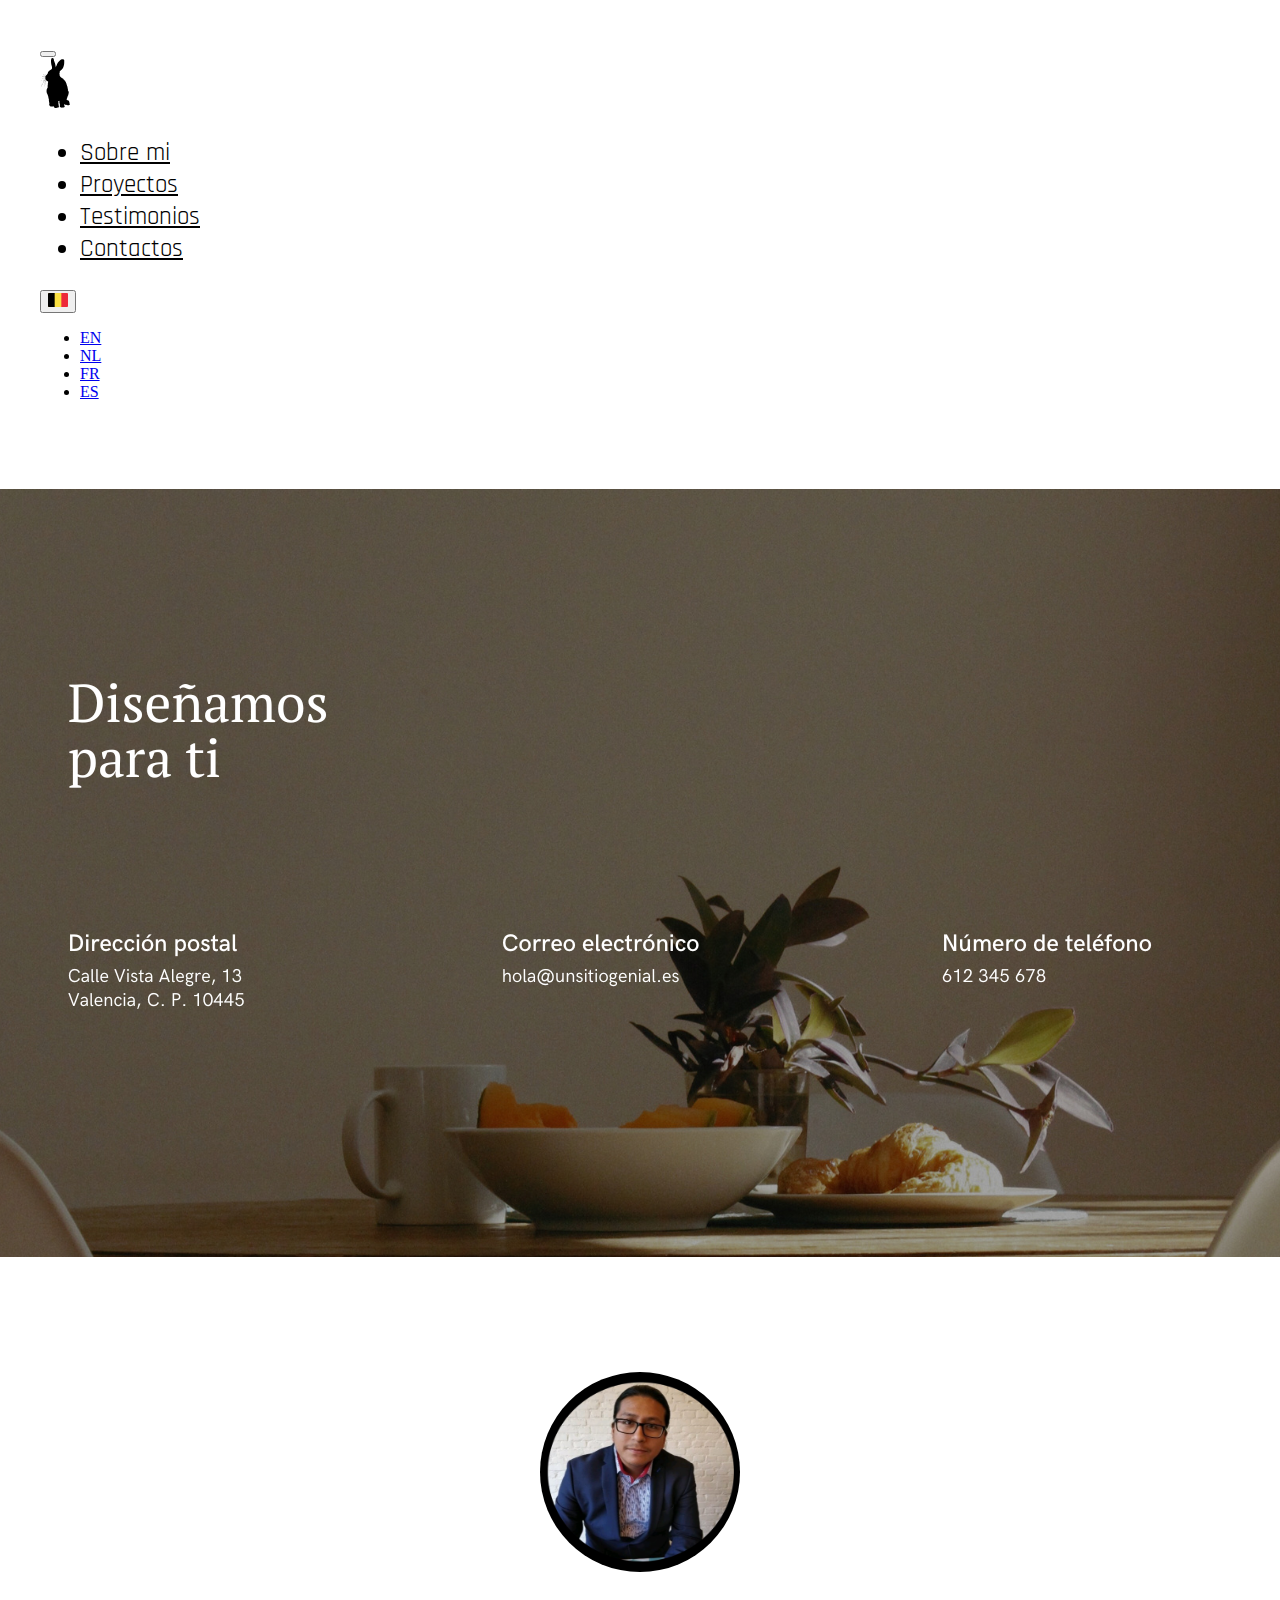
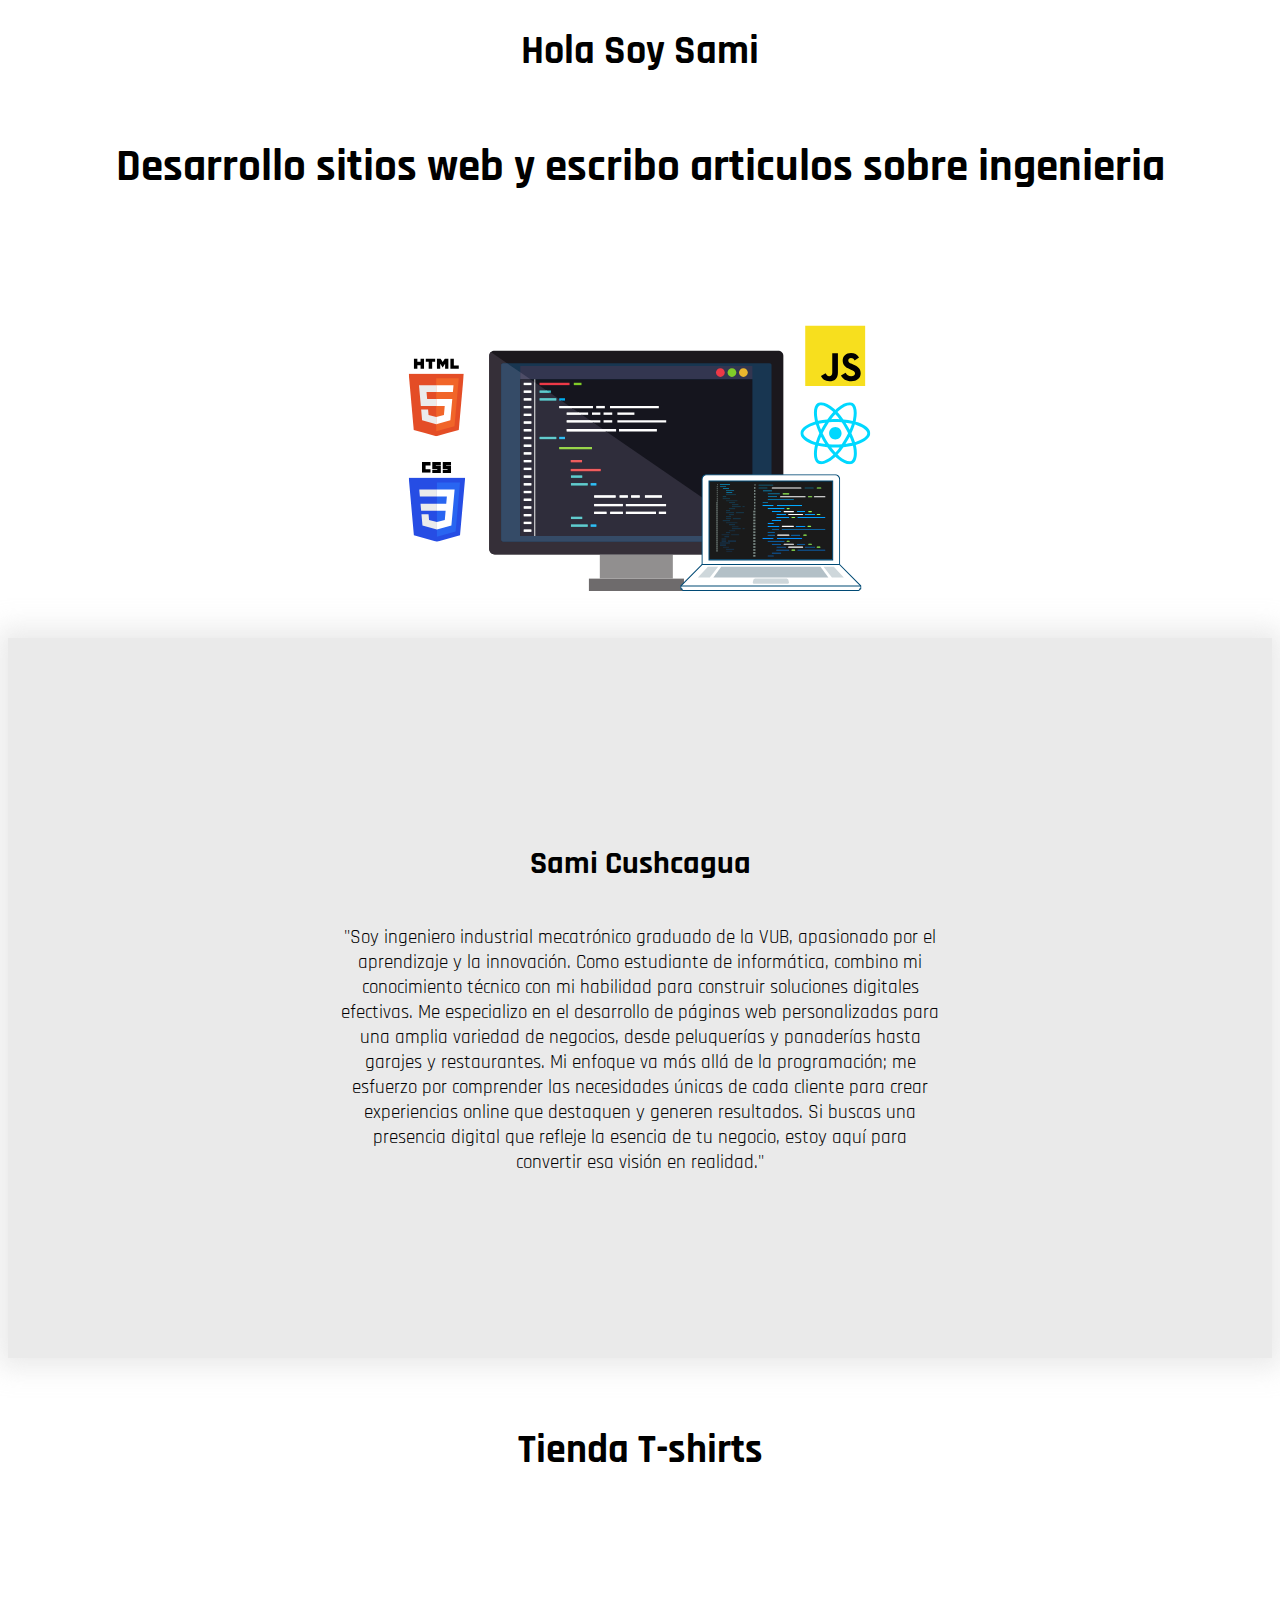
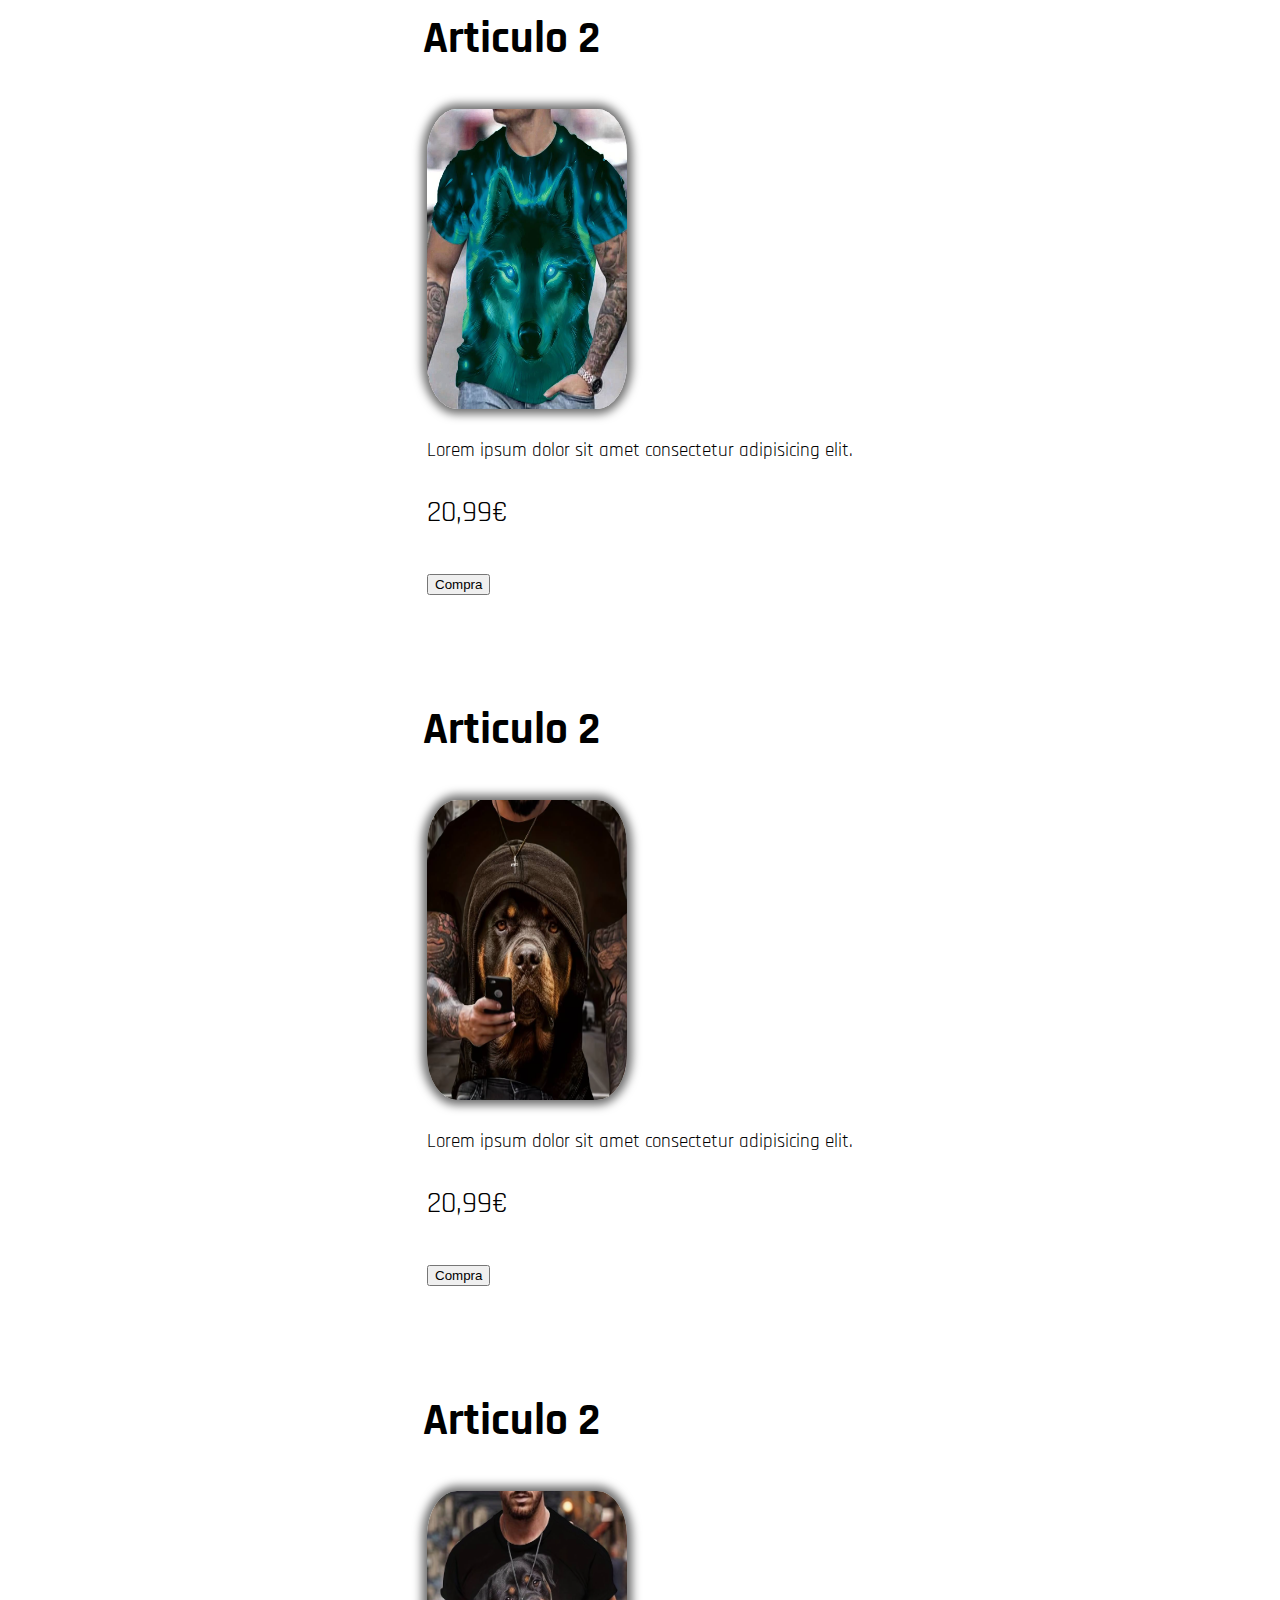
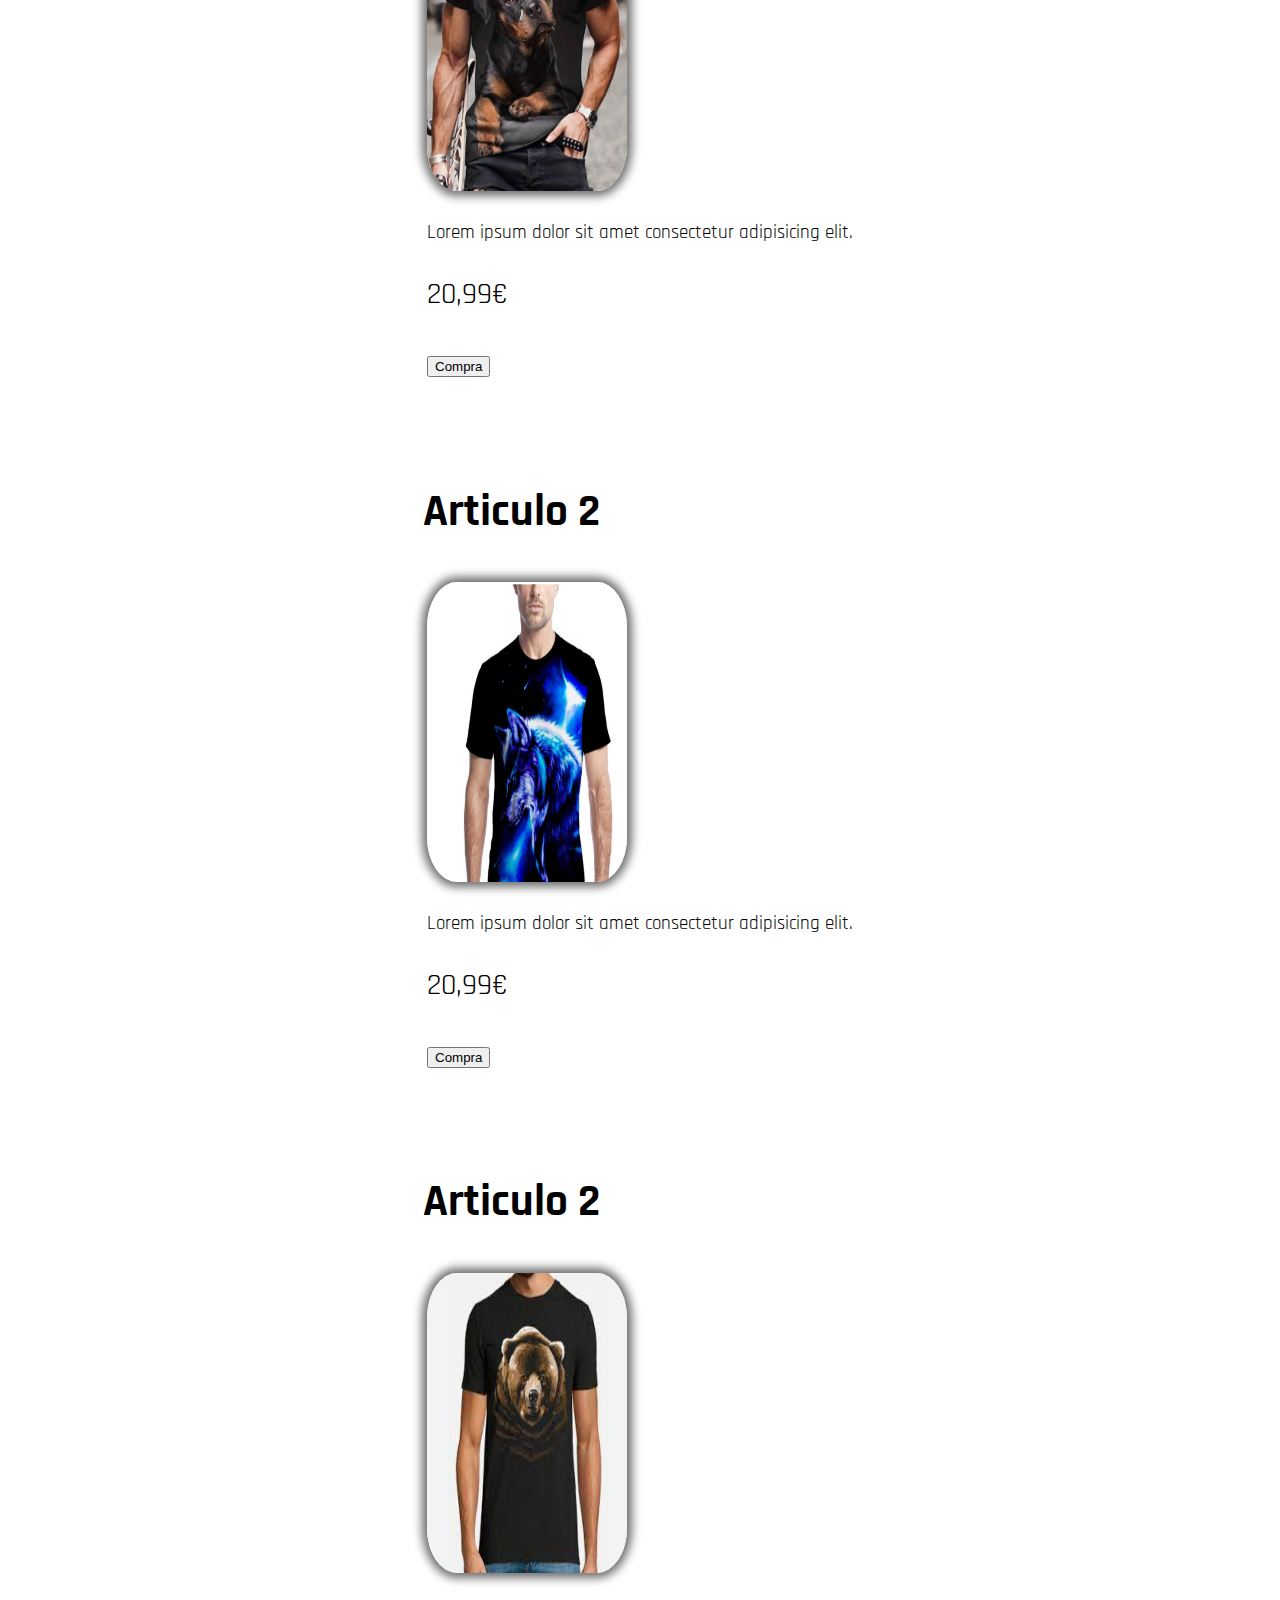
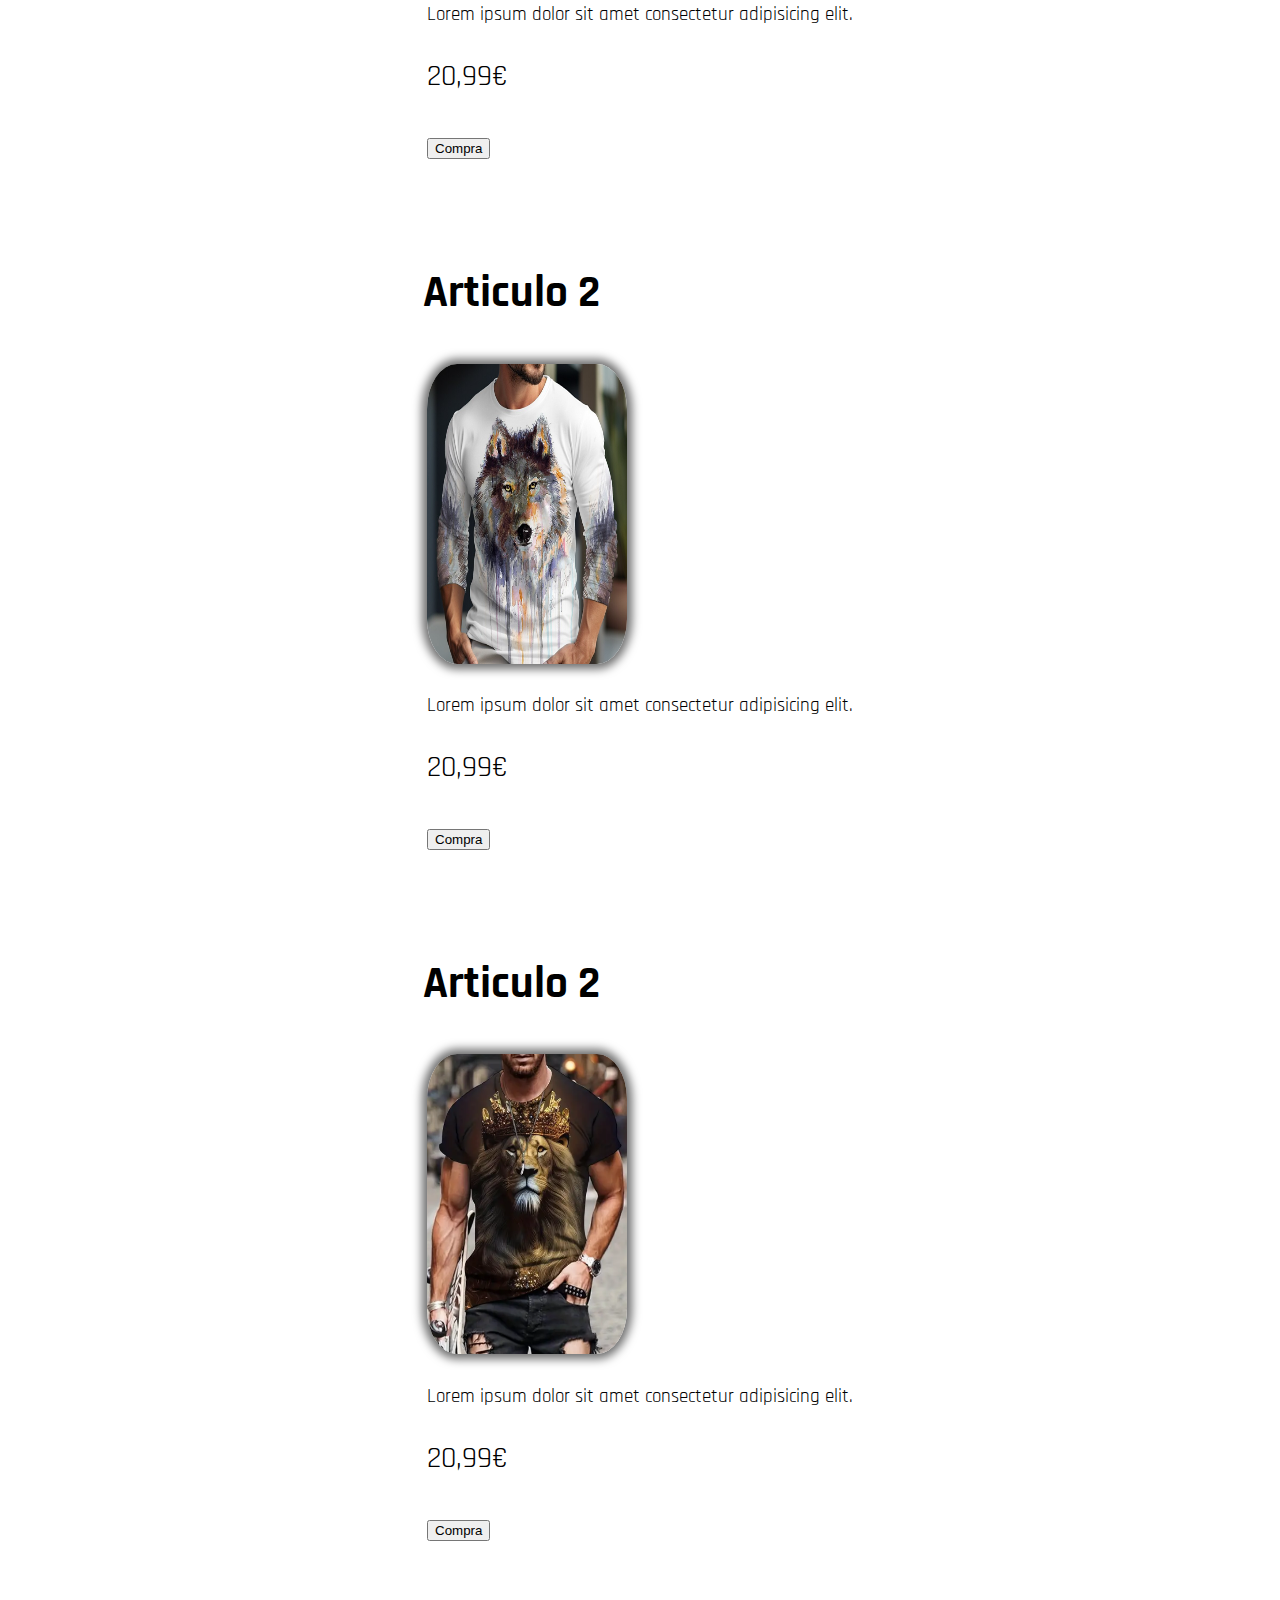
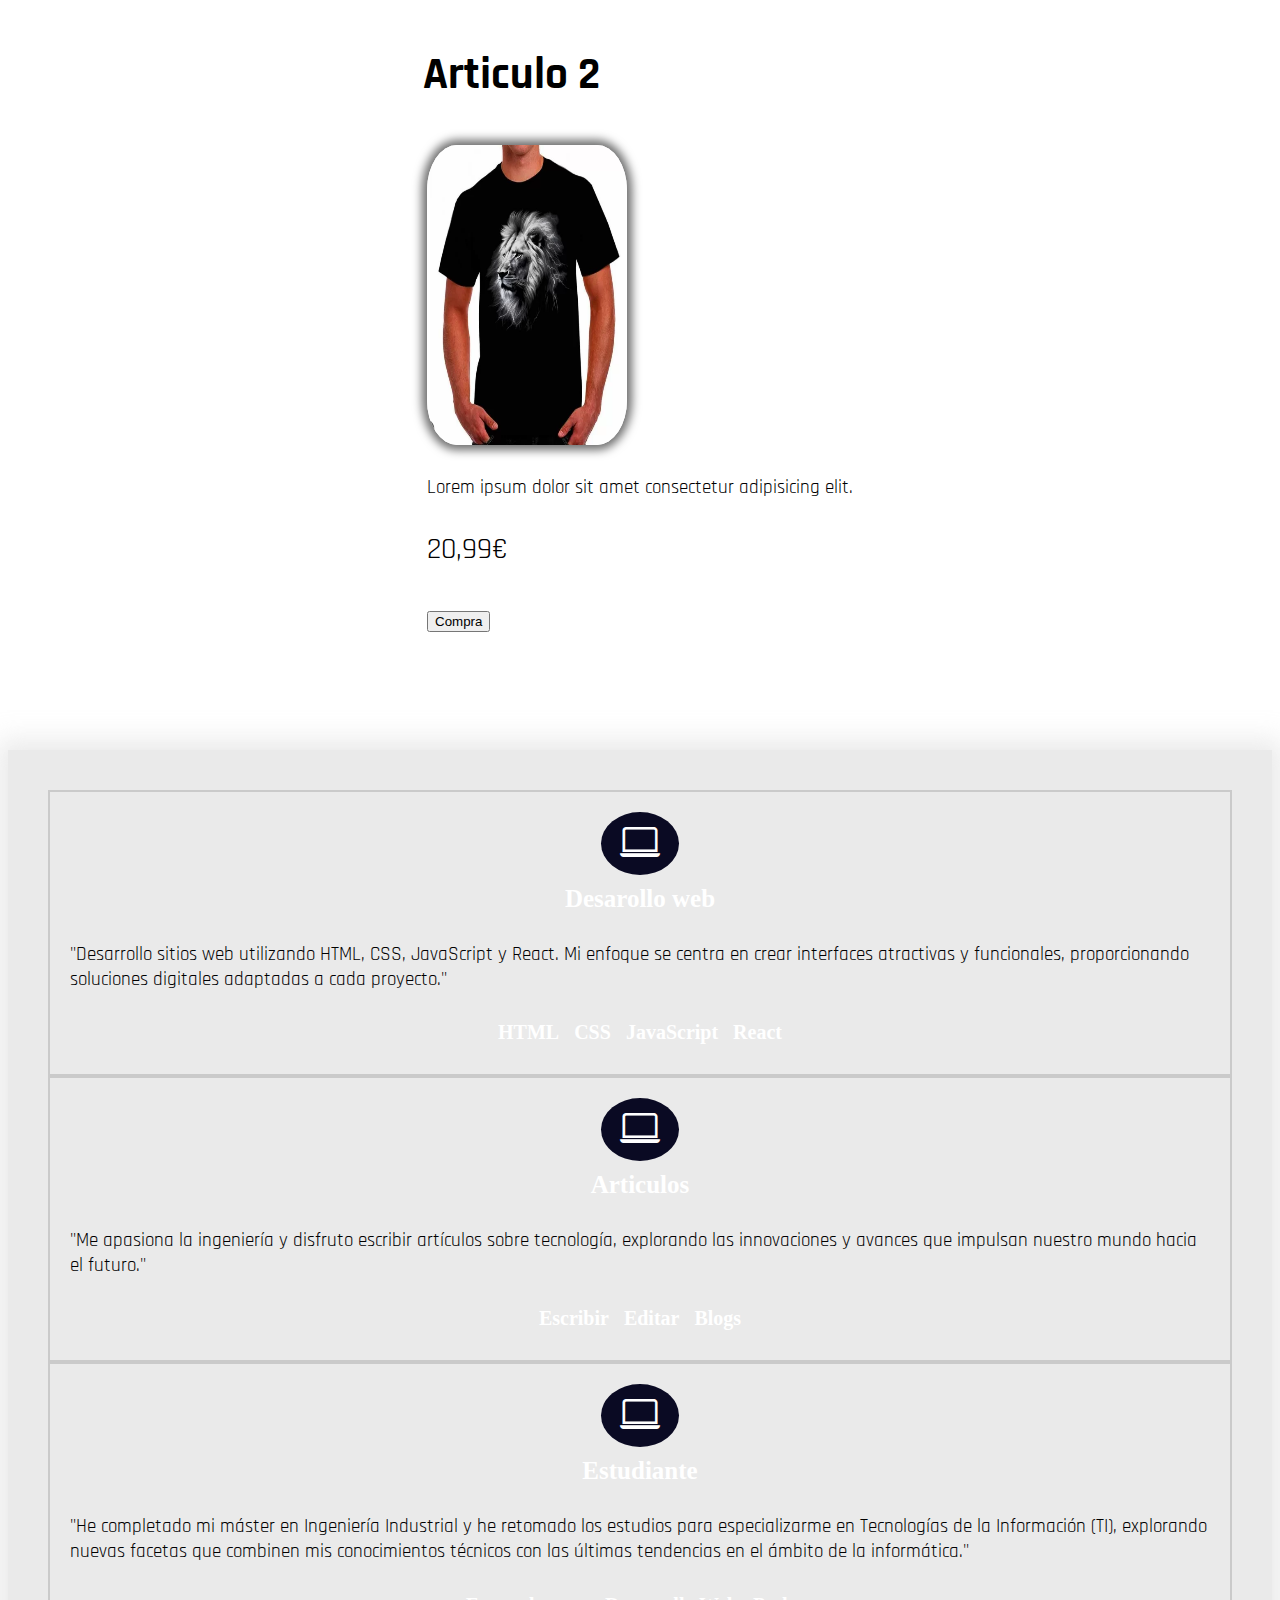
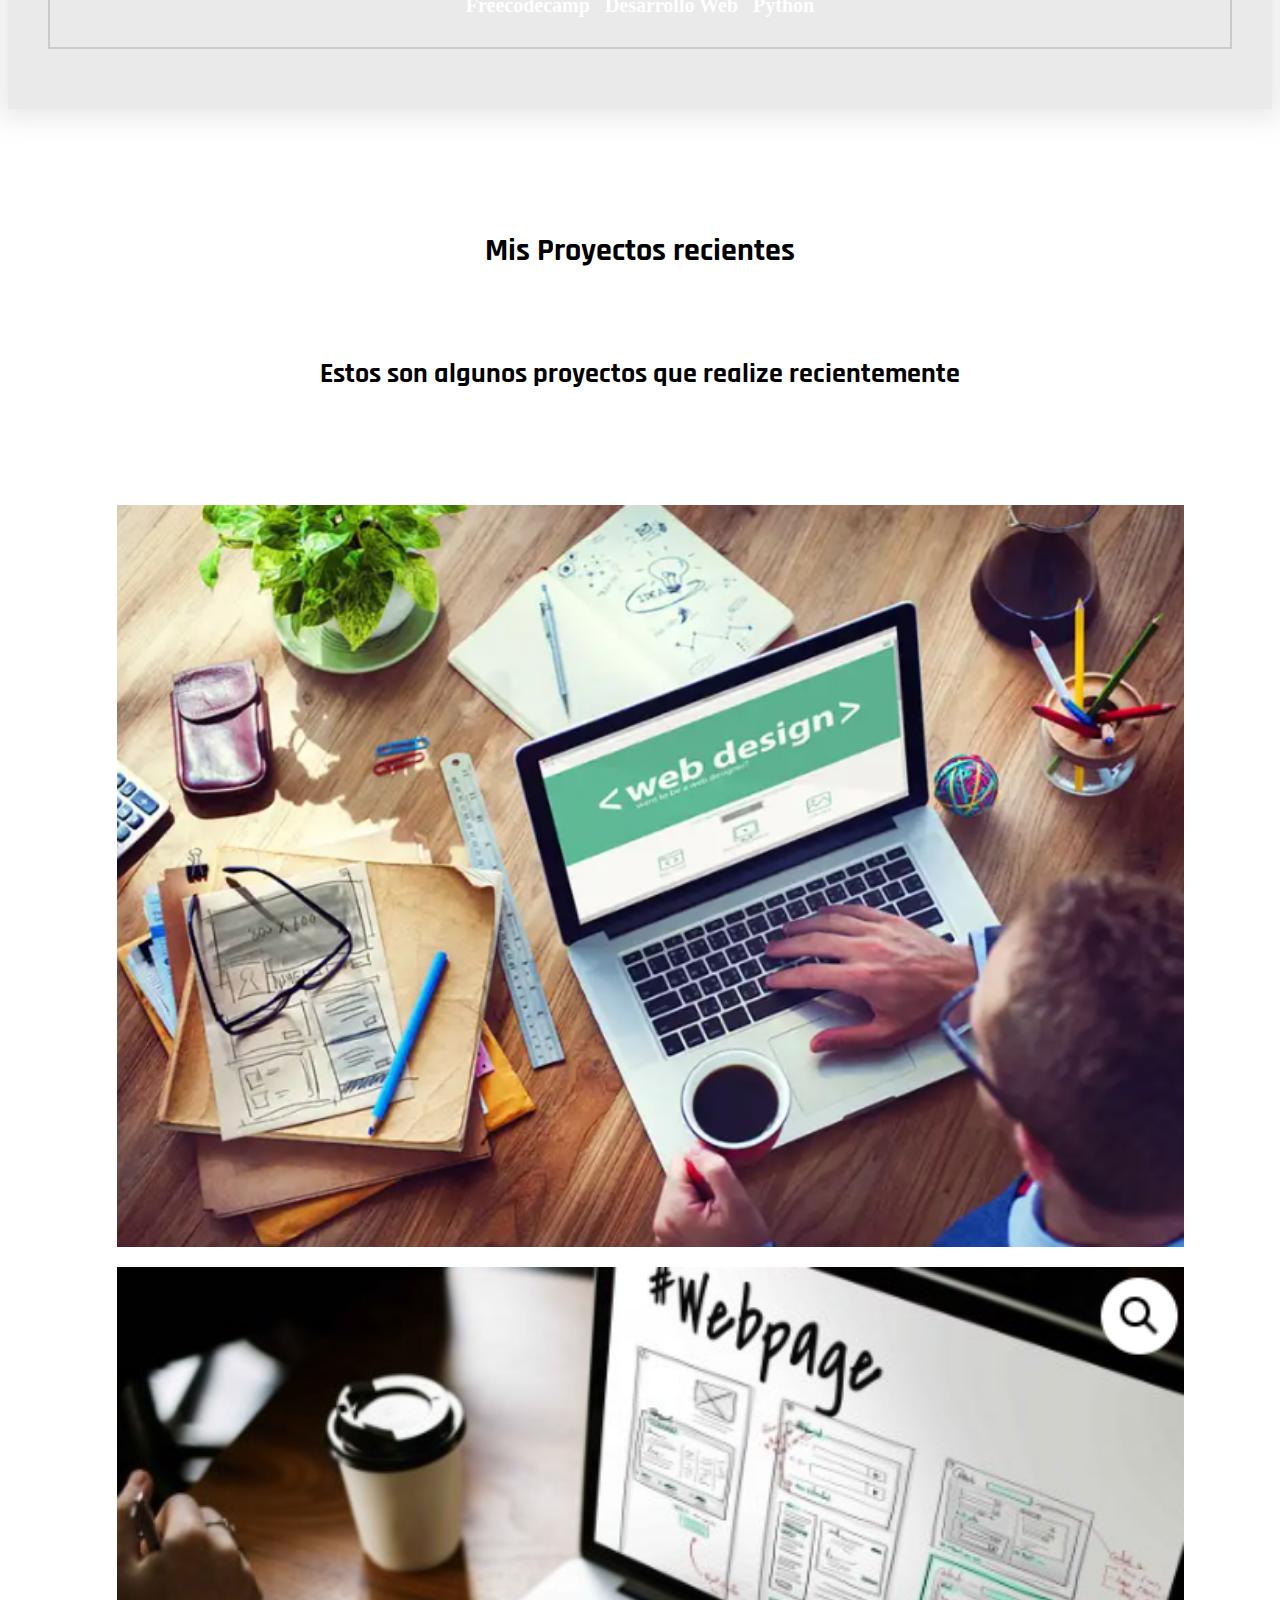
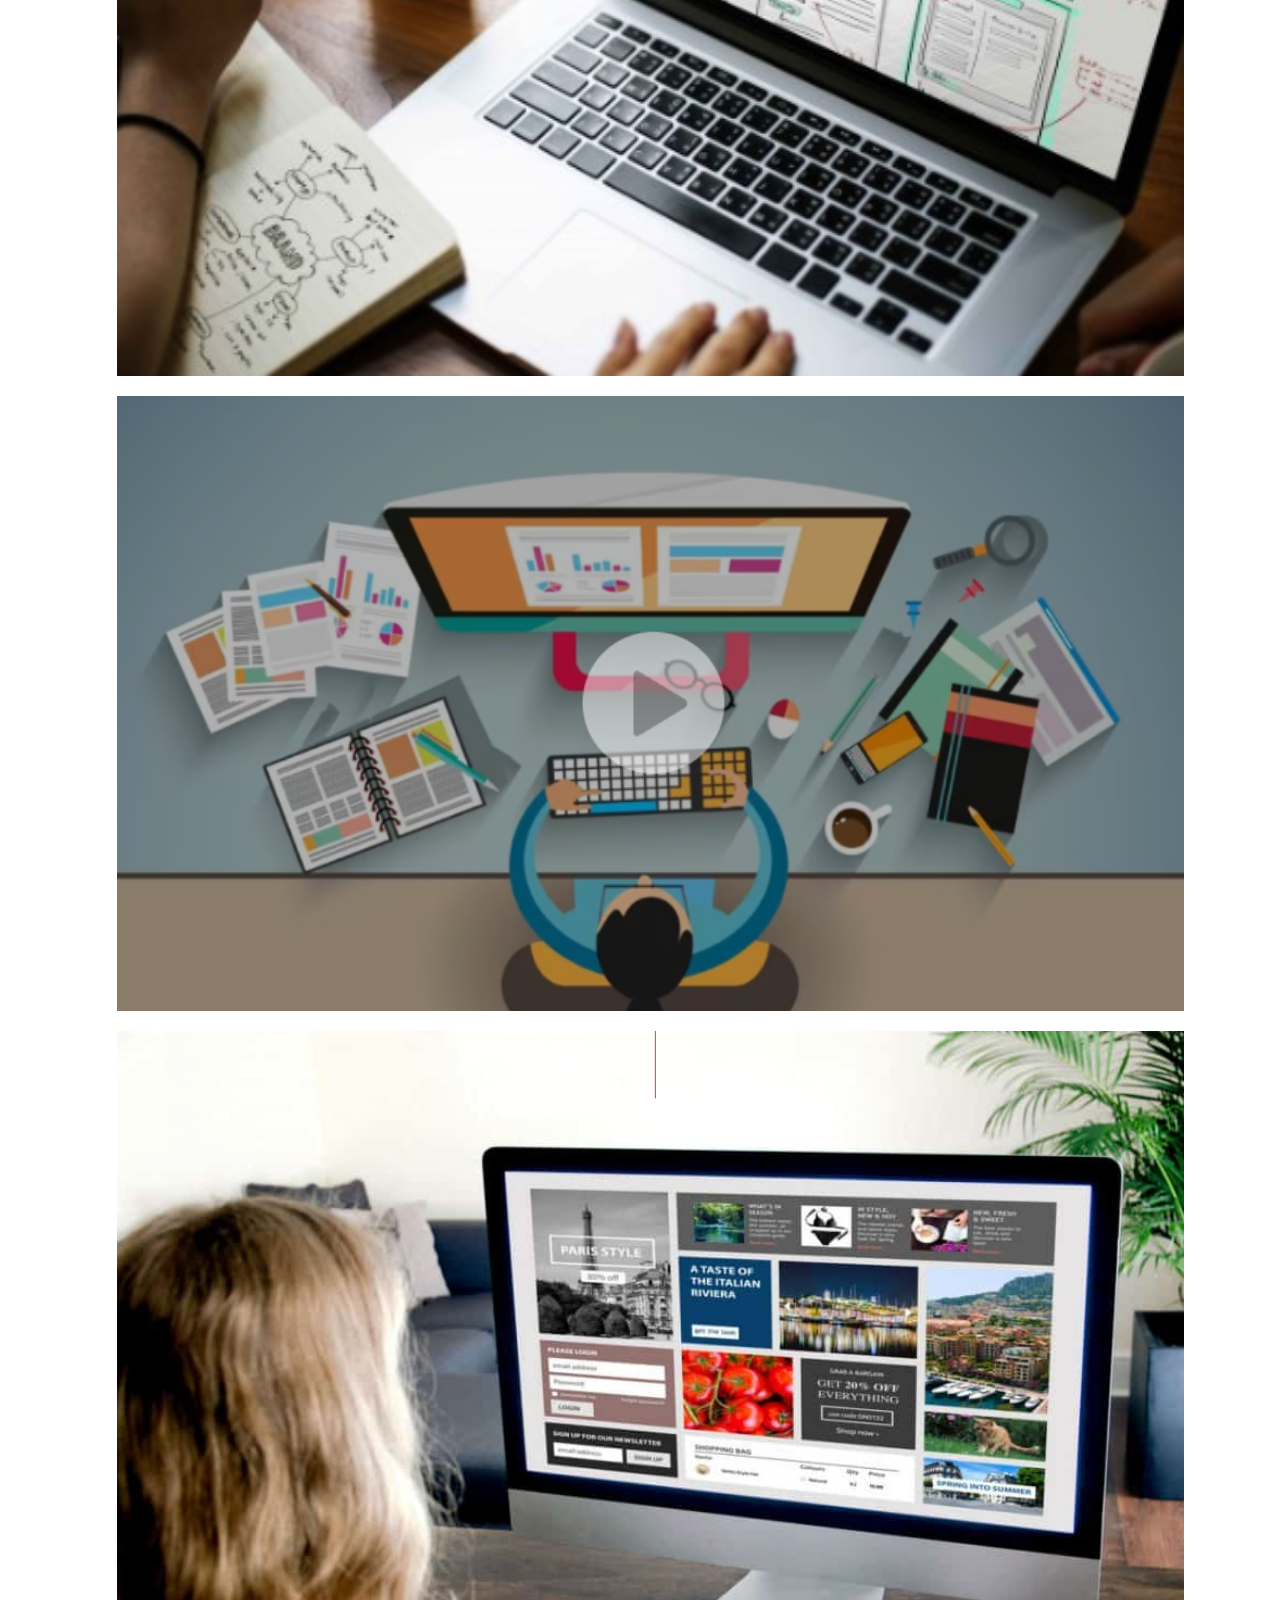
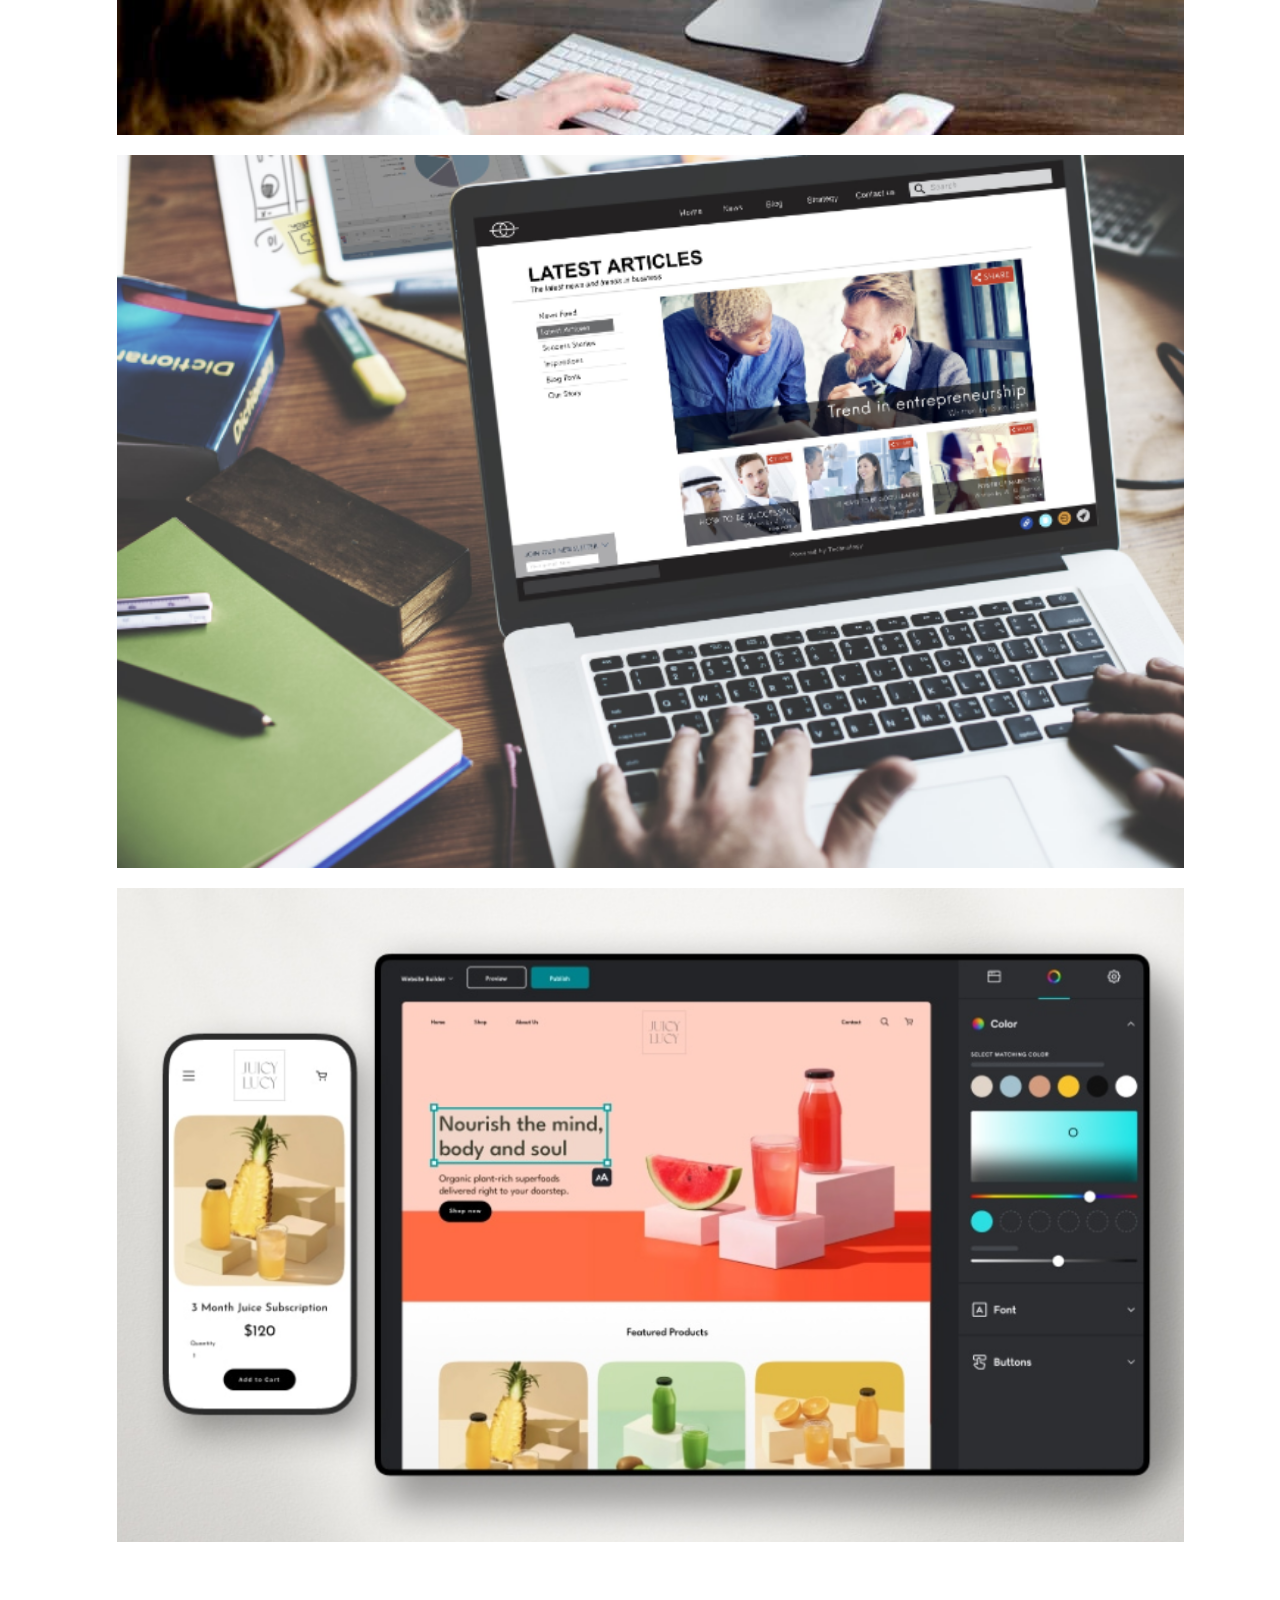
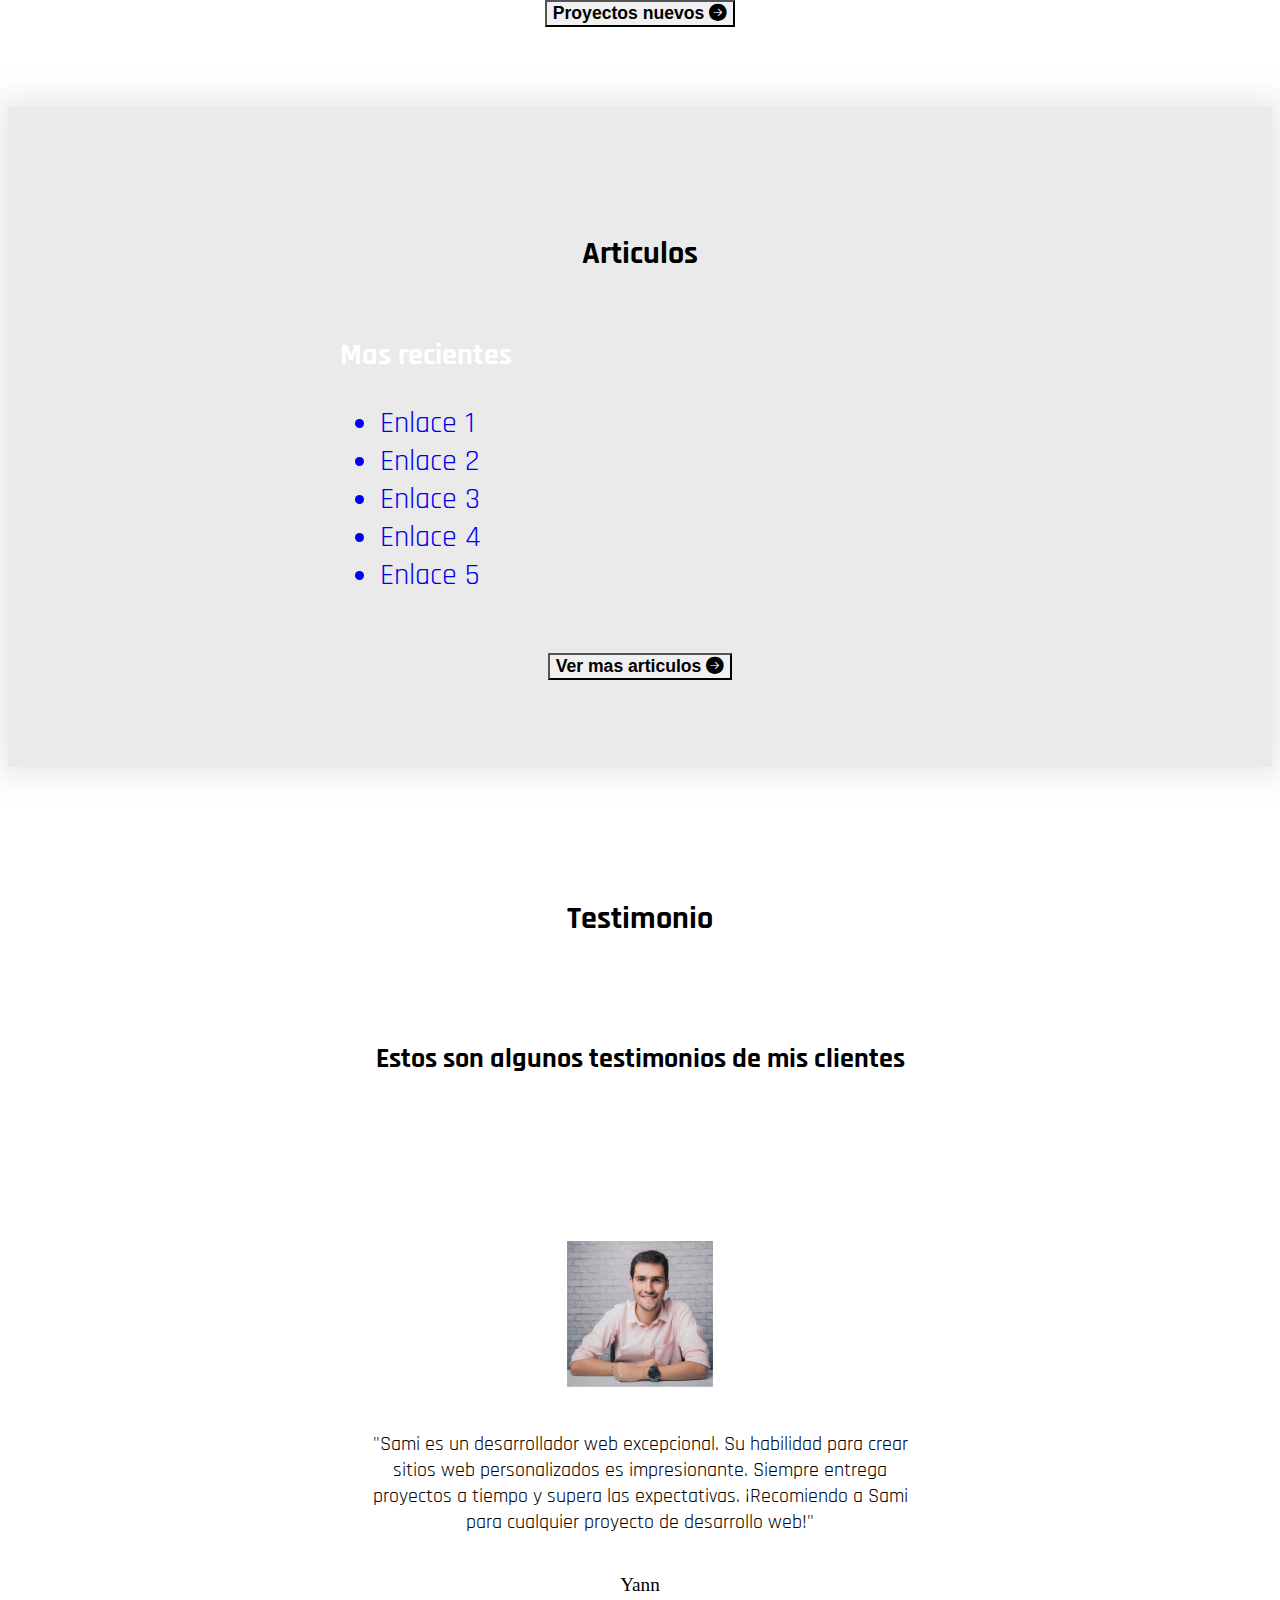
<file: bootstrap/index.html>
<!DOCTYPE html>
<html lang="ES">

<head>

<!-- metadatos -->
    <meta charset="utf-8">
    <meta name="author" content="Sami Cushcagua">
    <meta name="description" content="Portafolio de desarollo">
    <meta name="keywords" content="HTML, CSS, JavaScript, React">
    <meta name="viewport" content="width=device-width, initial-scale=1"> <!-- inportante en la pantalla q se va aver en cada pantalla-->
    <!-- bootstrap -->
    <link href="https://cdn.jsdelivr.net/npm/bootstrap@5.3.2/dist/css/bootstrap.min.css" rel="stylesheet" integrity="sha384-T3c6CoIi6uLrA9TneNEoa7RxnatzjcDSCmG1MXxSR1GAsXEV/Dwwykc2MPK8M2HN" crossorigin="anonymous">
    <!-- CSS -->
    <link href="style.css" rel="stylesheet">
    <!-- titulo de la pesaña -->
    <title>Sami Cushcagua | Desarollo web front-end</title>
    <!-- Favico = icono alado de la pesaña de la pagina   Rel--- quiere desir relacion type image/x-icon dice q es el icono de la pesanian href la referencia imagen -->
    <link rel="icon" type="image/x-icon" href="imagenes/icono.png">
    <!-- typo de letra de google font -->
    <link rel="preconnect" href="https://fonts.googleapis.com">
    <link rel="preconnect" href="https://fonts.gstatic.com" crossorigin>
 
    <link href="https://fonts.googleapis.com/css2?family=Carattere&family=Quicksand:wght@500&family=Rajdhani&family=Rubik+Dirt&family=Share+Tech+Mono&display=swap" rel="stylesheet">  <!-- link para iconos bootstrap -->
    <link rel="stylesheet" href="https://cdn.jsdelivr.net/npm/bootstrap-icons@1.11.2/font/bootstrap-icons.min.css">
</head>
<body>
<!-- barra de navegacion -->
<nav class="navbar fixed-top navbar-expand-md ">
    <div class="container-fluid navegador">
      <button class="navbar-toggler" type="button" data-bs-toggle="collapse" data-bs-target="#navbar-toggler" aria-controls="navbarTogglerDemo01" aria-expanded="false" aria-label="Toggle navigation">
        <span class="navbar-toggler-icon"></span>
      </button>

    <div class="logo-conejo">
      <a class="navbar-brand" href="#"> <!--logo de la empresa-->
        <img class="conejo" src="imagenes/icono.svg"  alt="logo de menu">
      </a>
    </div>
      <div class="collapse navbar-collapse" id="navbar-toggler">
        

        <ul class="navbar-nav d-flex justify-content-center align-items-center ">
          <li class="nav-item">
            <a class="nav-link" href="#sobre-mi">Sobre mi</a>
          </li>

          <li class="nav-item">
            <a class="nav-link" href="#proyectos-recientes">Proyectos</a>
          </li>

          <li class="nav-item">
            <a class="nav-link" href="#testimonios">Testimonios</a>
          </li>

          <li class="nav-item">
            <a class="nav-link" href="#contacto">Contactos</a>
          </li>

        </ul>
        
      </div>

      <div class="dropdown">
        <button type="button" class="btn dropdown-toggle" data-bs-toggle="dropdown" >
            <img src="imagenes/belgium-flag-icon.svg" width="20" alt="lenguaje">
        </button>
        <ul class="dropdown-menu">
        <li><a class="dropdown-item" href="/Sami/bootstrap/Index_EN.html">EN</a></li>
          <li><a class="dropdown-item" href="/Sami/bootstrap/Index_NL.html">NL</a></li>
          <li><a class="dropdown-item" href="/Sami/bootstrap/Index_FR.html">FR</a></li>
          <li><a class="dropdown-item" href="/Sami/bootstrap/index.html">ES</a></li>
          
        </ul>
      </div>

    </div>
</nav>

<!-- Option banner pricipal --------------------------------------------------------------->

<section class="banner_principal">
<div class="container-fluid seccion-banner d-flex justify-content-center align-items-center">
    <img src="imagenes/banner_pricipal.png" class="img-fluid" alt="Responsive image">

</div>



</section>

<!-- Seccion banner hero
<section class="sami">
    <div class="container rose d-flex justify-content-center align-items-center">

    

          
            <div id="carouselExampleIndicators" class="carousel slide carousel-dark azul carousel-fade">
              
                <div class="carousel-indicators indicadores-carusel">
                <button type="button" data-bs-target="#carouselExampleIndicators" data-bs-slide-to="0" class="active" aria-current="true" aria-label="Slide 1"></button>
                <button type="button" data-bs-target="#carouselExampleIndicators" data-bs-slide-to="1" aria-label="Slide 2"></button>
                <button type="button" data-bs-target="#carouselExampleIndicators" data-bs-slide-to="2" aria-label="Slide 3"></button>
                </div>
                
                

                        <div class="carousel-inner rojo ">
                           


                                <div class="carousel-item active verde  " >
                                    <div class="cafe container">
                                        <img class="amarillo"  src="imagenes/banner1.png" class="banner-imagen " alt="...">
                                    </div>
                                </div>

                       

                                <div class="carousel-item  verde ">
                                    <div class="cafe  container">
                                        <img class="amarillo" src="imagenes/banner2.png" class="banner-imagen" alt="...">
                                    </div> 
                                </div>

                             

                                <div class="carousel-item  verde">
                                    <div class=" cafe  container ">
                                        <img class="amarillo"  src="imagenes/banner1.png" class="banner-imagen" alt="...">
                                    </div>

                                </div>
        
                        </div>

                            <button class="carousel-control-prev botones1" type="button" data-bs-target="#carouselExampleIndicators" data-bs-slide="prev">
                                <span class="carousel-control-prev-icon" aria-hidden="true"></span>
                                <span class="visually-hidden">Previous</span>
                            
                            </button>
                            <button class="carousel-control-next botones2" type="button" data-bs-target="#carouselExampleIndicators" data-bs-slide="next">
                                <span class="carousel-control-next-icon" aria-hidden="true"></span>
                                <span class="visually-hidden">Next</span>
                            </button>

            </div>

    
    
    </div>
</section> -->

<!-- Seccion Hero -->
<section class="hero align-items-stretch">
    <div class="hero-pricipal" d-flex flex-column justify-content-center align-items-center>
        <img class="hero-imagen-desarollador" src="imagenes/foto_perfil.png" alt="Foto de Sami">
        <h1> Hola Soy Sami</h1>
        <h2>Desarrollo sitios web y escribo articulos sobre ingenieria</h2>
    </div>

    <div class="hero-inferior">
        <img class="hero-inferior-imagen img-fluid"  src="imagenes/hero-inferior.svg" alt="Monitor, laptop y logos de HTML, CSS, JavaScript y React">

    </div>
</section>

<!-- sobre mi -->
<section id="sobre-mi" class="sobre-mi seccion-oscura">
    <div class="contenedor">
        <h2 class="seccion-titulo ">Sami Cushcagua</h2>
        <p class="seccion-texto">

            "Soy ingeniero industrial mecatrónico graduado de la VUB, 
            apasionado por el aprendizaje y la innovación. Como estudiante de informática, 
            combino mi conocimiento técnico con mi habilidad para construir soluciones digitales efectivas. 
            Me especializo en el desarrollo de páginas web personalizadas para una amplia variedad de negocios, 
            desde peluquerías y panaderías hasta garajes y restaurantes. Mi enfoque va más allá de la programación; 
            me esfuerzo por comprender las necesidades únicas de cada cliente para crear experiencias online que destaquen y generen resultados. 
            Si buscas una presencia digital que refleje la esencia de tu negocio, estoy aquí para convertir esa visión en realidad."</p>
    </div>
</section>


<!-- Venta de camisetas -->

<section class="venta_camisetas">
<h1>Tienda T-shirts</h1>
    <div class="container text-center d-flex flex-column exposicion_completa ">

        <div class="row exposicion_camisetas d-flex ">
            <div class="col-12 col-md-6 col-xl-3 articulos ">
                   
                <h2>Articulo 2</h2>
                
                <div class="articulo_camiseta ">
                    <img class="imagen_camiseta1" src="imagenes/camiseta1.png" alt="">
                   

                    <!-- <div class="camiseta_atras_izquierda "> 
                            <img class="imagen_camiseta_peque" src="imagenes/camiseta_atras1.png" alt="">

                            <div class="imagen_camiseta_atras"> 
                                <img class="imagen_camiseta2" src="imagenes/camiseta_atras1.png" alt="">
                            </div>
                    </div> -->
                    <p class="seccion-texto">Lorem ipsum dolor sit amet consectetur adipisicing elit.</p>
                    <p>20,99€</p>
                    <button type="button" class="btn btn-light">Compra</button>


                </div>
            </div>
            <div class="col-12 col-md-6 col-xl-3 articulos ">
                   
                <h2>Articulo 2</h2>
               
                <div class="articulo_camiseta ">
                    <img class="imagen_camiseta1" src="imagenes/camiseta2.png" alt="">
                   

                    <!-- <div class="camiseta_atras_izquierda "> 
                            <img class="imagen_camiseta_peque" src="imagenes/camiseta_atras1.png" alt="">

                            <div class="imagen_camiseta_atras"> 
                                <img class="imagen_camiseta2" src="imagenes/camiseta_atras1.png" alt="">
                            </div>
                    </div> -->
                    <p class="seccion-texto">Lorem ipsum dolor sit amet consectetur adipisicing elit.</p>
                    <p>20,99€</p>
                    <button type="button" class="btn btn-light">Compra</button>


                </div>
            </div>
            <div class="col-12 col-md-6 col-xl-3 articulos ">
                   
                <h2>Articulo 2</h2>
              
                <div class="articulo_camiseta ">
                    <img class="imagen_camiseta1" src="imagenes/camiseta3.png" alt="">
                   

                    <!-- <div class="camiseta_atras_izquierda "> 
                            <img class="imagen_camiseta_peque" src="imagenes/camiseta_atras1.png" alt="">

                            <div class="imagen_camiseta_atras"> 
                                <img class="imagen_camiseta2" src="imagenes/camiseta_atras1.png" alt="">
                            </div>
                    </div> -->
                    <p class="seccion-texto">Lorem ipsum dolor sit amet consectetur adipisicing elit.</p>
                    <p>20,99€</p>
                    <button type="button" class="btn btn-light">Compra</button>


                </div>
            </div>
            <div class="col-12 col-md-6 col-xl-3 articulos ">
                   
                <h2>Articulo 2</h2>
               
                <div class="articulo_camiseta ">
                    <img class="imagen_camiseta1" src="imagenes/camiseta4.png" alt="">
                   

                    <!-- <div class="camiseta_atras_izquierda "> 
                            <img class="imagen_camiseta_peque" src="imagenes/camiseta_atras1.png" alt="">

                            <div class="imagen_camiseta_atras"> 
                                <img class="imagen_camiseta2" src="imagenes/camiseta_atras1.png" alt="">
                            </div>
                    </div> -->
                    <p class="seccion-texto">Lorem ipsum dolor sit amet consectetur adipisicing elit.</p>
                    <p>20,99€</p>
                    <button type="button" class="btn btn-light">Compra</button>


                </div>
            </div>
            <div class="col-12 col-md-6 col-xl-3 articulos ">
                   
                <h2>Articulo 2</h2>
              
                <div class="articulo_camiseta ">
                    <img class="imagen_camiseta1" src="imagenes/camiseta5.png" alt="">
                   

                    <!-- <div class="camiseta_atras_izquierda "> 
                            <img class="imagen_camiseta_peque" src="imagenes/camiseta_atras1.png" alt="">

                            <div class="imagen_camiseta_atras"> 
                                <img class="imagen_camiseta2" src="imagenes/camiseta_atras1.png" alt="">
                            </div>
                    </div> -->
                    <p class="seccion-texto">Lorem ipsum dolor sit amet consectetur adipisicing elit.</p>
                    <p>20,99€</p>
                    <button type="button" class="btn btn-light">Compra</button>


                </div>
            </div>
            <div class="col-12 col-md-6 col-xl-3 articulos ">
                   
                <h2>Articulo 2</h2>
                
                <div class="articulo_camiseta ">
                    <img class="imagen_camiseta1" src="imagenes/camiseta6.png" alt="">
                   

                    <!-- <div class="camiseta_atras_izquierda "> 
                            <img class="imagen_camiseta_peque" src="imagenes/camiseta_atras1.png" alt="">

                            <div class="imagen_camiseta_atras"> 
                                <img class="imagen_camiseta2" src="imagenes/camiseta_atras1.png" alt="">
                            </div>
                    </div> -->
                    <p class="seccion-texto">Lorem ipsum dolor sit amet consectetur adipisicing elit.</p>
                    <p>20,99€</p>
                    <button type="button" class="btn btn-light">Compra</button>


                </div>
            </div>
            <div class="col-12 col-md-6 col-xl-3 articulos ">
                   
                <h2>Articulo 2</h2>
                
                <div class="articulo_camiseta ">
                    <img class="imagen_camiseta1" src="imagenes/camiseta7.png" alt="">
                   

                    <!-- <div class="camiseta_atras_izquierda "> 
                            <img class="imagen_camiseta_peque" src="imagenes/camiseta_atras1.png" alt="">

                            <div class="imagen_camiseta_atras"> 
                                <img class="imagen_camiseta2" src="imagenes/camiseta_atras1.png" alt="">
                            </div>
                    </div> -->
                    <p class="seccion-texto">Lorem ipsum dolor sit amet consectetur adipisicing elit.</p>
                    <p>20,99€</p>
                    <button type="button" class="btn btn-light">Compra</button>


                </div>
            </div>
            <div class="col-12 col-md-6 col-xl-3 articulos ">
                   
                <h2>Articulo 2</h2>
               
                <div class="articulo_camiseta ">
                    <img class="imagen_camiseta1" src="imagenes/camiseta8.png" alt="">
                   

                    <!-- <div class="camiseta_atras_izquierda "> 
                            <img class="imagen_camiseta_peque" src="imagenes/camiseta_atras1.png" alt="">

                            <div class="imagen_camiseta_atras"> 
                                <img class="imagen_camiseta2" src="imagenes/camiseta_atras1.png" alt="">
                            </div>
                    </div> -->
                    <p class="seccion-texto">Lorem ipsum dolor sit amet consectetur adipisicing elit.</p>
                    <p>20,99€</p>
                    <button type="button" class="btn btn-light">Compra</button>

                </div>
            </div>



            

        </div>

        



    </div>





</section>

<!-- Experiencia -->
<section class="experiencia seccion-oscura">
    <div class="container text-center">
        <div class="row">
            <!-- desarrollo web -->
            <div class="columna col-12 col-md-4">
                <i class="bi bi-laptop"></i>
                <p class="experiencia-titulo">Desarollo web</p>
                <p class="seccion-texto">"Desarrollo sitios web utilizando HTML, CSS, JavaScript y React. Mi enfoque se centra en crear interfaces atractivas y funcionales, proporcionando soluciones digitales adaptadas a cada proyecto."</p>
                <div class="badges-contenedor">
                    <span class="badge text-bg-secondary">HTML</span>
                    <span class="badge text-bg-secondary">CSS</span>
                    <span class="badge text-bg-secondary">JavaScript</span>
                    <span class="badge text-bg-secondary">React</span>
                </div>


            </div>

            <!-- Articulos -->
          
                <div class="columna col-12 col-md-4">
                    <i class="bi bi-laptop"></i>
                    <p class="experiencia-titulo">Articulos</p>
                    <p class="seccion-texto">"Me apasiona la ingeniería y disfruto escribir artículos sobre tecnología, explorando las innovaciones y avances que impulsan nuestro mundo hacia el futuro."</p>
                    <div class="badges-contenedor">
                        <span class="badge text-bg-secondary">Escribir</span>
                        <span class="badge text-bg-secondary">Editar</span>
                        <span class="badge text-bg-secondary">Blogs</span>
                        
                    </div>
    
    
                </div>
           

            <!-- Estudiante -->
            <div class="columna col-12 col-md-4">
                <i class="bi bi-laptop"></i>
                <p class="experiencia-titulo">Estudiante</p>
                <p class="seccion-texto">"He completado mi máster en Ingeniería Industrial y he retomado los estudios para especializarme en Tecnologías de la Información (TI), explorando nuevas facetas que combinen mis conocimientos técnicos con las últimas tendencias en el ámbito de la informática."</p>
                <div class="badges-contenedor">
                    <span class="badge text-bg-secondary">Freecodecamp</span>
                    <span class="badge text-bg-secondary">Desarrollo Web</span>
                    <span class="badge text-bg-secondary">Python</span>
                    
                </div>


            </div>

    </div>
</section>

<!-- Proyectos -->
<section id="proyectos-recientes" class="proyectos-recientes seccion-clara d-flex flex-column">
    <h2 class="seccion-titulo texto-negro">Mis Proyectos recientes</h2>
    <h3 class="seccion-descripcion">Estos son algunos proyectos que realize recientemente</h3>

    <!-- galeria de proyectos -->
    <div class="container text-center proyectos-contenedor">
        <div class="row">

            <!-- proyecto1 -->
            <div class="col-12 col-md-6 col-lg-4">
                <div class="proyecto">
                    <img src="imagenes/img1.png" alt="Proyecto1">
                    <div class="overlay">
                        <p>Proyecto 1</p>
                        <div class="iconos-contenedor">
                            <a href="https://github.com/" target="_blank" rel="noopener noreferrer"> <!-- esto es importante por seguridad para q no aya problemas de seguridad al abrir la pestaña-->
                                <i class="bi bi-github"></i>
                            </a>

                            <a href="https://www.facebook.com/?locale=es_LA" target="_blank" rel="noopener noreferrer"> <!--Target = _blank es abrir enlase en una nueva pestaña-->
                                <i class="bi bi-laptop"></i>
                            </a>
                        </div>
                    </div>
                </div>
            </div>
             <!-- proyecto2 -->
             <div class="col-12 col-md-6 col-lg-4">
                <div class="proyecto">
                    <img src="imagenes/img2.png" alt="Proyecto1">
                    <div class="overlay">
                        <p>Proyecto 2</p>
                        <div class="iconos-contenedor">
                            <a href="https://github.com/" target="_blank" rel="noopener noreferrer"> <!-- esto es importante por seguridad para q no aya problemas de seguridad al abrir la pestaña-->
                                <i class="bi bi-github"></i>
                            </a>

                            <a href="https://www.facebook.com/?locale=es_LA" target="_blank" rel="noopener noreferrer">
                                <i class="bi bi-laptop"></i>
                            </a>
                        </div>
                    </div>
                </div>
            </div>
             <!-- proyecto3 -->
             <div class="col-12 col-md-6 col-lg-4">
                <div class="proyecto">
                    <img src="imagenes/img3.png" alt="Proyecto1">
                    <div class="overlay">
                        <p>Proyecto 3</p>
                        <div class="iconos-contenedor">
                            <a href="https://github.com/" target="_blank" rel="noopener noreferrer"> <!-- esto es importante por seguridad para q no aya problemas de seguridad al abrir la pestaña-->
                                <i class="bi bi-github"></i>
                            </a>

                            <a href="https://www.facebook.com/?locale=es_LA" target="_blank" rel="noopener noreferrer">
                                <i class="bi bi-laptop"></i>
                            </a>
                        </div>
                    </div>
                </div>
            </div>
             <!-- proyecto4 -->
             <div class="col-12 col-md-6 col-lg-4">
                <div class="proyecto">
                    <img src="imagenes/img4.png" alt="Proyecto1">
                    <div class="overlay">
                        <p>Proyecto 4</p>
                        <div class="iconos-contenedor">
                            <a href="https://github.com/" target="_blank" rel="noopener noreferrer"> <!-- esto es importante por seguridad para q no aya problemas de seguridad al abrir la pestaña-->
                                <i class="bi bi-github"></i>
                            </a>

                            <a href="https://www.facebook.com/?locale=es_LA" target="_blank" rel="noopener noreferrer">
                                <i class="bi bi-laptop"></i>
                            </a>
                        </div>
                    </div>
                </div>
            </div>
             <!-- proyecto5 -->
             <div class="col-12 col-md-6 col-lg-4">
                <div class="proyecto">
                    <img src="imagenes/img5.png" alt="Proyecto1">
                    <div class="overlay">
                        <p>Proyecto 5</p>
                        <div class="iconos-contenedor">
                            <a href="https://github.com/" target="_blank" rel="noopener noreferrer"> <!-- esto es importante por seguridad para q no aya problemas de seguridad al abrir la pestaña-->
                                <i class="bi bi-github"></i>
                            </a>

                            <a href="https://www.facebook.com/?locale=es_LA" target="_blank" rel="noopener noreferrer">
                                <i class="bi bi-laptop"></i>
                            </a>
                        </div>
                    </div>
                </div>
            </div>
             <!-- proyecto6 -->
             <div class="col-12 col-md-6 col-lg-4">
                <div class="proyecto">
                    <img src="imagenes/img6.png" alt="Proyecto1">
                    <div class="overlay">
                        <p>Proyecto 6</p>
                        <div class="iconos-contenedor">
                            <a href="https://github.com/" target="_blank" rel="noopener noreferrer"> <!-- esto es importante por seguridad para q no aya problemas de seguridad al abrir la pestaña-->
                                <i class="bi bi-github"></i>
                            </a>

                            <a href="https://www.facebook.com/?locale=es_LA" target="_blank" rel="noopener noreferrer">
                                <i class="bi bi-laptop"></i>
                            </a>
                        </div>
                    </div>
                </div>
            </div>
        </div> 
    </div>
    <a href="https://github.com/" target="_blank" rel="noopener noreferrer" style="text-decoration:none">
    <button type="button" class="btn btn-secondary">
        Proyectos nuevos 
        <i class="bi bi-arrow-right-circle-fill"></i>
    </button>
    </a>
</section>

<!-- Articulos -->
<section class="articulos justify-content-start seccion-oscura">
    <h2 class="seccion-titulo" >Articulos</h2>
    <div class="card" >
        <div class="card-header">
          Mas recientes
        </div>
        <ul class="list-group list-group-flush">
            <a href="https://github.com/" style="text-decoration:none" target="_blank" rel="noopener noreferrer" >
                <li class="list-group-item">Enlace 1</li>

            </a>

            <a href="https://github.com/" style="text-decoration:none" target="_blank" rel="noopener noreferrer" >
                <li class="list-group-item">Enlace 2</li>

            </a>

            <a href="https://github.com/" style="text-decoration:none" target="_blank" rel="noopener noreferrer" >
                <li class="list-group-item">Enlace 3</li>

            </a>

            <a href="https://github.com/" style="text-decoration:none" target="_blank" rel="noopener noreferrer" >
                <li class="list-group-item">Enlace 4</li>

            </a>

            <a href="https://github.com/" style="text-decoration:none" target="_blank" rel="noopener noreferrer" >
                <li class="list-group-item">Enlace 5</li>

            </a>

          
        </ul>
    </div>

      <a href="https://github.com/" target="_blank" rel="noopener noreferrer" style="text-decoration:none">
        <button type="button" class="btn btn-secondary">
           Ver mas articulos 
            <i class="bi bi-arrow-right-circle-fill"></i>

        </button>
        </a>

</section>


<!-- Testimonios -->
<section id="testimonios" class="testimonios ">
    <h2 class="seccion-titulo">Testimonio</h2>
    <h3 class="seccion-descripcion">Estos son algunos testimonios de mis clientes</h3>

    <!-- Carrusel -->
    <div id="testimonios-carrusel" class="carousel carousel-dark slide" data-bs-ride="carousel"> <!--variable carussel-->
        <div class="carousel-inner">
          <div class="carousel-item active"> <!--el active quiere desir q es esa la imagen primera-->
            <div class="container">
                <img class="testimonio-imagen rounded-circle" src="imagenes/cliente1.svg" alt="foto cliente 1">
                <p class="testimonio-texto">"Sami es un desarrollador web excepcional. Su habilidad para crear sitios web personalizados es impresionante. 
                    Siempre entrega proyectos a tiempo y supera las expectativas. 
                    ¡Recomiendo a Sami para cualquier proyecto de desarrollo web!" </p>
                <div class="testimonio-info">
                    <p class="cliente">Yann</p>
                    <p class="cargo">Freelance en el desarrollo web</p>
                </div>

            </div>





          </div>
          <div class="carousel-item">
            <div class="container">
                <img class="testimonio-imagen rounded-circle" src="imagenes/cliente2.svg" alt="foto cliente 1">
                <p class="testimonio-texto">"Sami ha sido un activo invaluable para nuestro equipo de desarrollo web en la empresa X. 
                    Su destreza y creatividad en el diseño y desarrollo de sitios web son excepcionales. 
                     Su enfoque meticuloso y profesional ha elevado la calidad de nuestros proyectos. 
                    </p>
                <div class="testimonio-info">
                    <p class="cliente">Sofia</p>
                    <p class="cargo">Gerente de proyectos en desarrollo web</p>
                </div>

            </div>
          </div>
          <div class="carousel-item">
            <div class="container">
                <img class="testimonio-imagen rounded-circle" src="imagenes/cliente3.svg" alt="foto cliente 1">
                <p class="testimonio-texto">"Sami ha demostrado ser un desarrollador web excepcional en nuestro equipo en la empresa X.
                     Recomiendo encarecidamente a Sami para proyectos de desarrollo web de alta calidad."</p>
                <div class="testimonio-info">
                    <p class="cliente">Lucas</p>
                    <p class="cargo">CEO de proyectos en desarrollo web</p>
                </div>

            </div>
          </div>
        </div>
        <button class="carousel-control-prev" type="button" data-bs-target="#testimonios-carrusel" data-bs-slide="prev">
          <span class="carousel-control-prev-icon" aria-hidden="true"></span>
          <span class="visually-hidden">Anterior</span>
        </button>
        <button class="carousel-control-next" type="button" data-bs-target="#testimonios-carrusel" data-bs-slide="next">
          <span class="carousel-control-next-icon" aria-hidden="true"></span>
          <span class="visually-hidden">Next</span>
        </button>
      </div>

</section>

<!-- contacto -->

<section id="contacto" class="contacto seccion-oscura">
    <div class="container">
        <div class="container text-center rectangulo d-flex justify-content-evenly">
            <div class="row">
                <div class="col-12 col-md-4 seccion-titulo hablemos">
                    Hablemos
                </div>
                <div class="col-12 col-md-4 descripcion">
                    Contactame para iniciar tu proyecto de desarrollo web y hare que tus suenio se cumpla
                </div>
                <div class="col-12 col-md-4">
                    <a href="mailto:TuMail@micorreo.com">
                        <button type="button">
                            Contacto
                            <i class="bi bi-envelope-check"></i>
                        </button>
                    </a>

                </div>

            </div>

        </div>
        
    </div>


</section>


<!-- pie de pagina (footer) -->
<footer class="seccion-oscura d-flex flex-column align-items-center justify-content-center">
    <img class="footer-logo" src="imagenes/leon.svg" alt="logo portafolio">
    <p class="footer-texto texto-center pie">Aprendo y creo todos los dias. <br>Creemos un proyecto juntos</br></p>
    <div class="iconos-redes-sociales d-flex flex-wrap align-items-center"> <!--flex-wrap es una opcion de bootstrap q êrmite q el icono se mueva dependien de el tamanio del dispocitivo-->
        <a href="https://twitter.com/?lang=es" target="_blank" rel="noopener noreferrer">
            <i class="bi bi-twitter-x"></i>
        </a>
        <a href="https://github.com/" target="_blank" rel="noopener noreferrer">
            <i class="bi bi-github"></i>
        </a>
        <a href="https://es.linkedin.com/" target="_blank" rel="noopener noreferrer">
            <i class="bi bi-linkedin"></i>
        </a>
        <a href="https://www.instagram.com/" target="_blank" rel="noopener noreferrer">
            <i class="bi bi-instagram"></i>
        </a>
        <a href="mailto:micoreo@micorreo.com" target="_blank" rel="noopener noreferrer">
            <i class="bi bi-envelope"></i>
        </a>


    </div>
    <div class="derechos-de-autor">Creado por Sami Cushcagua (2023) &#169; </div>

</footer>


   <script src="https://cdn.jsdelivr.net/npm/bootstrap@5.3.2/dist/js/bootstrap.bundle.min.js" integrity="sha384-C6RzsynM9kWDrMNeT87bh95OGNyZPhcTNXj1NW7RuBCsyN/o0jlpcV8Qyq46cDfL" crossorigin="anonymous"></script>
</body>


<footer>


</footer>
</html>
</file>
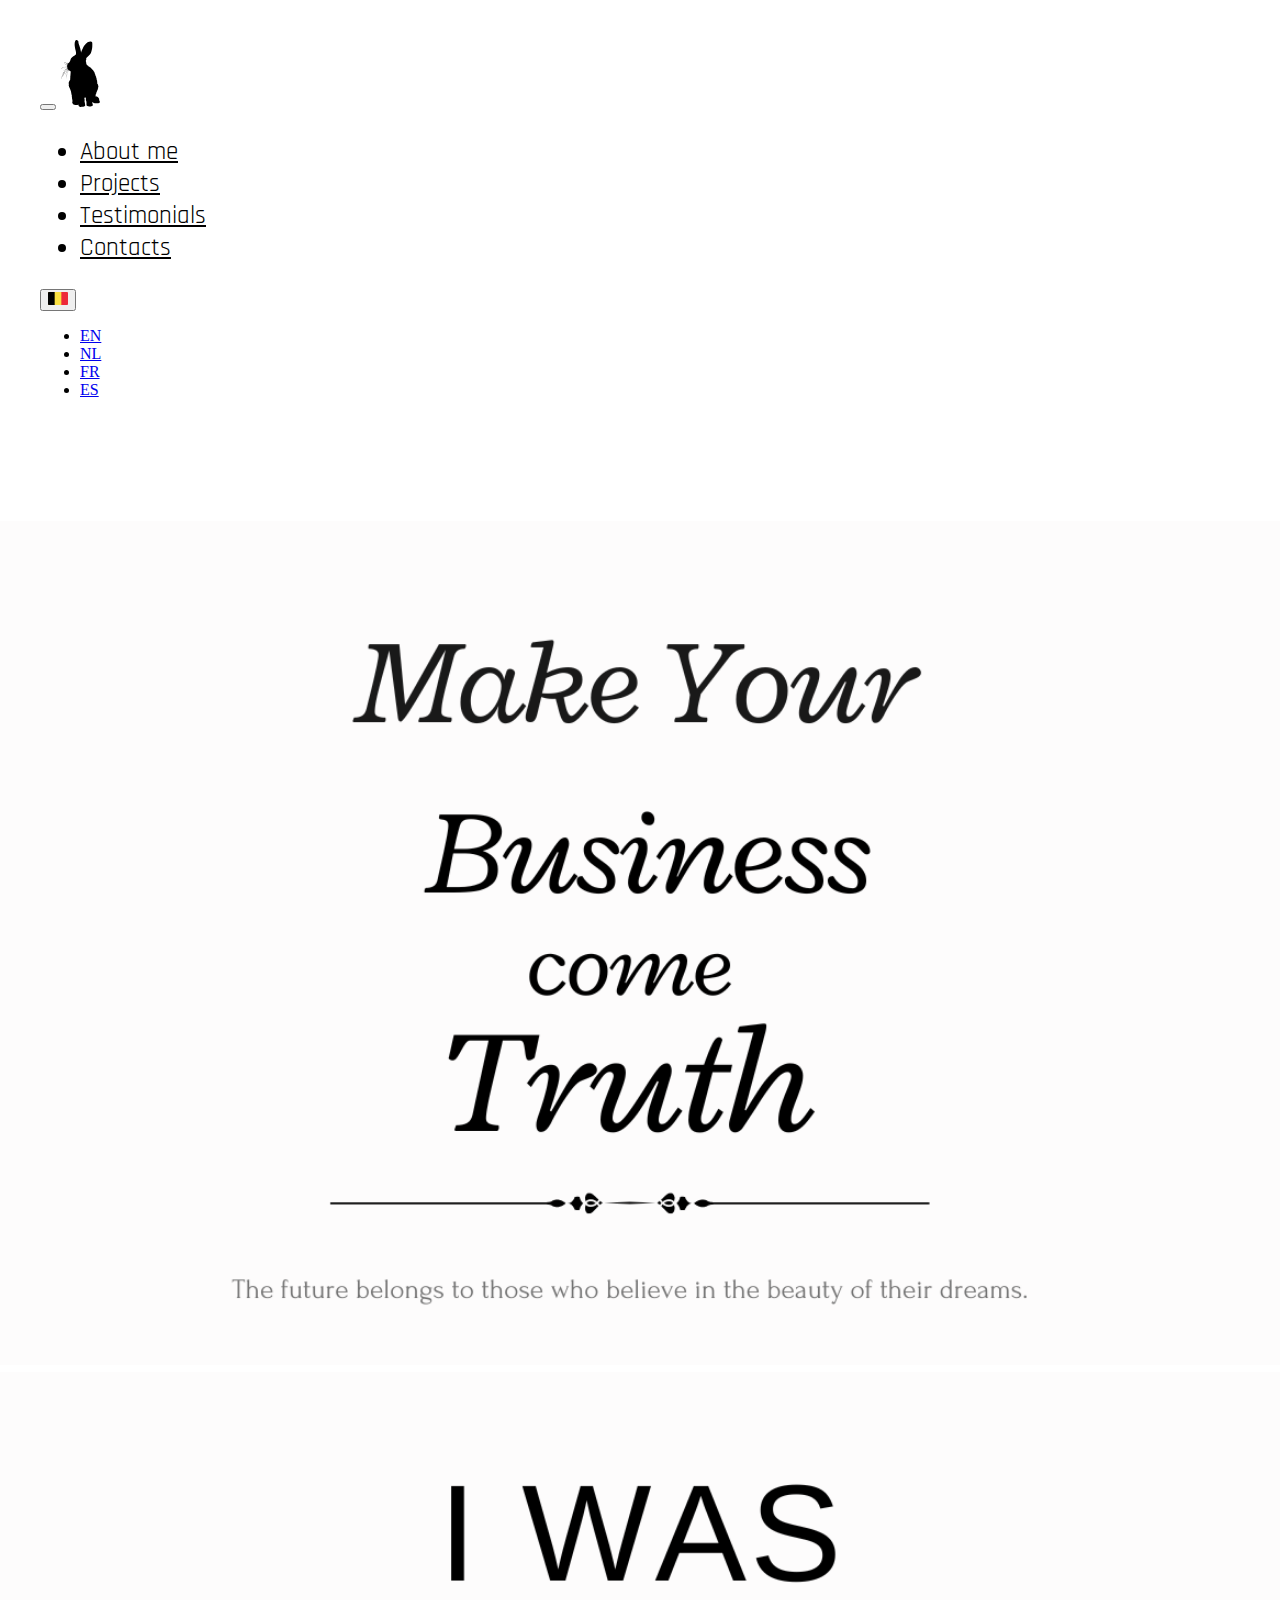
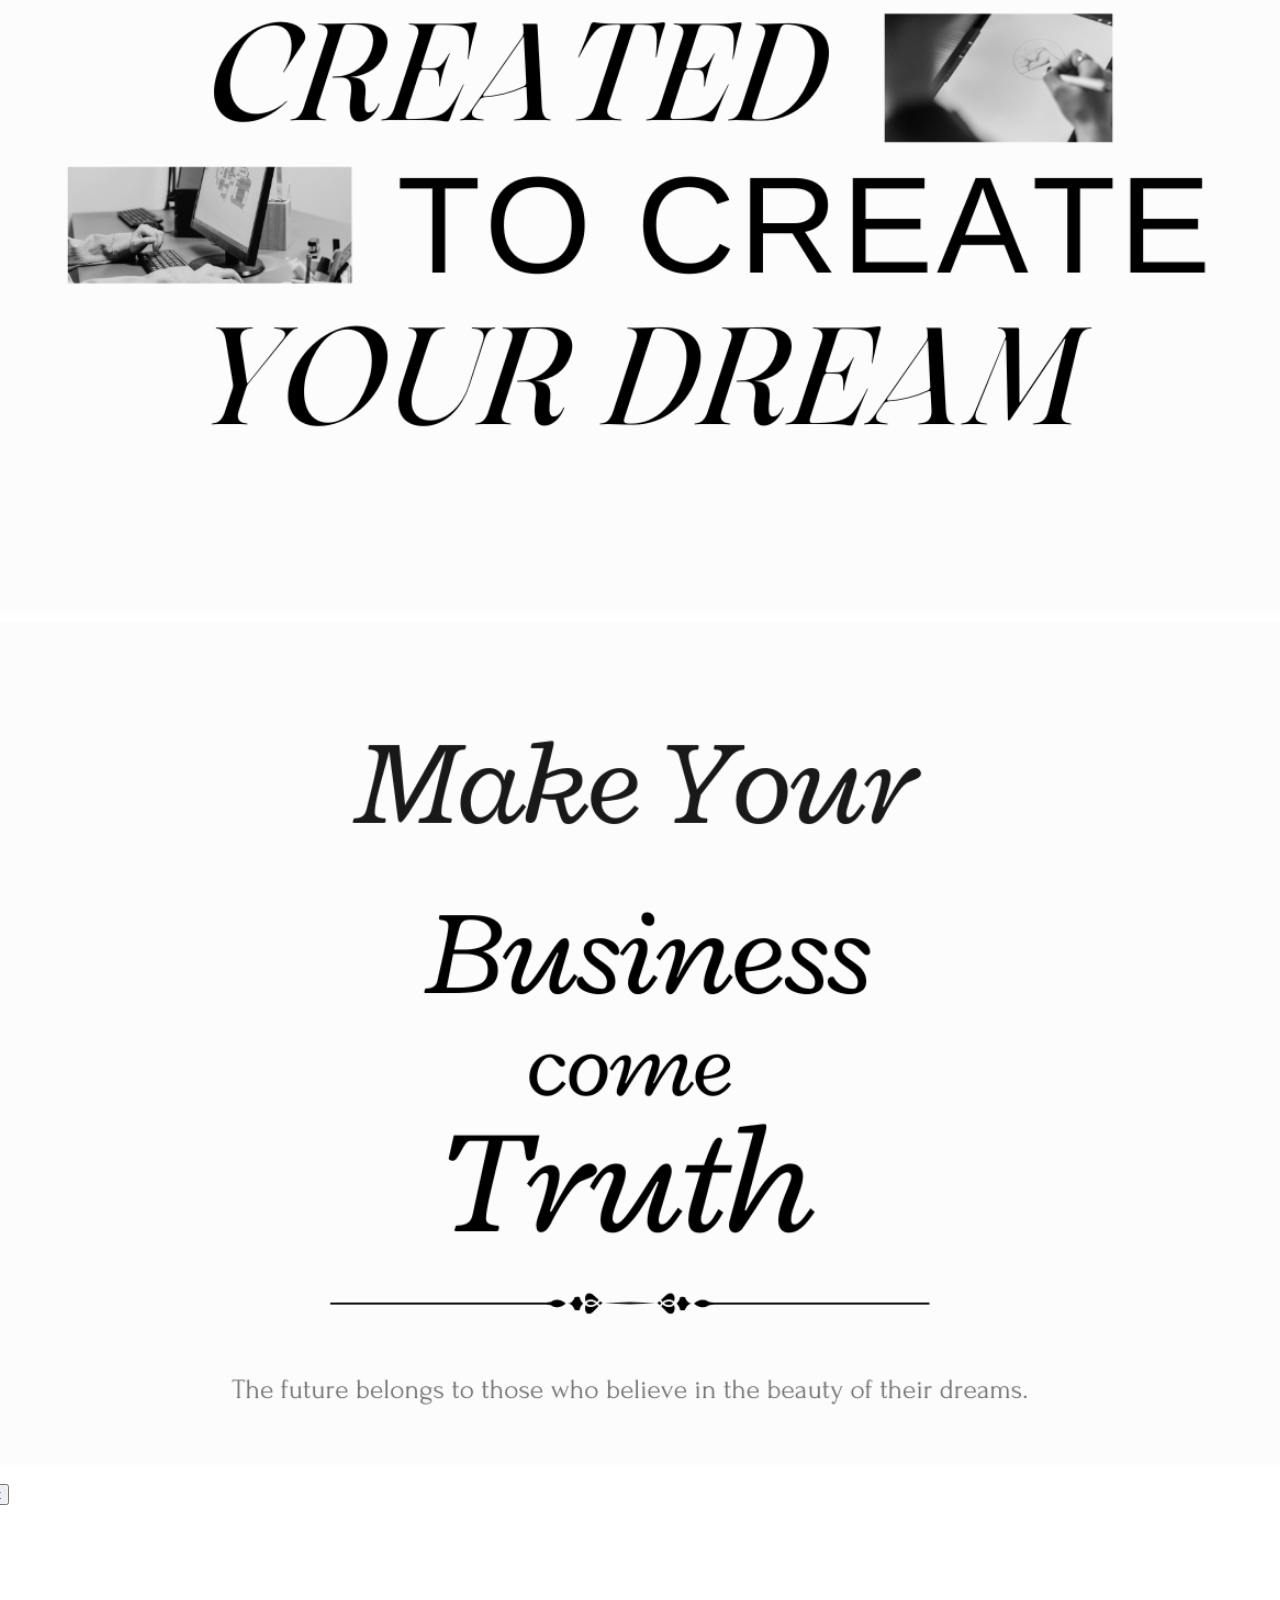
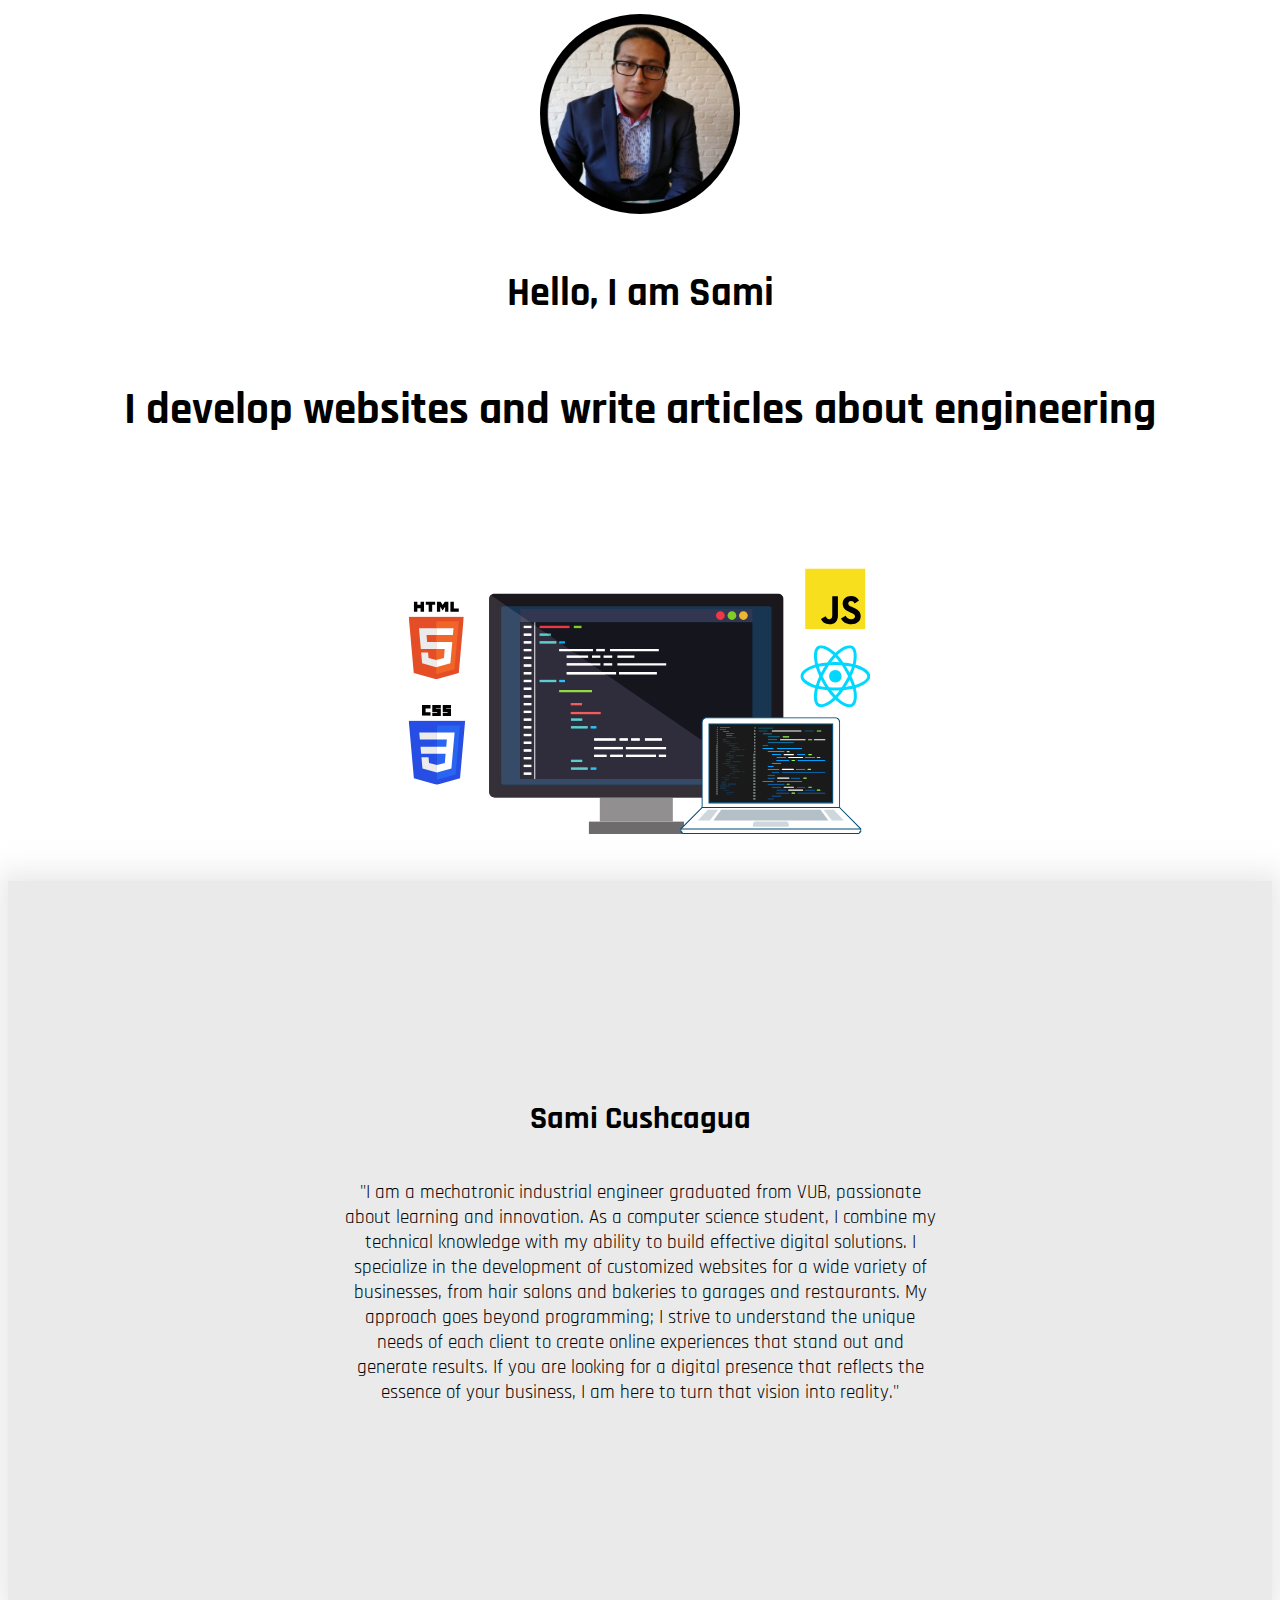
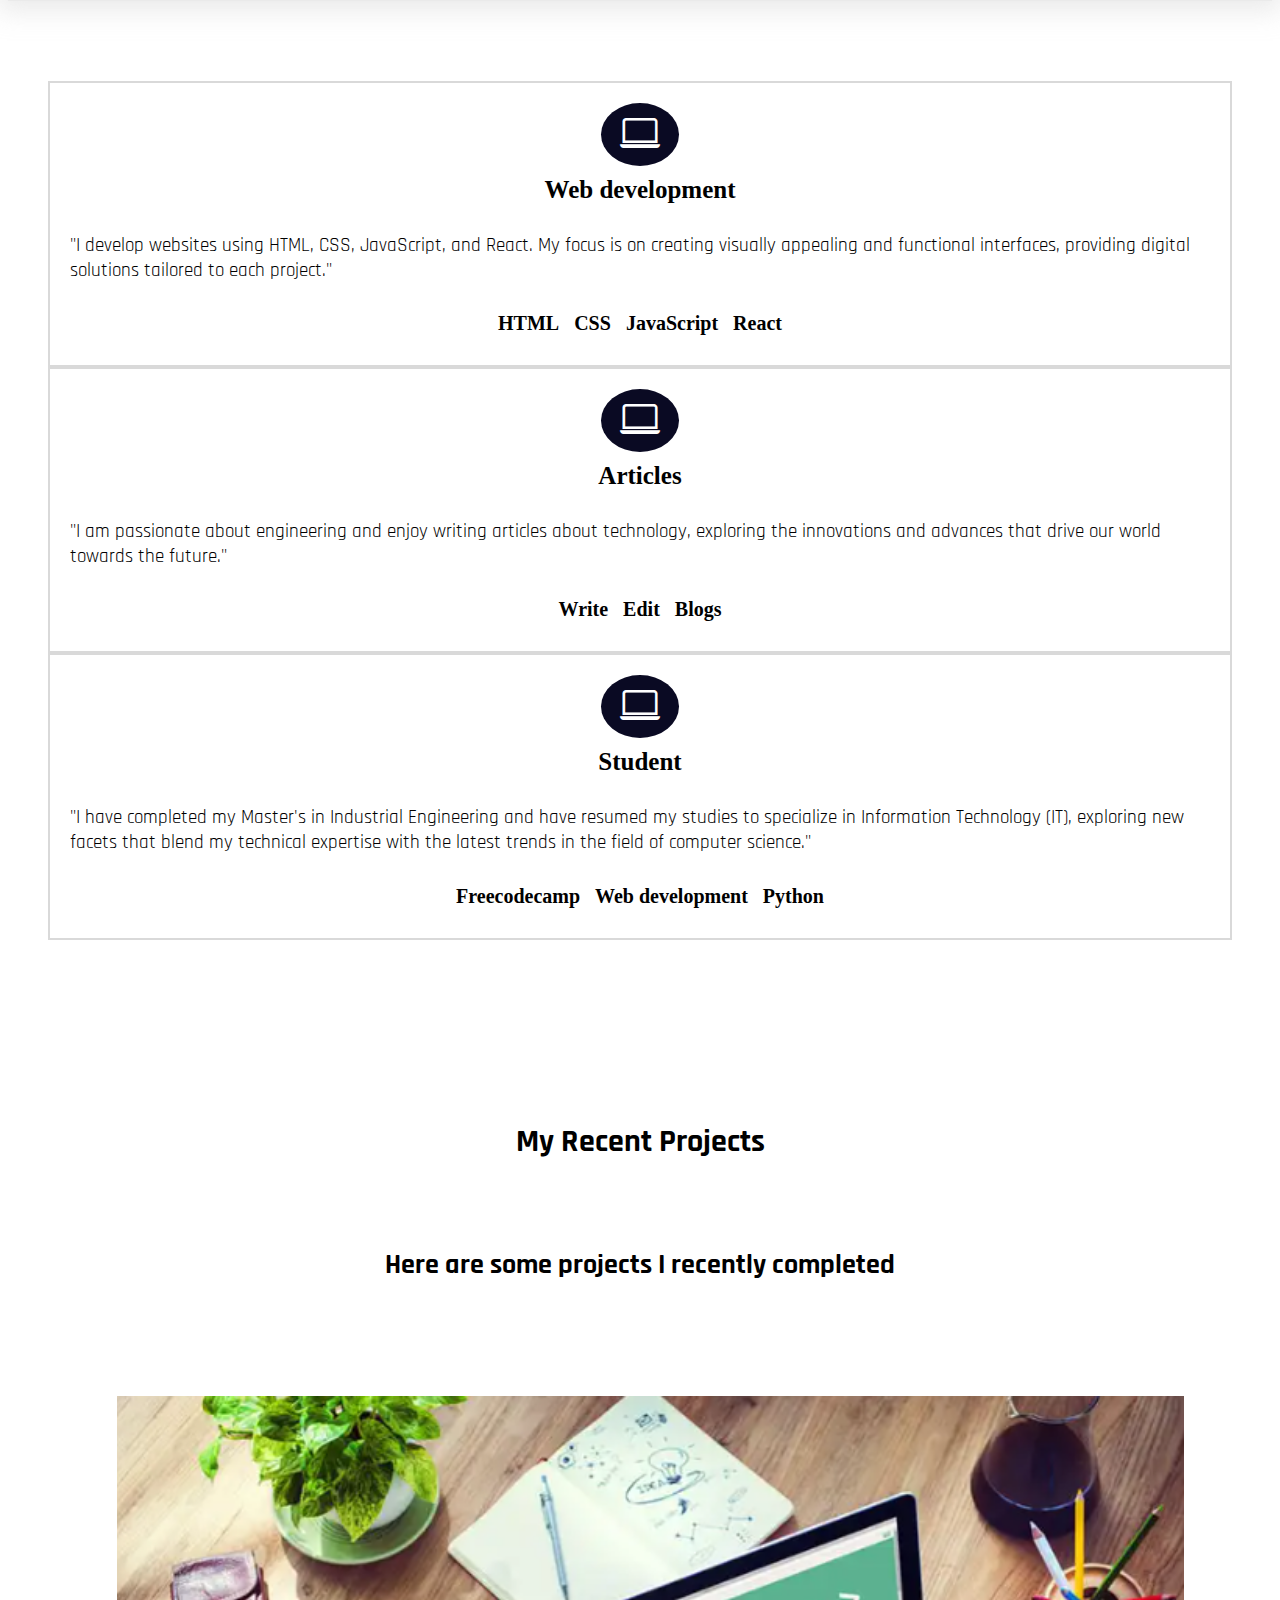
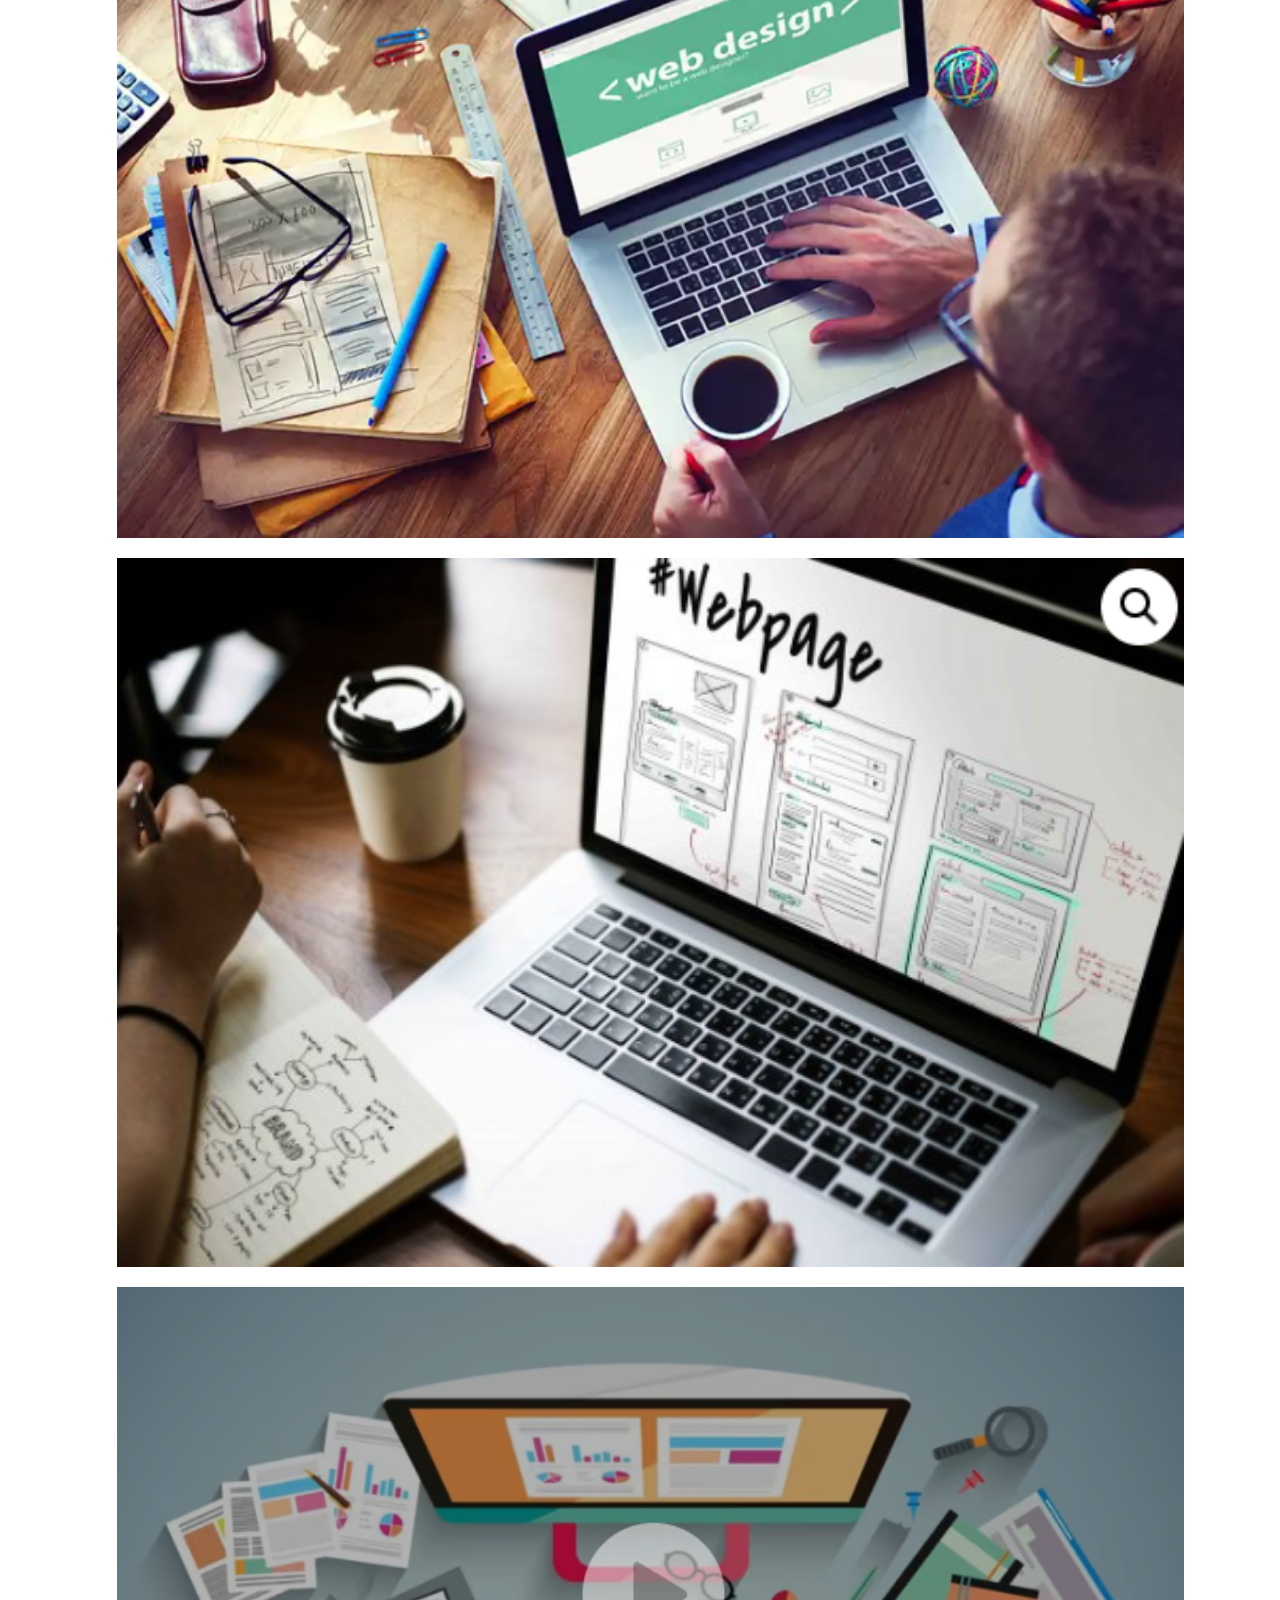
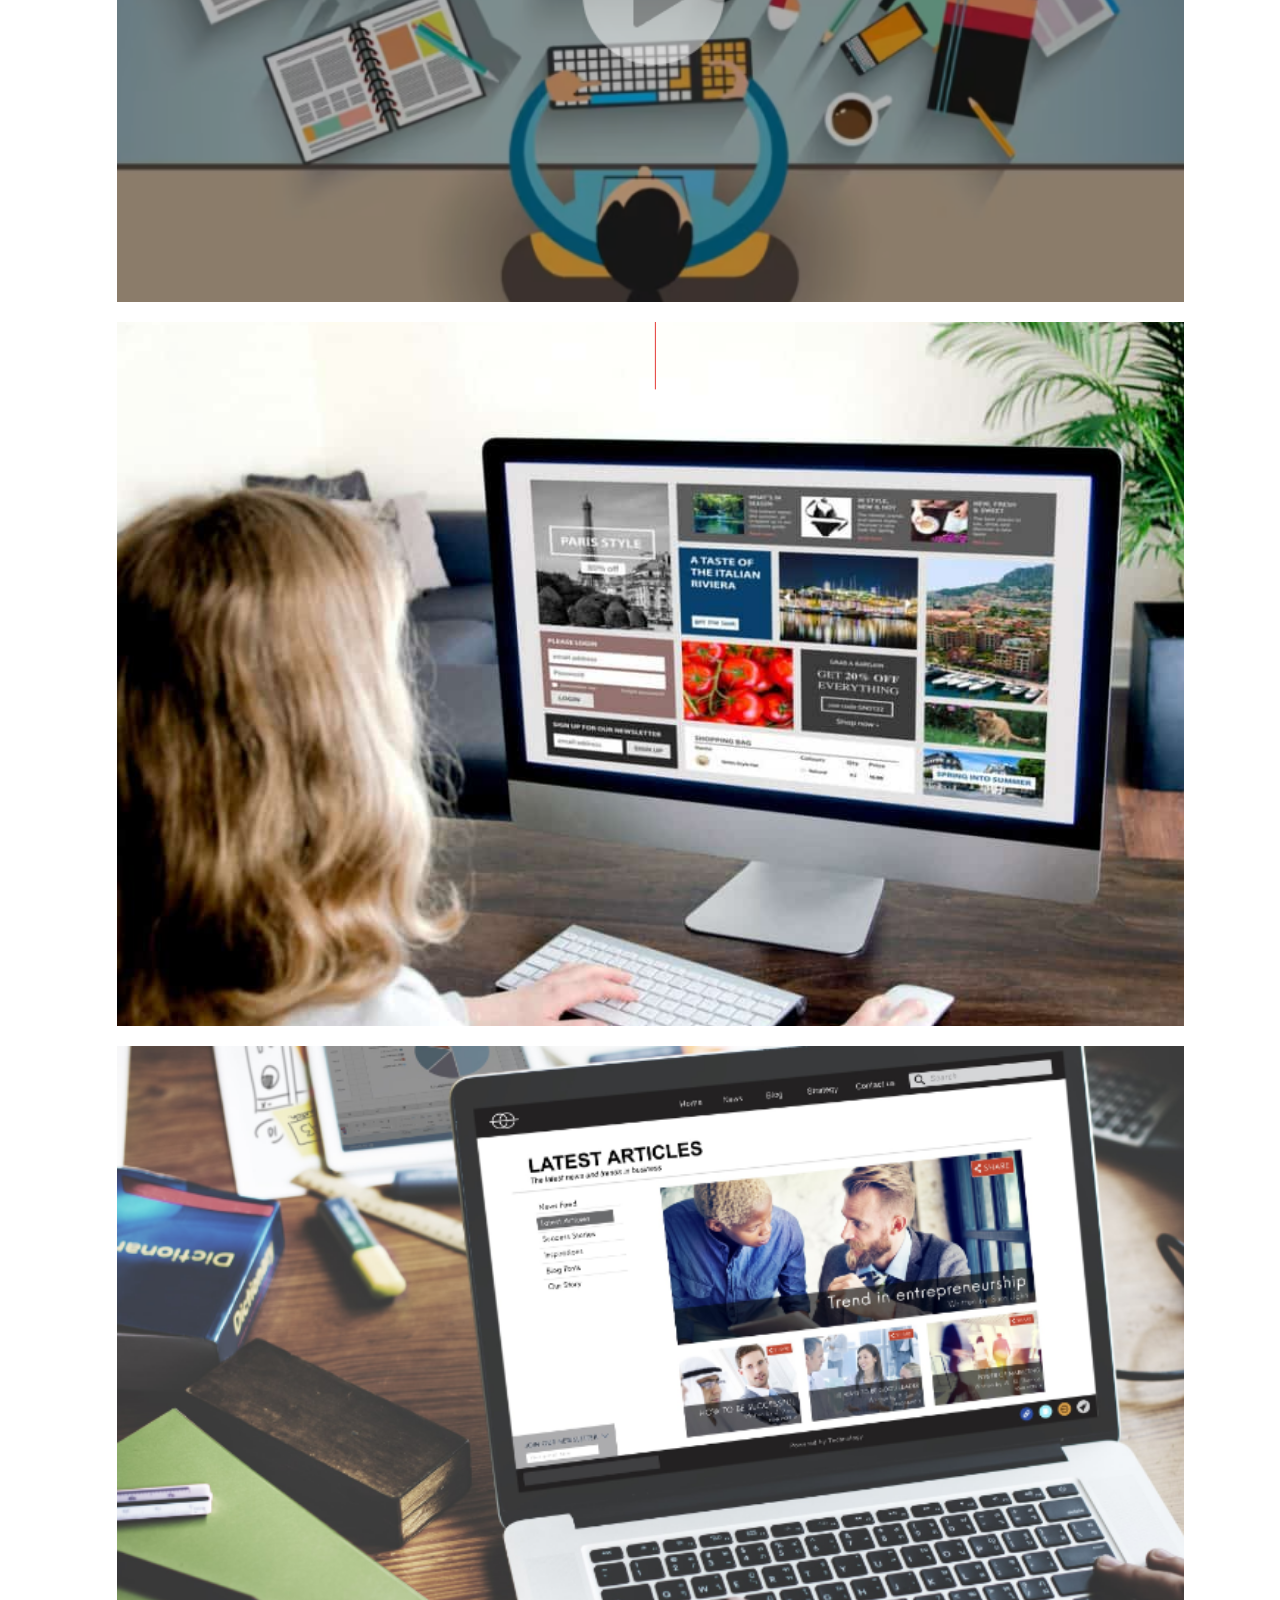
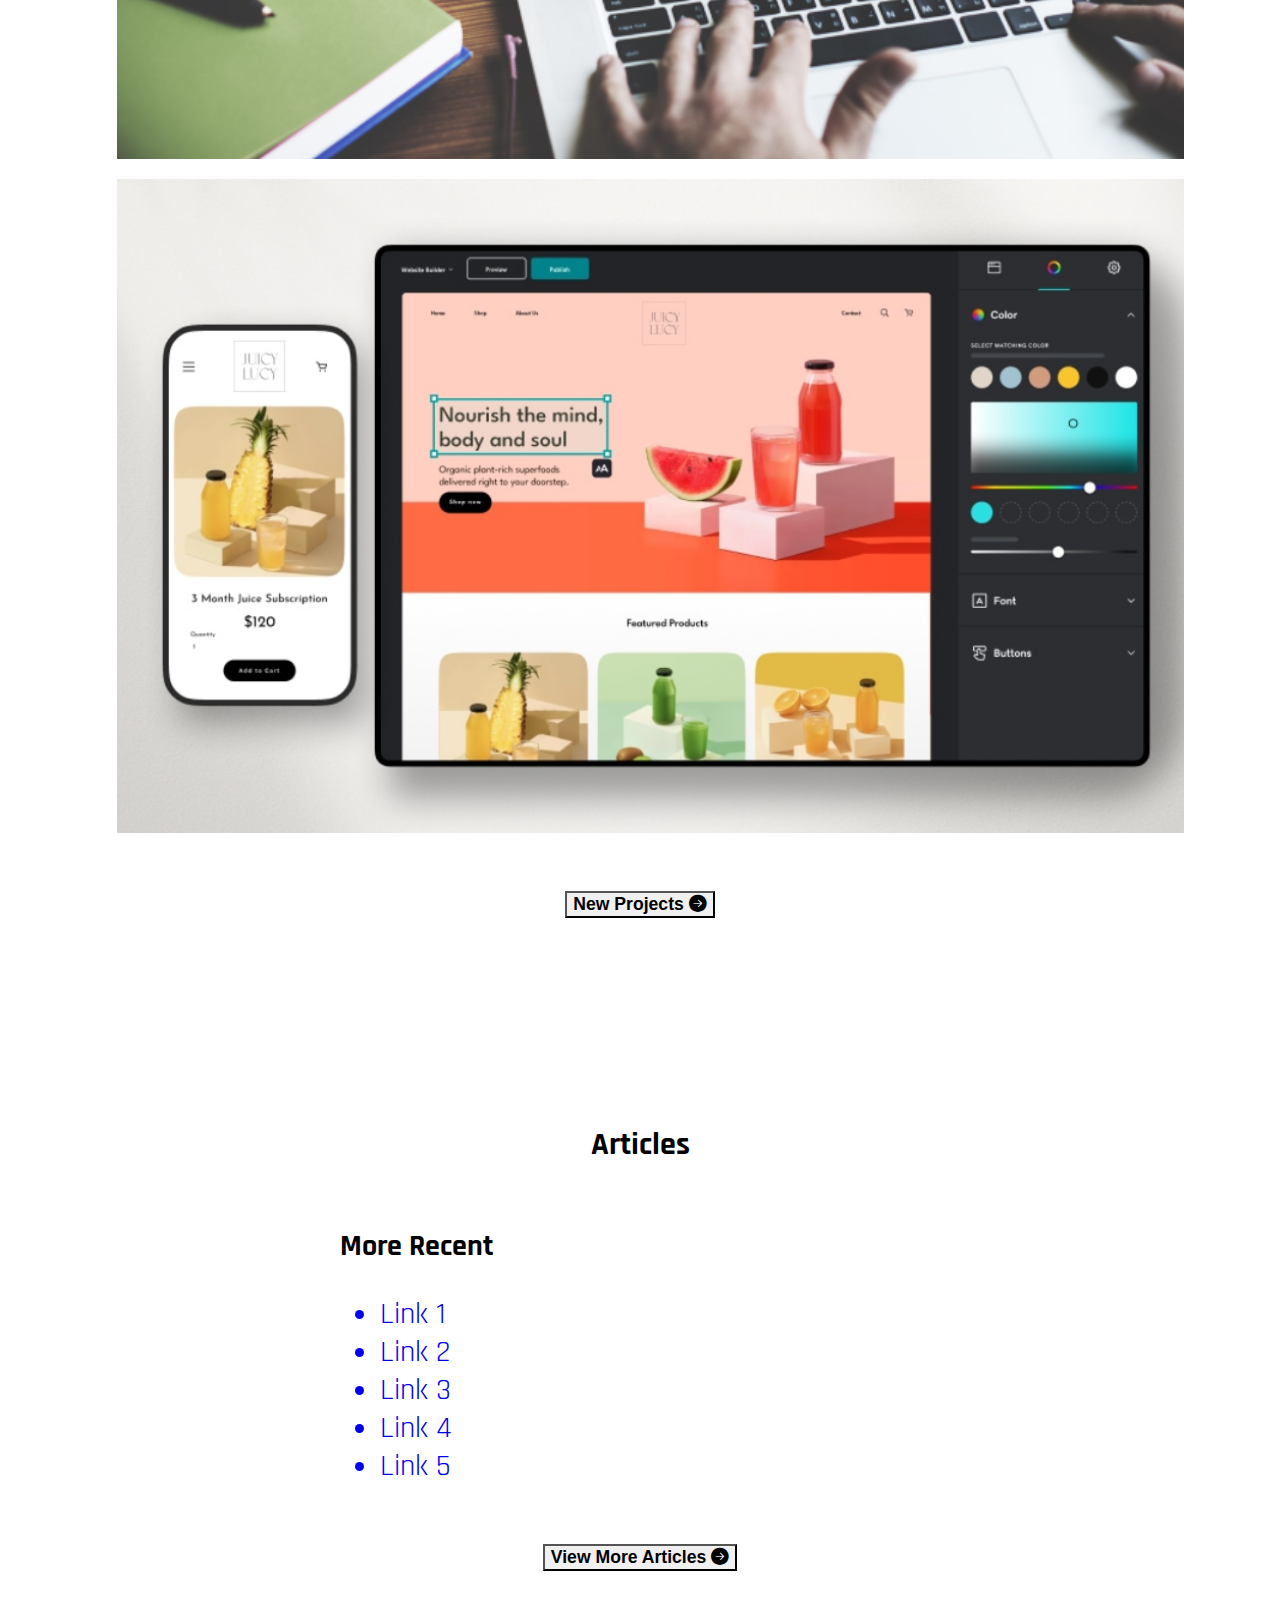
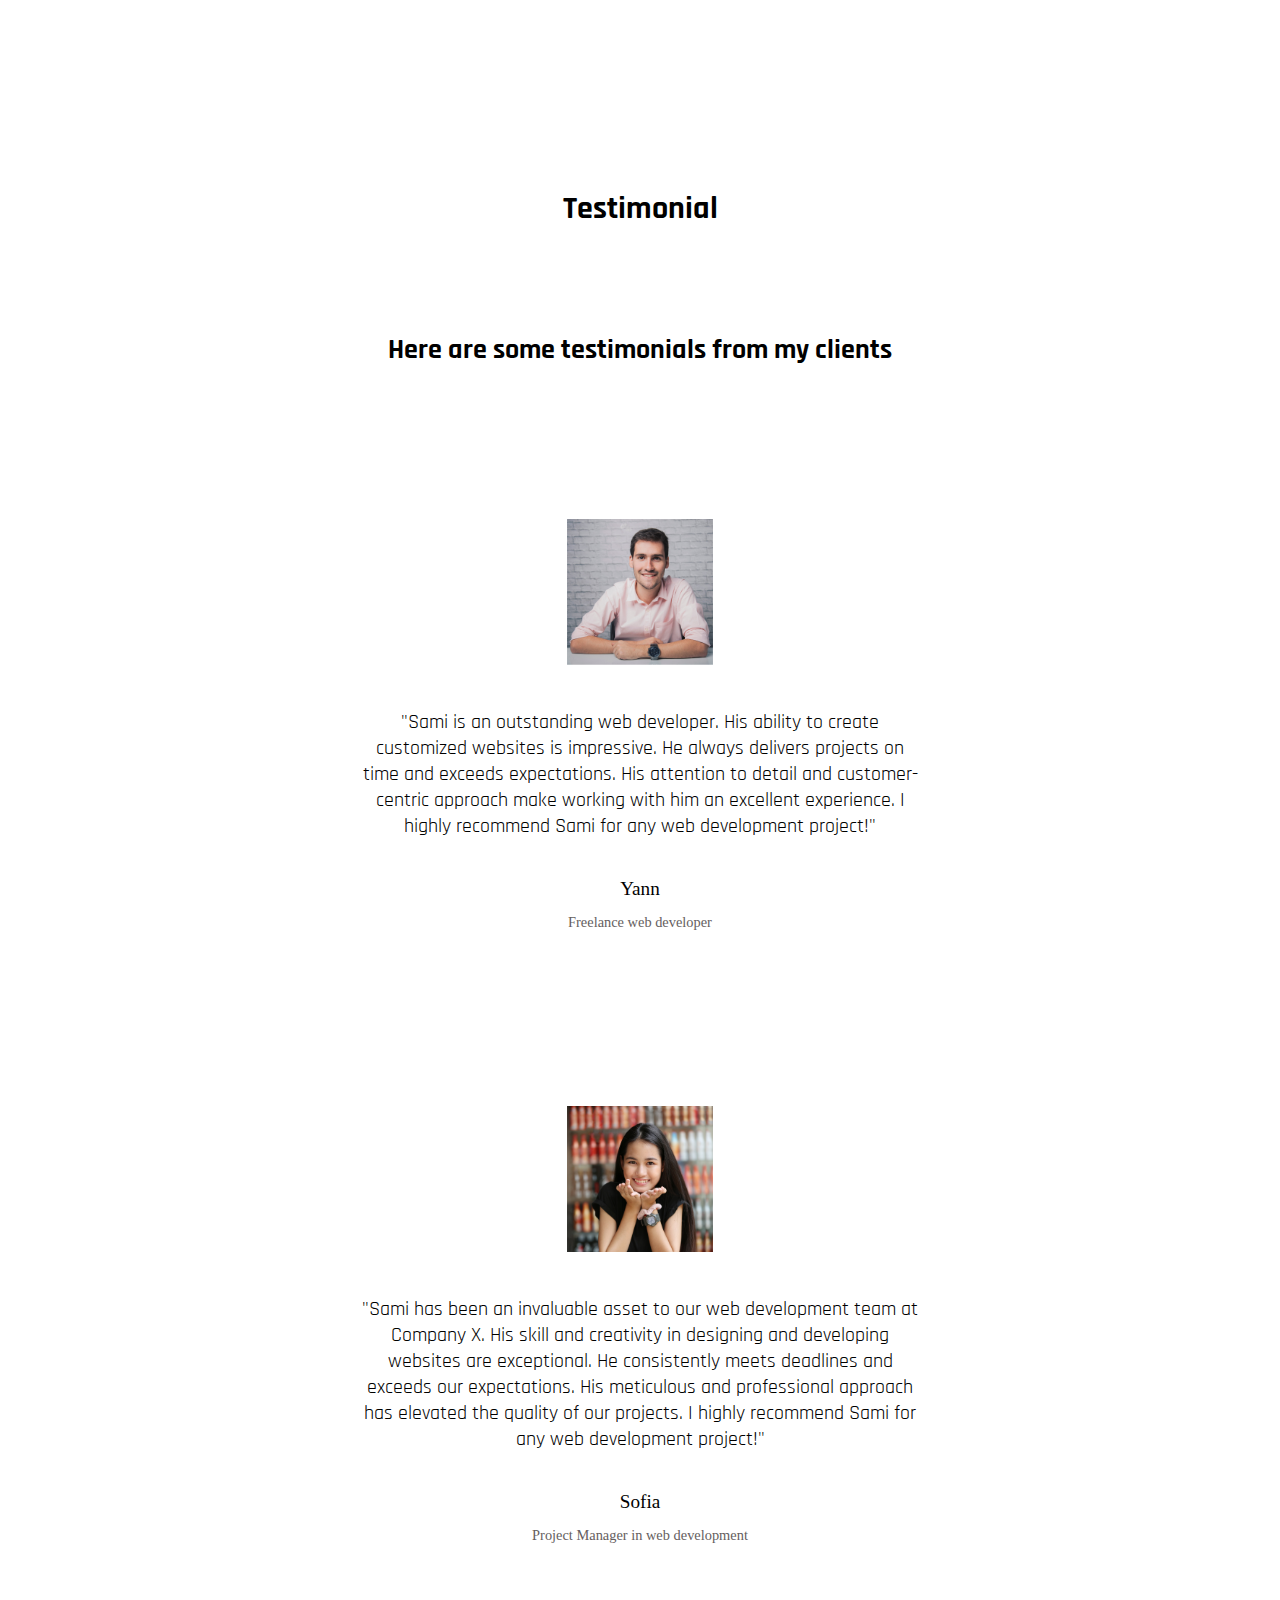
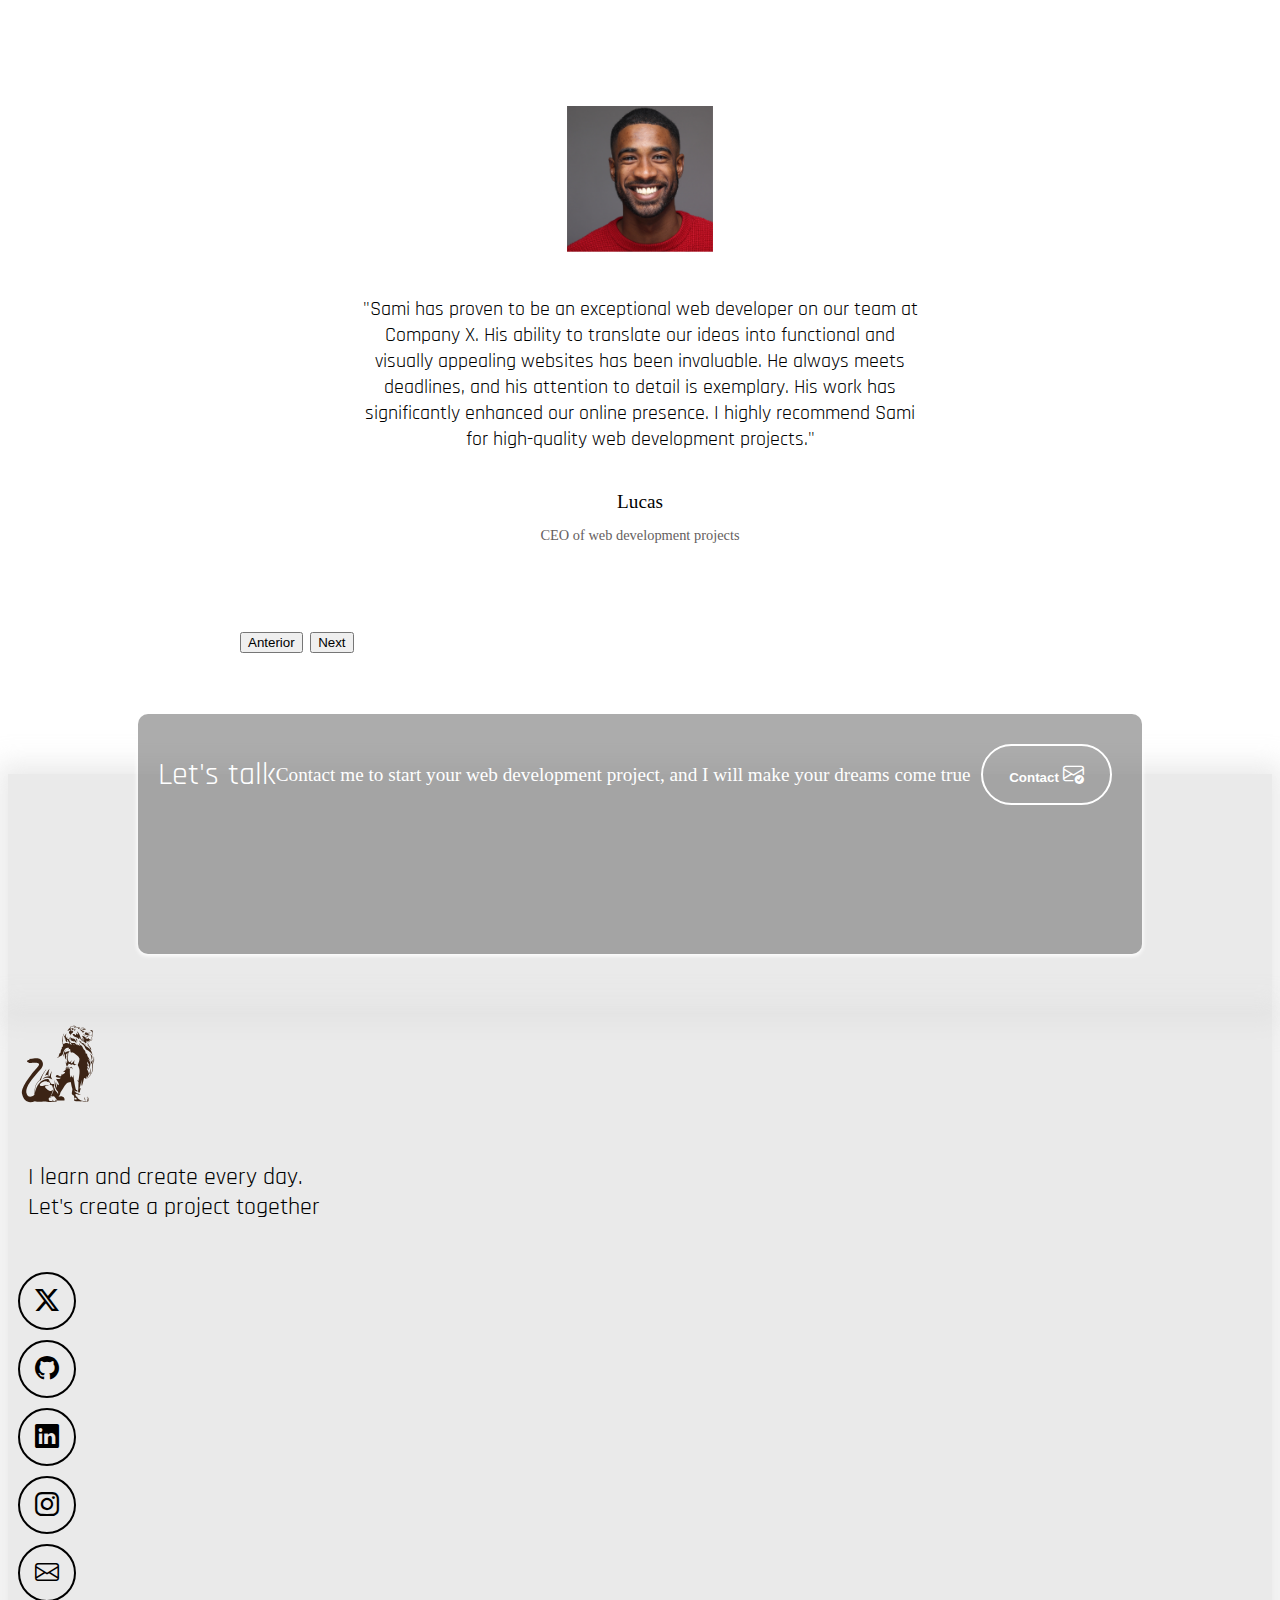
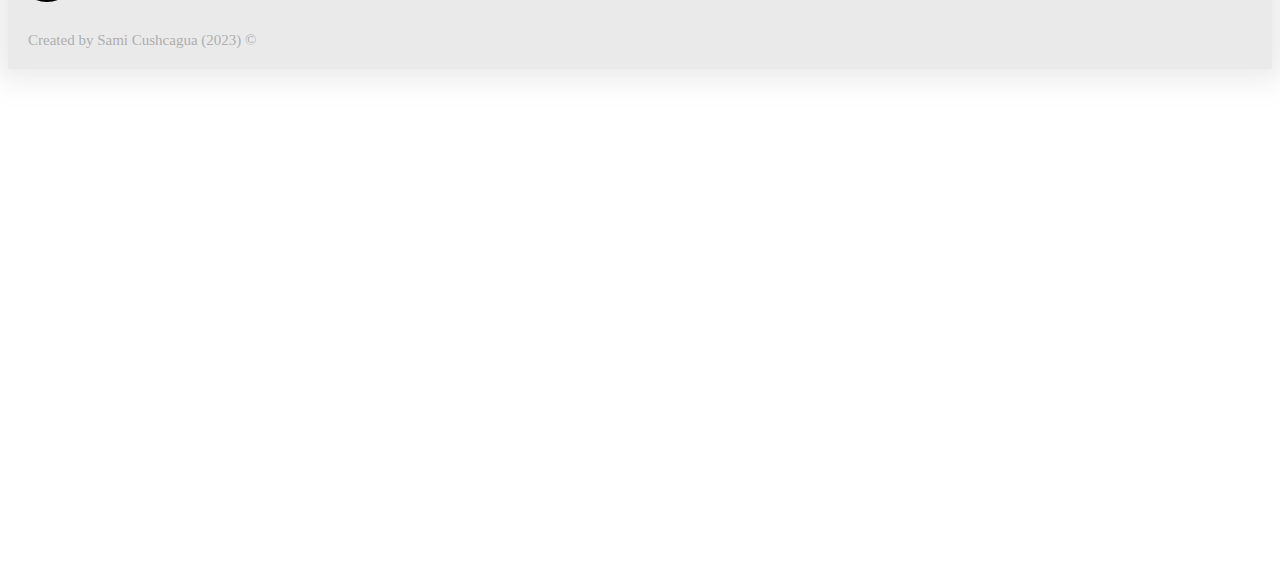
<file: bootstrap/Index_EN.html>
<!DOCTYPE html>
<html lang="EN">

<head>

<!-- metadatos -->
    <meta charset="utf-8">
    <meta name="author" content="Sami Cushcagua">
    <meta name="description" content="Portafolio de desarollo">
    <meta name="keywords" content="HTML, CSS, JavaScript, React">
    <meta name="viewport" content="width=device-width, initial-scale=1"> <!-- inportante en la pantalla q se va aver en cada pantalla-->
    <!-- bootstrap -->
    <link href="https://cdn.jsdelivr.net/npm/bootstrap@5.3.2/dist/css/bootstrap.min.css" rel="stylesheet" integrity="sha384-T3c6CoIi6uLrA9TneNEoa7RxnatzjcDSCmG1MXxSR1GAsXEV/Dwwykc2MPK8M2HN" crossorigin="anonymous">
    <!-- CSS -->
    <link href="style.css" rel="stylesheet">
    <!-- titulo de la pesaña -->
    <title>Sami Cushcagua | Desarollo web front-end</title>
    <!-- Favico = icono alado de la pesaña de la pagina   Rel--- quiere desir relacion type image/x-icon dice q es el icono de la pesanian href la referencia imagen -->
    <link rel="icon" type="image/x-icon" href="imagenes/icono.png">
    <!-- typo de letra de google font -->
    <link rel="preconnect" href="https://fonts.googleapis.com">
    <link rel="preconnect" href="https://fonts.gstatic.com" crossorigin>
 
    <link href="https://fonts.googleapis.com/css2?family=Carattere&family=Quicksand:wght@500&family=Rajdhani&family=Rubik+Dirt&family=Share+Tech+Mono&display=swap" rel="stylesheet">  <!-- link para iconos bootstrap -->
    <link rel="stylesheet" href="https://cdn.jsdelivr.net/npm/bootstrap-icons@1.11.2/font/bootstrap-icons.min.css">
</head>
<body>
<!-- barra de navegacion -->
<nav class="navbar navbar-expand-md ">
    <div class="container-fluid">
      <button class="navbar-toggler" type="button" data-bs-toggle="collapse" data-bs-target="#navbar-toggler" aria-controls="navbarTogglerDemo01" aria-expanded="false" aria-label="Toggle navigation">
        <span class="navbar-toggler-icon"></span>
      </button>
      <a class="navbar-brand" href="#"> <!--logo de la empresa-->
        <img src="imagenes/icono.svg" width="40" alt="logo de menu">
      </a>

      <div class="collapse navbar-collapse" id="navbar-toggler">
        

        <ul class="navbar-nav d-flex justify-content-center align-items-center">
          <li class="nav-item">
            <a class="nav-link" href="#sobre-mi">About me</a>
          </li>

          <li class="nav-item">
            <a class="nav-link" href="#proyectos-recientes">Projects</a>
          </li>

          <li class="nav-item">
            <a class="nav-link" href="#testimonios">Testimonials</a>
          </li>

          <li class="nav-item">
            <a class="nav-link" href="#contacto">Contacts</a>
          </li>

        </ul>
        
      </div>

      <div class="dropdown">
        <button type="button" class="btn dropdown-toggle" data-bs-toggle="dropdown" >
            <img src="imagenes/belgium-flag-icon.svg" width="20" alt="lenguaje">
        </button>
        <ul class="dropdown-menu">
          <li><a class="dropdown-item" href="/Sami/bootstrap/Index_EN.html">EN</a></li>
          <li><a class="dropdown-item" href="/Sami/bootstrap/Index_NL.html">NL</a></li>
          <li><a class="dropdown-item" href="/Sami/bootstrap/Index_FR.html">FR</a></li>
          <li><a class="dropdown-item" href="/Sami/bootstrap/index.html">ES</a></li>
          
        </ul>
      </div>

    </div>
</nav>


<!-- Seccion banner hero -->
<section class="sami">
    <div class="container rose d-flex justify-content-center align-items-center">

    

          
            <div id="carouselExampleIndicators" class="carousel slide carousel-dark azul carousel-fade">
              
                <div class="carousel-indicators indicadores-carusel">
                <button type="button" data-bs-target="#carouselExampleIndicators" data-bs-slide-to="0" class="active" aria-current="true" aria-label="Slide 1"></button>
                <button type="button" data-bs-target="#carouselExampleIndicators" data-bs-slide-to="1" aria-label="Slide 2"></button>
                <button type="button" data-bs-target="#carouselExampleIndicators" data-bs-slide-to="2" aria-label="Slide 3"></button>
                </div>
                
                

                        <div class="carousel-inner rojo ">
                           


                                <div class="carousel-item active verde  " >
                                    <div class="cafe container">
                                        <img class="amarillo"  src="imagenes/banner1.png" class="banner-imagen " alt="...">
                                    </div>
                                </div>

                       

                                <div class="carousel-item  verde ">
                                    <div class="cafe  container">
                                        <img class="amarillo" src="imagenes/banner2.png" class="banner-imagen" alt="...">
                                    </div> 
                                </div>

                             

                                <div class="carousel-item  verde">
                                    <div class=" cafe  container ">
                                        <img class="amarillo"  src="imagenes/banner1.png" class="banner-imagen" alt="...">
                                    </div>

                                </div>
        
                        </div>

                            <button class="carousel-control-prev botones1" type="button" data-bs-target="#carouselExampleIndicators" data-bs-slide="prev">
                                <span class="carousel-control-prev-icon" aria-hidden="true"></span>
                                <span class="visually-hidden">Previous</span>
                            
                            </button>
                            <button class="carousel-control-next botones2" type="button" data-bs-target="#carouselExampleIndicators" data-bs-slide="next">
                                <span class="carousel-control-next-icon" aria-hidden="true"></span>
                                <span class="visually-hidden">Next</span>
                            </button>

            </div>

    
    
    </div>
</section>

<!-- Seccion Hero -->
<section class="hero align-items-stretch">
    <div class="hero-pricipal" d-flex flex-column justify-content-center align-items-center>
        <img class="hero-imagen-desarollador" src="imagenes/foto_perfil.png" alt="Foto de Sami">
        <h1> Hello, I am Sami</h1>
        <h2> I develop websites and write articles about engineering</h2>
    </div>

    <div class="hero-inferior">
        <img class="hero-inferior-imagen img-fluid"  src="imagenes/hero-inferior.svg" alt="Monitor, laptop y logos de HTML, CSS, JavaScript y React">

    </div>
</section>

<!-- sobre mi -->
<section id="sobre-mi" class="sobre-mi seccion-oscura">
    <div class="contenedor">
        <h2 class="seccion-titulo ">Sami Cushcagua</h2>
        <p class="seccion-texto">

            "I am a mechatronic industrial engineer graduated from VUB, 
            passionate about learning and innovation. 
            As a computer science student, 
            I combine my technical knowledge with my ability to build effective digital solutions. 
            I specialize in the development of customized websites for a wide variety of businesses, from hair salons and bakeries to garages and restaurants. 
            My approach goes beyond programming; I strive to understand the unique needs of each client to create online experiences that stand out and generate results. 
            If you are looking for a digital presence that reflects the essence of your business, I am here to turn that vision into reality."</p>
    </div>
</section>

<!-- Experiencia -->
<section class="experiencia seccion-clara">
    <div class="container text-center">
        <div class="row">
            <!-- desarrollo web -->
            <div class="columna col-12 col-md-4">
                <i class="bi bi-laptop"></i>
                <p class="experiencia-titulo">Web development</p>
                <p class="seccion-texto">"I develop websites using HTML, CSS, JavaScript, and React. My focus is on creating visually appealing and functional interfaces, providing digital solutions tailored to each project."</p>
                <div class="badges-contenedor">
                    <span class="badge text-bg-secondary">HTML</span>
                    <span class="badge text-bg-secondary">CSS</span>
                    <span class="badge text-bg-secondary">JavaScript</span>
                    <span class="badge text-bg-secondary">React</span>
                </div>


            </div>

            <!-- Articulos -->
          
                <div class="columna col-12 col-md-4">
                    <i class="bi bi-laptop"></i>
                    <p class="experiencia-titulo"> Articles</p>
                    <p class="seccion-texto">"I am passionate about engineering and enjoy writing articles about technology, exploring the innovations and advances that drive our world towards the future." </p>
                    <div class="badges-contenedor">
                        <span class="badge text-bg-secondary">Write</span>
                        <span class="badge text-bg-secondary">Edit</span>
                        <span class="badge text-bg-secondary">Blogs</span>
                        
                    </div>
    
    
                </div>
           

            <!-- Estudiante -->
            <div class="columna col-12 col-md-4">
                <i class="bi bi-laptop"></i>
                <p class="experiencia-titulo"> Student</p>
                <p class="seccion-texto">"I have completed my Master's in Industrial Engineering and have resumed my studies to specialize in Information Technology (IT), exploring new facets that blend my technical expertise with the latest trends in the field of computer science."</p>
                <div class="badges-contenedor">
                    <span class="badge text-bg-secondary">Freecodecamp</span>
                    <span class="badge text-bg-secondary">Web development</span>
                    <span class="badge text-bg-secondary">Python</span>
                    
                </div>


            </div>

    </div>
</section>

<!-- Proyectos -->
<section id="proyectos-recientes" class="proyectos-recientes seccion-clara d-flex flex-column">
    <h2 class="seccion-titulo texto-negro">My Recent Projects</h2>
    <h3 class="seccion-descripcion">Here are some projects I recently completed</h3>

    <!-- galeria de proyectos -->
    <div class="container text-center proyectos-contenedor">
        <div class="row">

            <!-- proyecto1 -->
            <div class="col-12 col-md-6 col-lg-4">
                <div class="proyecto">
                    <img src="imagenes/img1.png" alt="Proyecto1">
                    <div class="overlay">
                        <p>Project 1</p>
                        <div class="iconos-contenedor">
                            <a href="https://github.com/" target="_blank" rel="noopener noreferrer"> <!-- esto es importante por seguridad para q no aya problemas de seguridad al abrir la pestaña-->
                                <i class="bi bi-github"></i>
                            </a>

                            <a href="https://www.facebook.com/?locale=es_LA" target="_blank" rel="noopener noreferrer"> <!--Target = _blank es abrir enlase en una nueva pestaña-->
                                <i class="bi bi-laptop"></i>
                            </a>
                        </div>
                    </div>
                </div>
            </div>
             <!-- proyecto2 -->
             <div class="col-12 col-md-6 col-lg-4">
                <div class="proyecto">
                    <img src="imagenes/img2.png" alt="Proyecto1">
                    <div class="overlay">
                        <p>Project 2</p>
                        <div class="iconos-contenedor">
                            <a href="https://github.com/" target="_blank" rel="noopener noreferrer"> <!-- esto es importante por seguridad para q no aya problemas de seguridad al abrir la pestaña-->
                                <i class="bi bi-github"></i>
                            </a>

                            <a href="https://www.facebook.com/?locale=es_LA" target="_blank" rel="noopener noreferrer">
                                <i class="bi bi-laptop"></i>
                            </a>
                        </div>
                    </div>
                </div>
            </div>
             <!-- proyecto3 -->
             <div class="col-12 col-md-6 col-lg-4">
                <div class="proyecto">
                    <img src="imagenes/img3.png" alt="Proyecto1">
                    <div class="overlay">
                        <p>Project 3</p>
                        <div class="iconos-contenedor">
                            <a href="https://github.com/" target="_blank" rel="noopener noreferrer"> <!-- esto es importante por seguridad para q no aya problemas de seguridad al abrir la pestaña-->
                                <i class="bi bi-github"></i>
                            </a>

                            <a href="https://www.facebook.com/?locale=es_LA" target="_blank" rel="noopener noreferrer">
                                <i class="bi bi-laptop"></i>
                            </a>
                        </div>
                    </div>
                </div>
            </div>
             <!-- proyecto4 -->
             <div class="col-12 col-md-6 col-lg-4">
                <div class="proyecto">
                    <img src="imagenes/img4.png" alt="Proyecto1">
                    <div class="overlay">
                        <p>Project 4</p>
                        <div class="iconos-contenedor">
                            <a href="https://github.com/" target="_blank" rel="noopener noreferrer"> <!-- esto es importante por seguridad para q no aya problemas de seguridad al abrir la pestaña-->
                                <i class="bi bi-github"></i>
                            </a>

                            <a href="https://www.facebook.com/?locale=es_LA" target="_blank" rel="noopener noreferrer">
                                <i class="bi bi-laptop"></i>
                            </a>
                        </div>
                    </div>
                </div>
            </div>
             <!-- proyecto5 -->
             <div class="col-12 col-md-6 col-lg-4">
                <div class="proyecto">
                    <img src="imagenes/img5.png" alt="Proyecto1">
                    <div class="overlay">
                        <p>Project 5</p>
                        <div class="iconos-contenedor">
                            <a href="https://github.com/" target="_blank" rel="noopener noreferrer"> <!-- esto es importante por seguridad para q no aya problemas de seguridad al abrir la pestaña-->
                                <i class="bi bi-github"></i>
                            </a>

                            <a href="https://www.facebook.com/?locale=es_LA" target="_blank" rel="noopener noreferrer">
                                <i class="bi bi-laptop"></i>
                            </a>
                        </div>
                    </div>
                </div>
            </div>
             <!-- proyecto6 -->
             <div class="col-12 col-md-6 col-lg-4">
                <div class="proyecto">
                    <img src="imagenes/img6.png" alt="Proyecto1">
                    <div class="overlay">
                        <p>Project 6</p>
                        <div class="iconos-contenedor">
                            <a href="https://github.com/" target="_blank" rel="noopener noreferrer"> <!-- esto es importante por seguridad para q no aya problemas de seguridad al abrir la pestaña-->
                                <i class="bi bi-github"></i>
                            </a>

                            <a href="https://www.facebook.com/?locale=es_LA" target="_blank" rel="noopener noreferrer">
                                <i class="bi bi-laptop"></i>
                            </a>
                        </div>
                    </div>
                </div>
            </div>
        </div> 
    </div>
    <a href="https://github.com/" target="_blank" rel="noopener noreferrer" style="text-decoration:none">
    <button type="button" class="btn btn-secondary">
        New Projects
        <i class="bi bi-arrow-right-circle-fill"></i>
    </button>
    </a>
</section>

<!-- Articulos -->
<section class="articulos justify-content-start">
    <h2 class="seccion-titulo" >Articles</h2>
    <div class="card" >
        <div class="card-header">
            More Recent
        </div>
        <ul class="list-group list-group-flush">
            <a href="https://github.com/" style="text-decoration:none" target="_blank" rel="noopener noreferrer" >
                <li class="list-group-item">Link 1</li>

            </a>

            <a href="https://github.com/" style="text-decoration:none" target="_blank" rel="noopener noreferrer" >
                <li class="list-group-item">Link 2</li>

            </a>

            <a href="https://github.com/" style="text-decoration:none" target="_blank" rel="noopener noreferrer" >
                <li class="list-group-item">Link 3</li>

            </a>

            <a href="https://github.com/" style="text-decoration:none" target="_blank" rel="noopener noreferrer" >
                <li class="list-group-item">Link 4</li>

            </a>

            <a href="https://github.com/" style="text-decoration:none" target="_blank" rel="noopener noreferrer" >
                <li class="list-group-item">Link 5</li>

            </a>

          
        </ul>
      </div>

      <a href="https://github.com/" target="_blank" rel="noopener noreferrer" style="text-decoration:none">
        <button type="button" class="btn btn-secondary">
            View More Articles
            <i class="bi bi-arrow-right-circle-fill"></i>

        </button>
        </a>

</section>


<!-- Testimonios -->
<section id="testimonios" class="testimonios seccion-clara">
    <h2 class="seccion-titulo">Testimonial</h2>
    <h3 class="seccion-descripcion">Here are some testimonials from my clients</h3>

    <!-- Carrusel -->
    <div id="testimonios-carrusel" class="carousel carousel-dark slide" data-bs-ride="carousel"> <!--variable carussel-->
        <div class="carousel-inner">
          <div class="carousel-item active"> <!--el active quiere desir q es esa la imagen primera-->
            <div class="container">
                <img class="testimonio-imagen rounded-circle" src="imagenes/cliente1.svg" alt="foto cliente 1">
                <p class="testimonio-texto">"Sami is an outstanding web developer. His ability to create customized websites is impressive. He always delivers projects on time and exceeds expectations. His attention to detail and customer-centric approach make working with him an excellent experience. I highly recommend Sami for any web development project!"</p>
                <div class="testimonio-info">
                    <p class="cliente">Yann</p>
                    <p class="cargo">Freelance web developer</p>
                </div>

            </div>





          </div>
          <div class="carousel-item">
            <div class="container">
                <img class="testimonio-imagen rounded-circle" src="imagenes/cliente2.svg" alt="foto cliente 1">
                <p class="testimonio-texto">"Sami has been an invaluable asset to our web development team at Company X. His skill and creativity in designing and developing websites are exceptional. He consistently meets deadlines and exceeds our expectations. His meticulous and professional approach has elevated the quality of our projects. I highly recommend Sami for any web development project!"</p>
                <div class="testimonio-info">
                    <p class="cliente">Sofia</p>
                    <p class="cargo">Project Manager in web development</p>
                </div>

            </div>
          </div>
          <div class="carousel-item">
            <div class="container">
                <img class="testimonio-imagen rounded-circle" src="imagenes/cliente3.svg" alt="foto cliente 1">
                <p class="testimonio-texto">"Sami has proven to be an exceptional web developer on our team at Company X. His ability to translate our ideas into functional and visually appealing websites has been invaluable. He always meets deadlines, and his attention to detail is exemplary. His work has significantly enhanced our online presence. I highly recommend Sami for high-quality web development projects."</p>
                <div class="testimonio-info">
                    <p class="cliente">Lucas</p>
                    <p class="cargo">CEO of web development projects</p>
                </div>

            </div>
          </div>
        </div>
        <button class="carousel-control-prev" type="button" data-bs-target="#testimonios-carrusel" data-bs-slide="prev">
          <span class="carousel-control-prev-icon" aria-hidden="true"></span>
          <span class="visually-hidden">Anterior</span>
        </button>
        <button class="carousel-control-next" type="button" data-bs-target="#testimonios-carrusel" data-bs-slide="next">
          <span class="carousel-control-next-icon" aria-hidden="true"></span>
          <span class="visually-hidden">Next</span>
        </button>
      </div>

</section>

<!-- contacto -->

<section id="contacto" class="contacto seccion-oscura">
    <div class="container">
        <div class="container text-center rectangulo d-flex justify-content-evenly">
            <div class="row">
                <div class="col-12 col-md-4 seccion-titulo hablemos">
                    Let's talk
                </div>
                <div class="col-12 col-md-4 descripcion">
                    Contact me to start your web development project, and I will make your dreams come true
                </div>
                <div class="col-12 col-md-4">
                    <a href="mailto:TuMail@micorreo.com">
                        <button type="button">
                            Contact
                            <i class="bi bi-envelope-check"></i>
                        </button>
                    </a>

                </div>

            </div>

        </div>
        
    </div>


</section>


<!-- pie de pagina (footer) -->
<footer class="seccion-oscura d-flex flex-column align-items-center justify-content-center">
    <img class="footer-logo" src="imagenes/leon.svg" alt="logo portafolio">
    <p class="footer-texto texto-center pie">I learn and create every day. <br> Let's create a project together</br></p>
    <div class="iconos-redes-sociales d-flex flex-wrap align-items-center"> <!--flex-wrap es una opcion de bootstrap q êrmite q el icono se mueva dependien de el tamanio del dispocitivo-->
        <a href="https://twitter.com/?lang=es" target="_blank" rel="noopener noreferrer">
            <i class="bi bi-twitter-x"></i>
        </a>
        <a href="https://github.com/" target="_blank" rel="noopener noreferrer">
            <i class="bi bi-github"></i>
        </a>
        <a href="https://es.linkedin.com/" target="_blank" rel="noopener noreferrer">
            <i class="bi bi-linkedin"></i>
        </a>
        <a href="https://www.instagram.com/" target="_blank" rel="noopener noreferrer">
            <i class="bi bi-instagram"></i>
        </a>
        <a href="mailto:micoreo@micorreo.com" target="_blank" rel="noopener noreferrer">
            <i class="bi bi-envelope"></i>
        </a>


    </div>
    <div class="derechos-de-autor">Created by Sami Cushcagua (2023) &#169; </div>

</footer>


   <script src="https://cdn.jsdelivr.net/npm/bootstrap@5.3.2/dist/js/bootstrap.bundle.min.js" integrity="sha384-C6RzsynM9kWDrMNeT87bh95OGNyZPhcTNXj1NW7RuBCsyN/o0jlpcV8Qyq46cDfL" crossorigin="anonymous"></script>
</body>


<footer>


</footer>
</html>
</file>
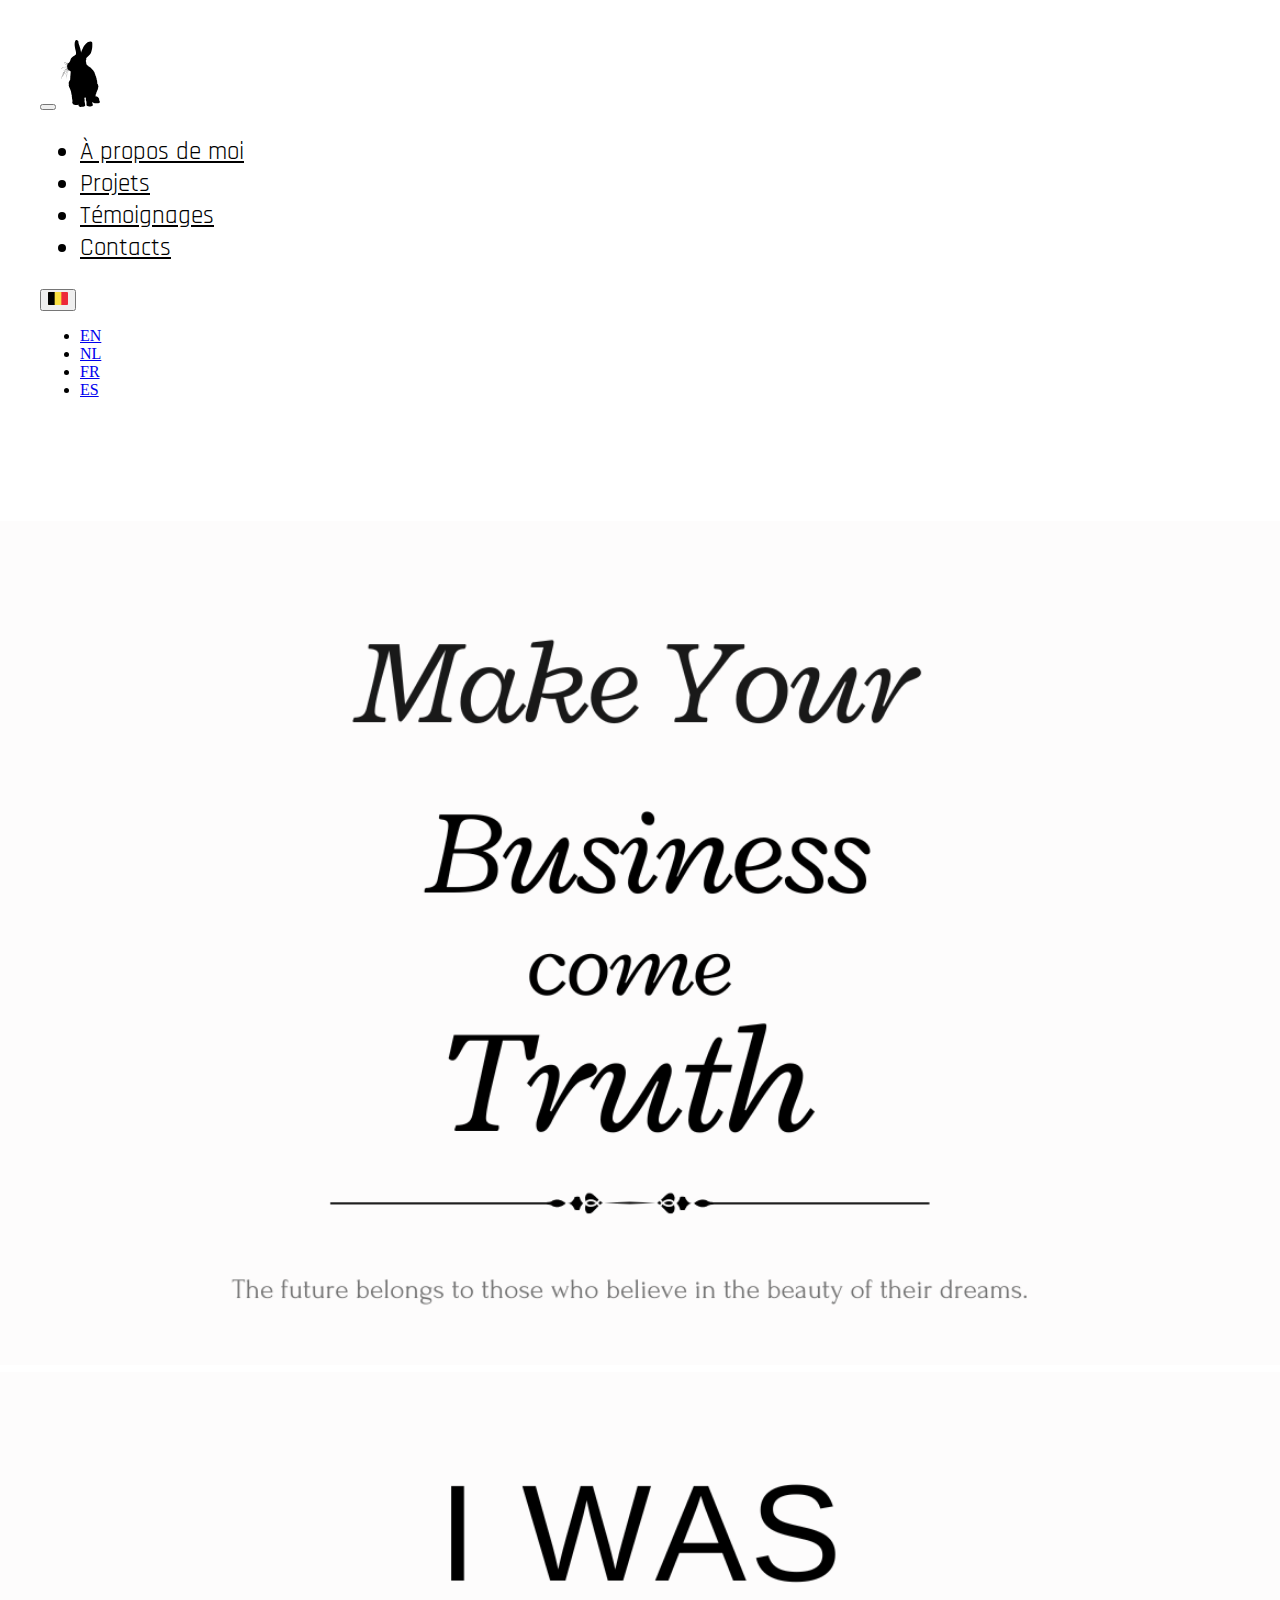
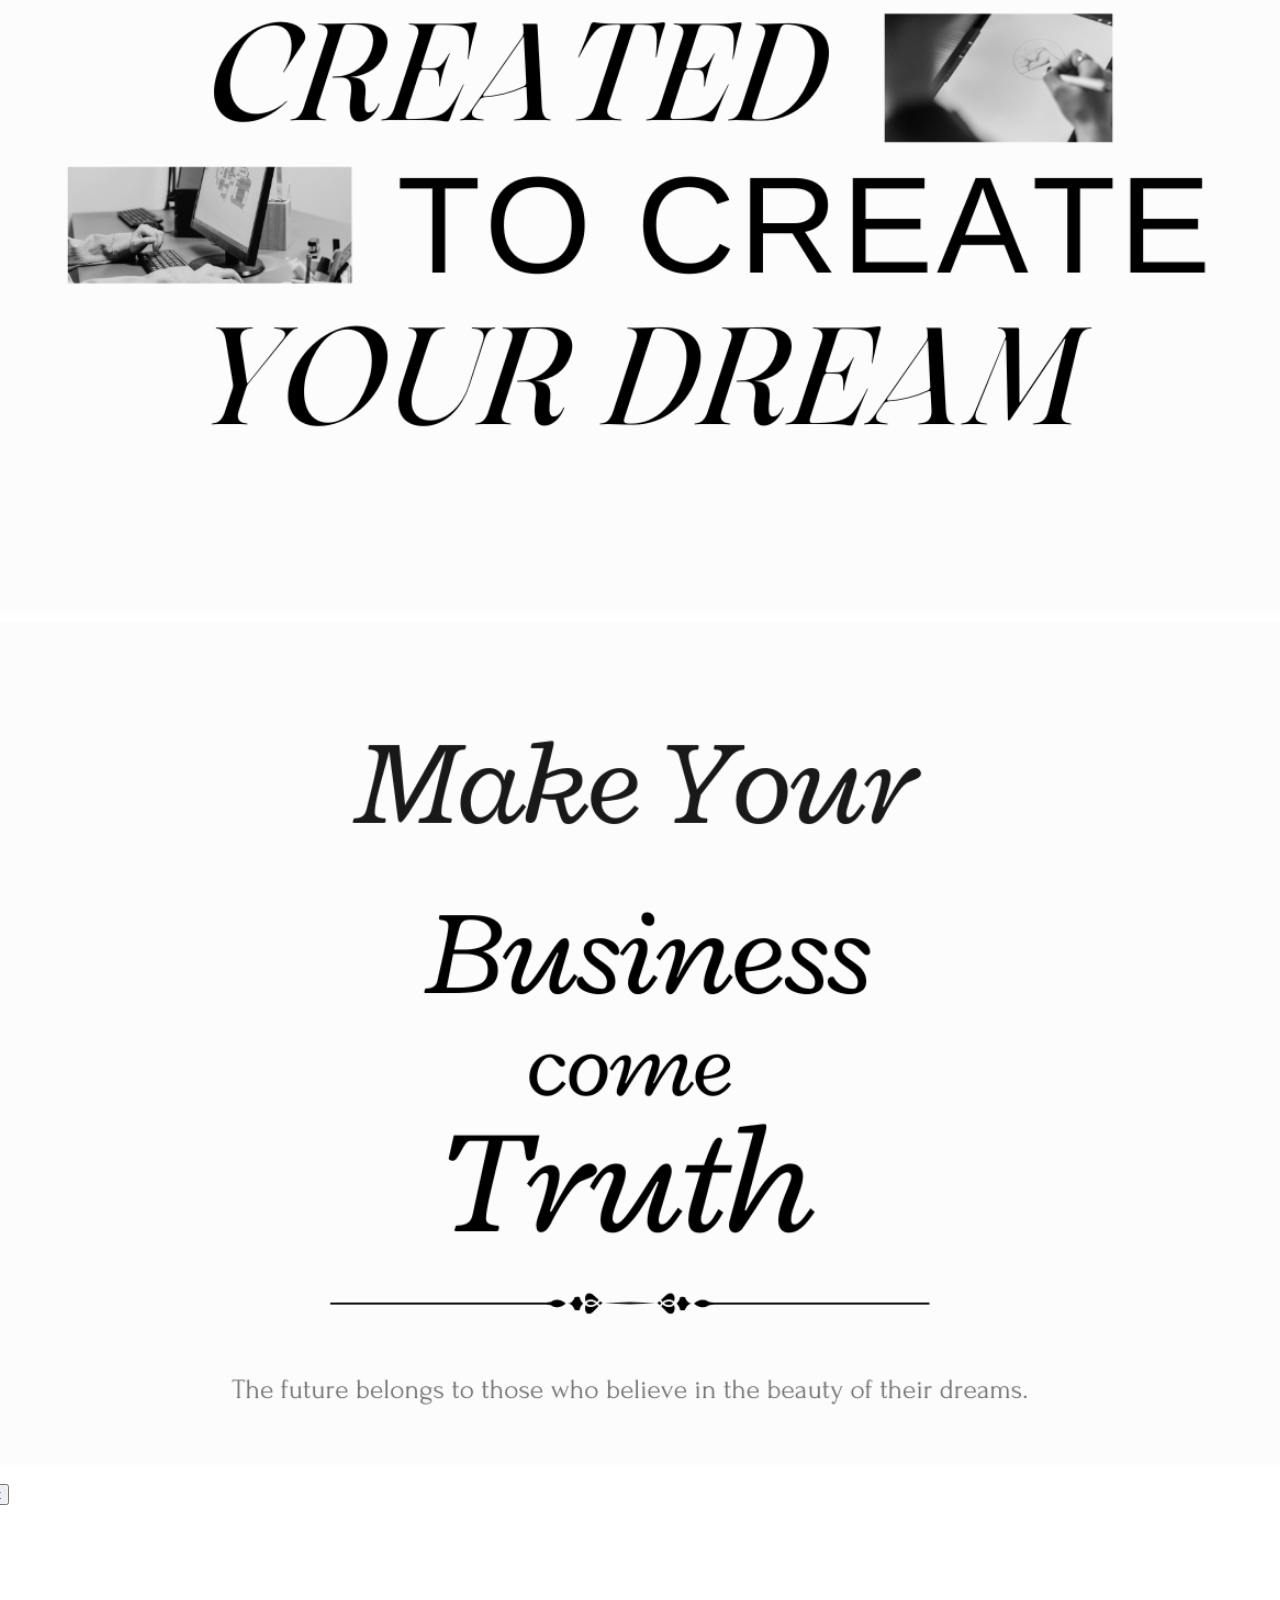
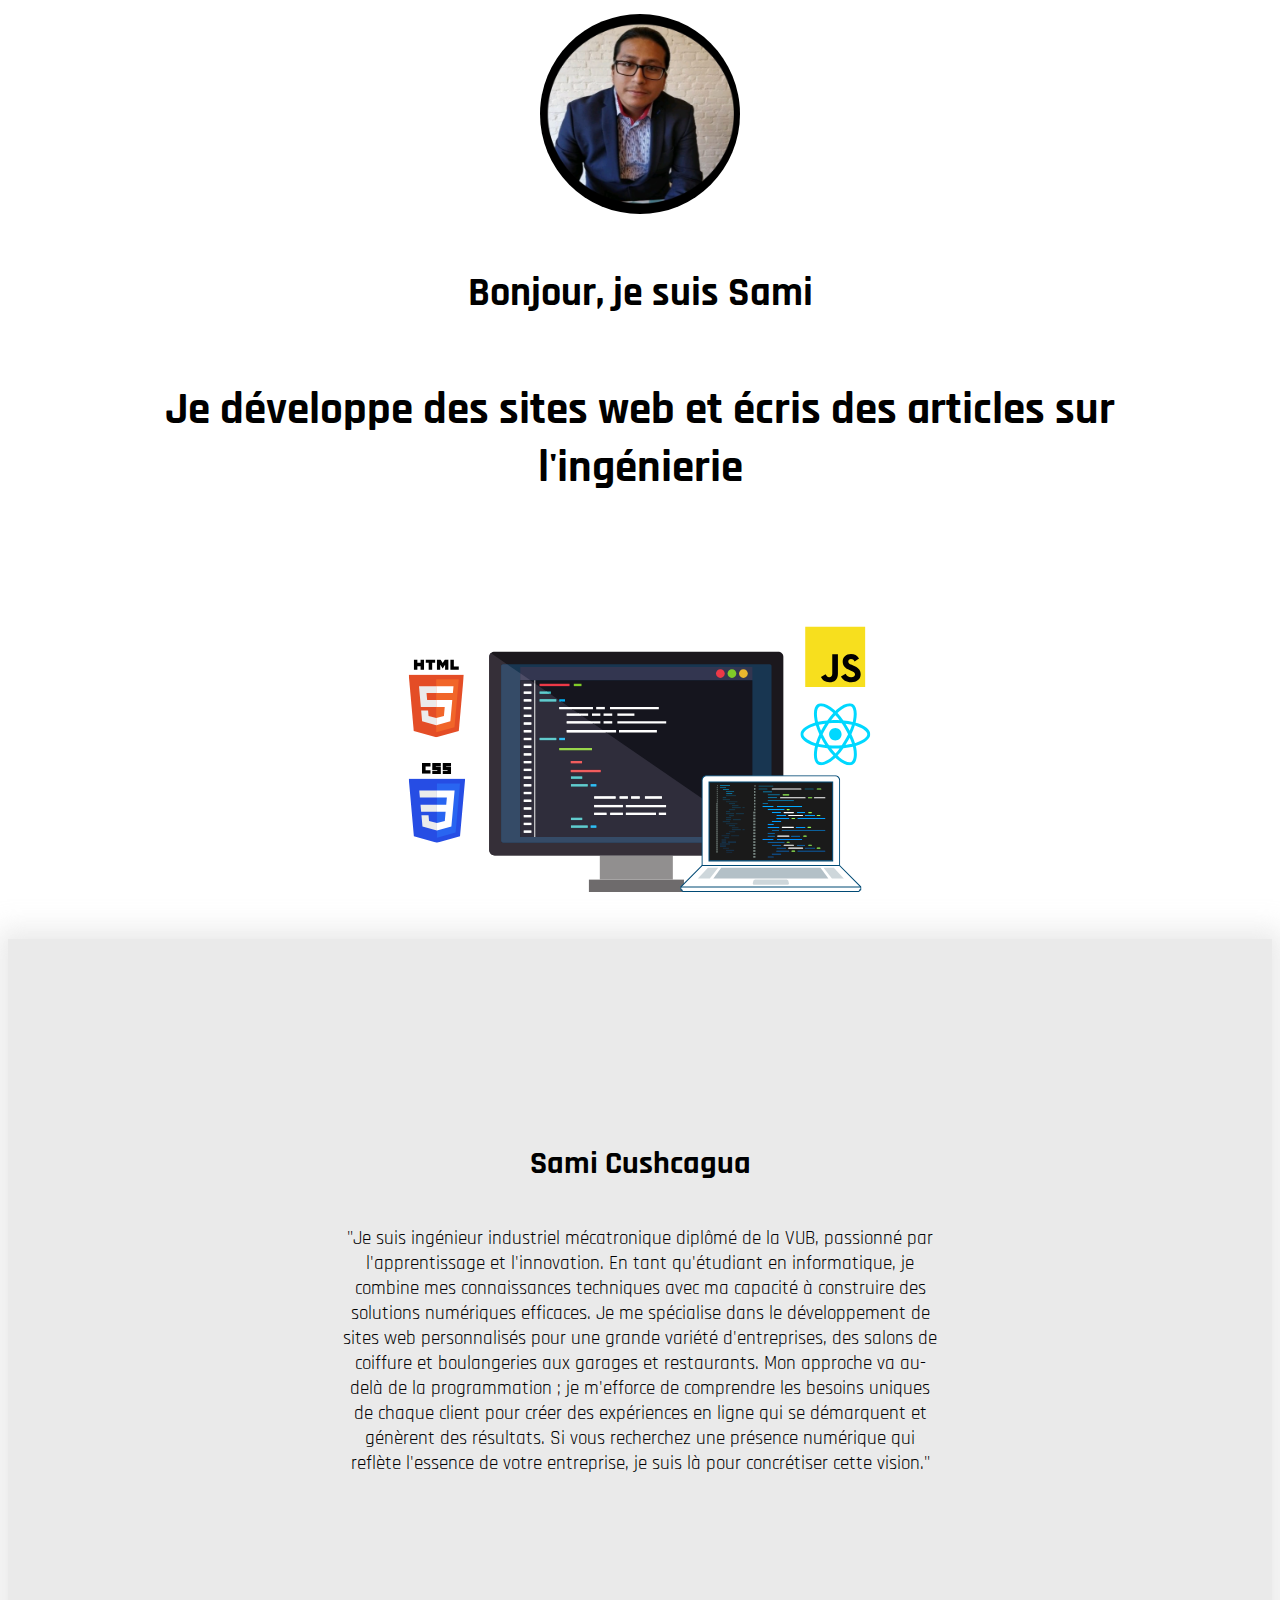
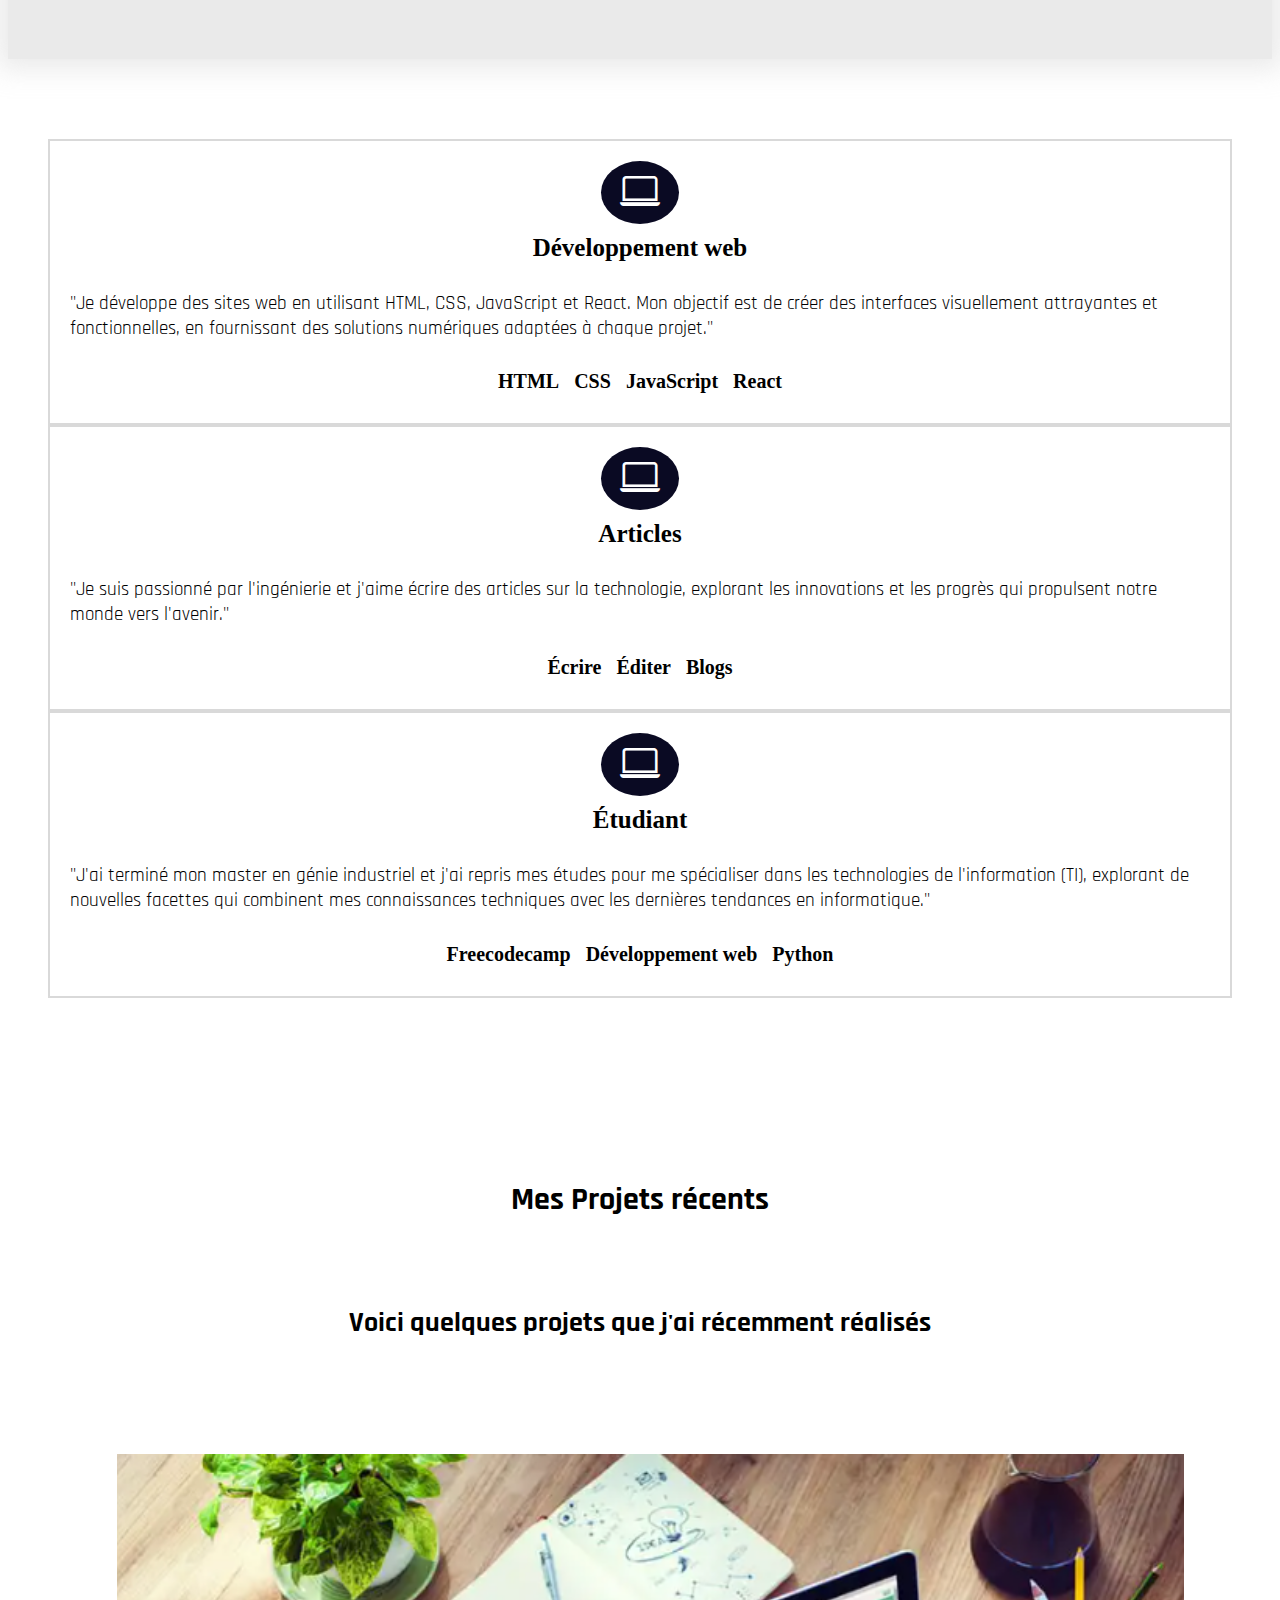
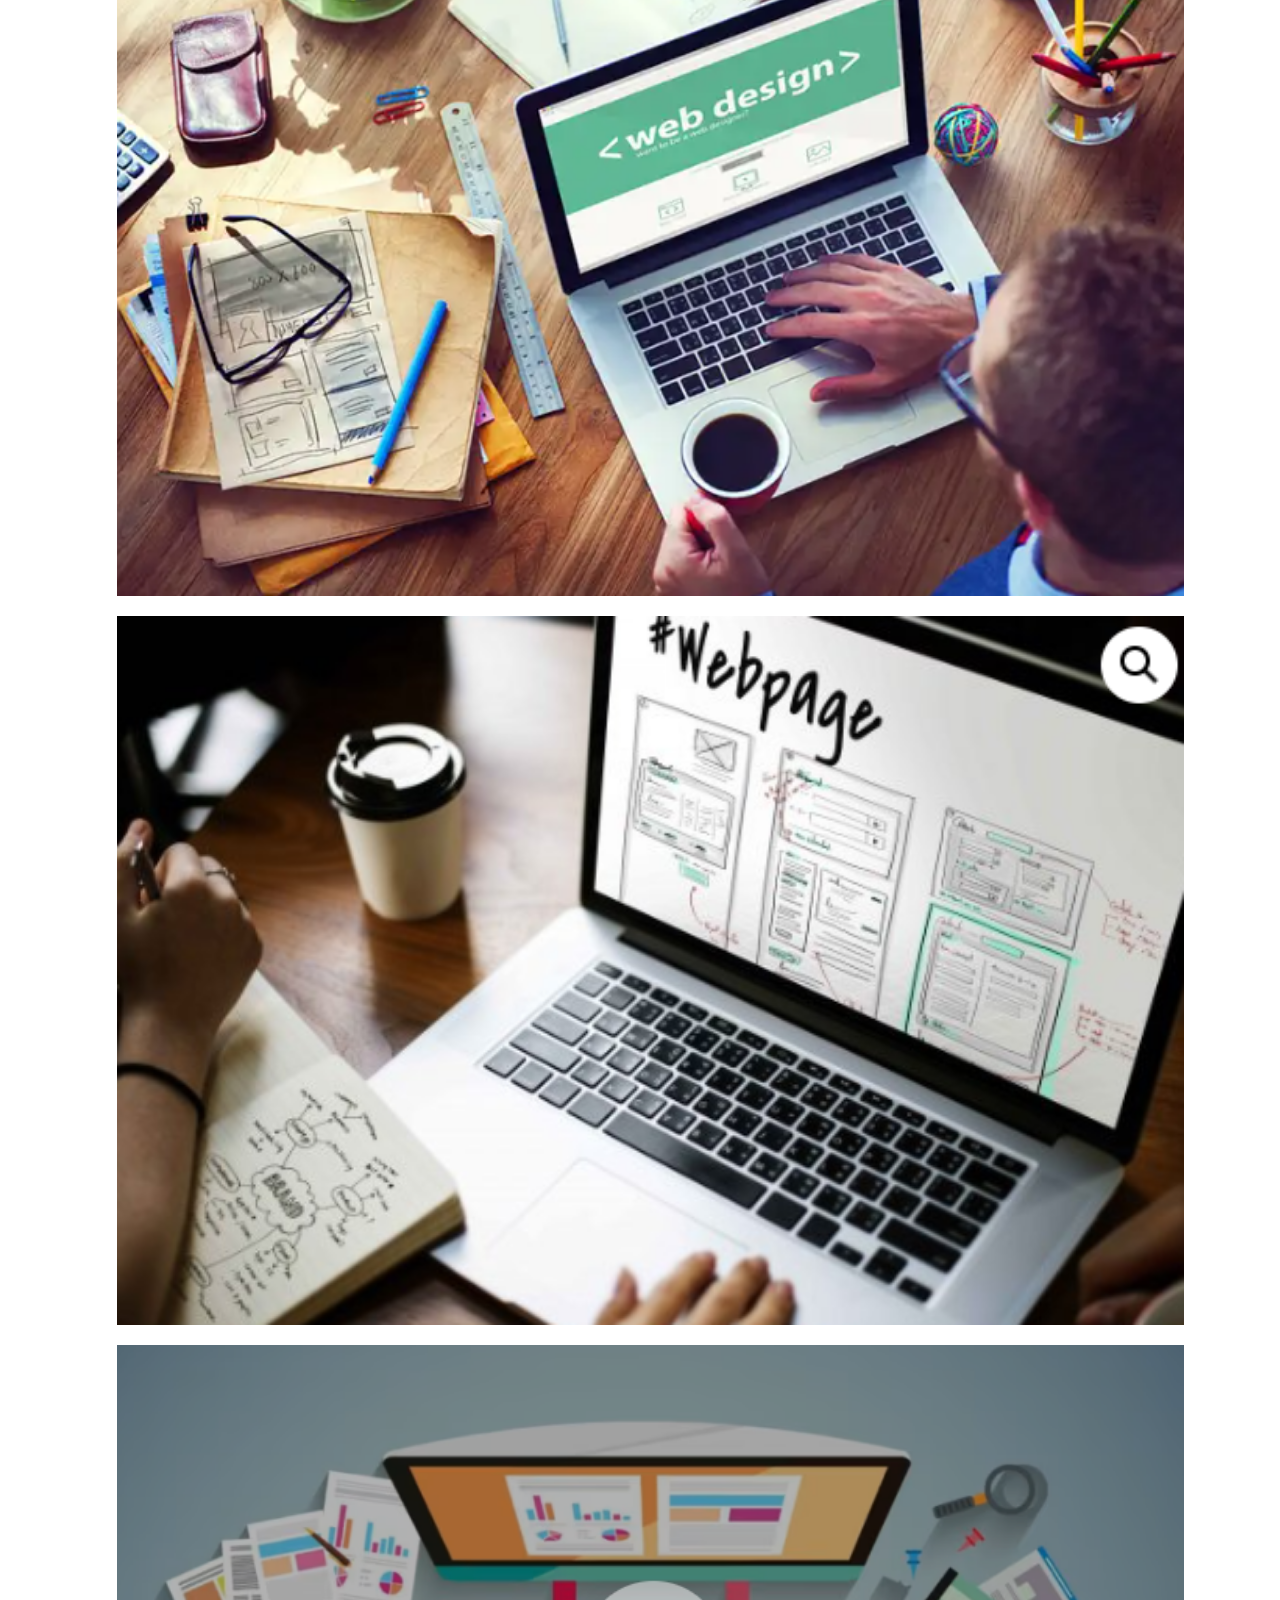
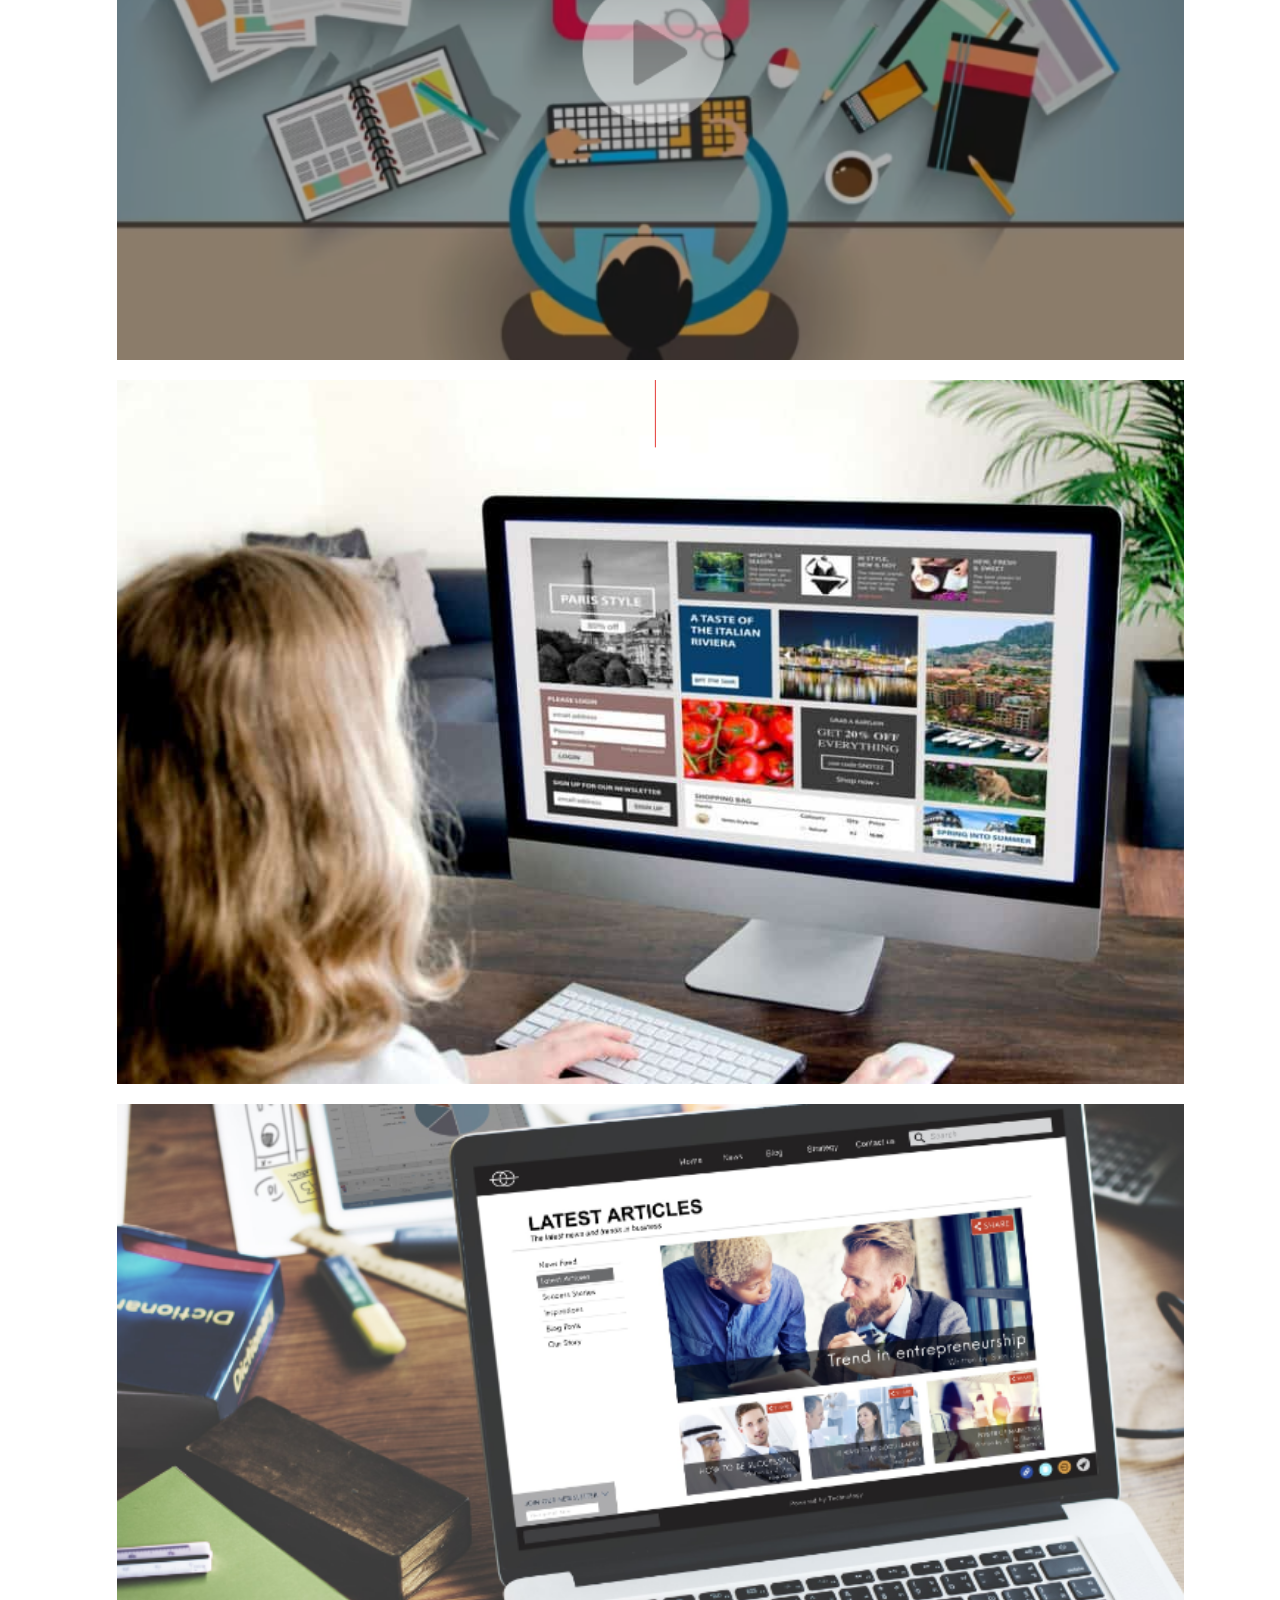
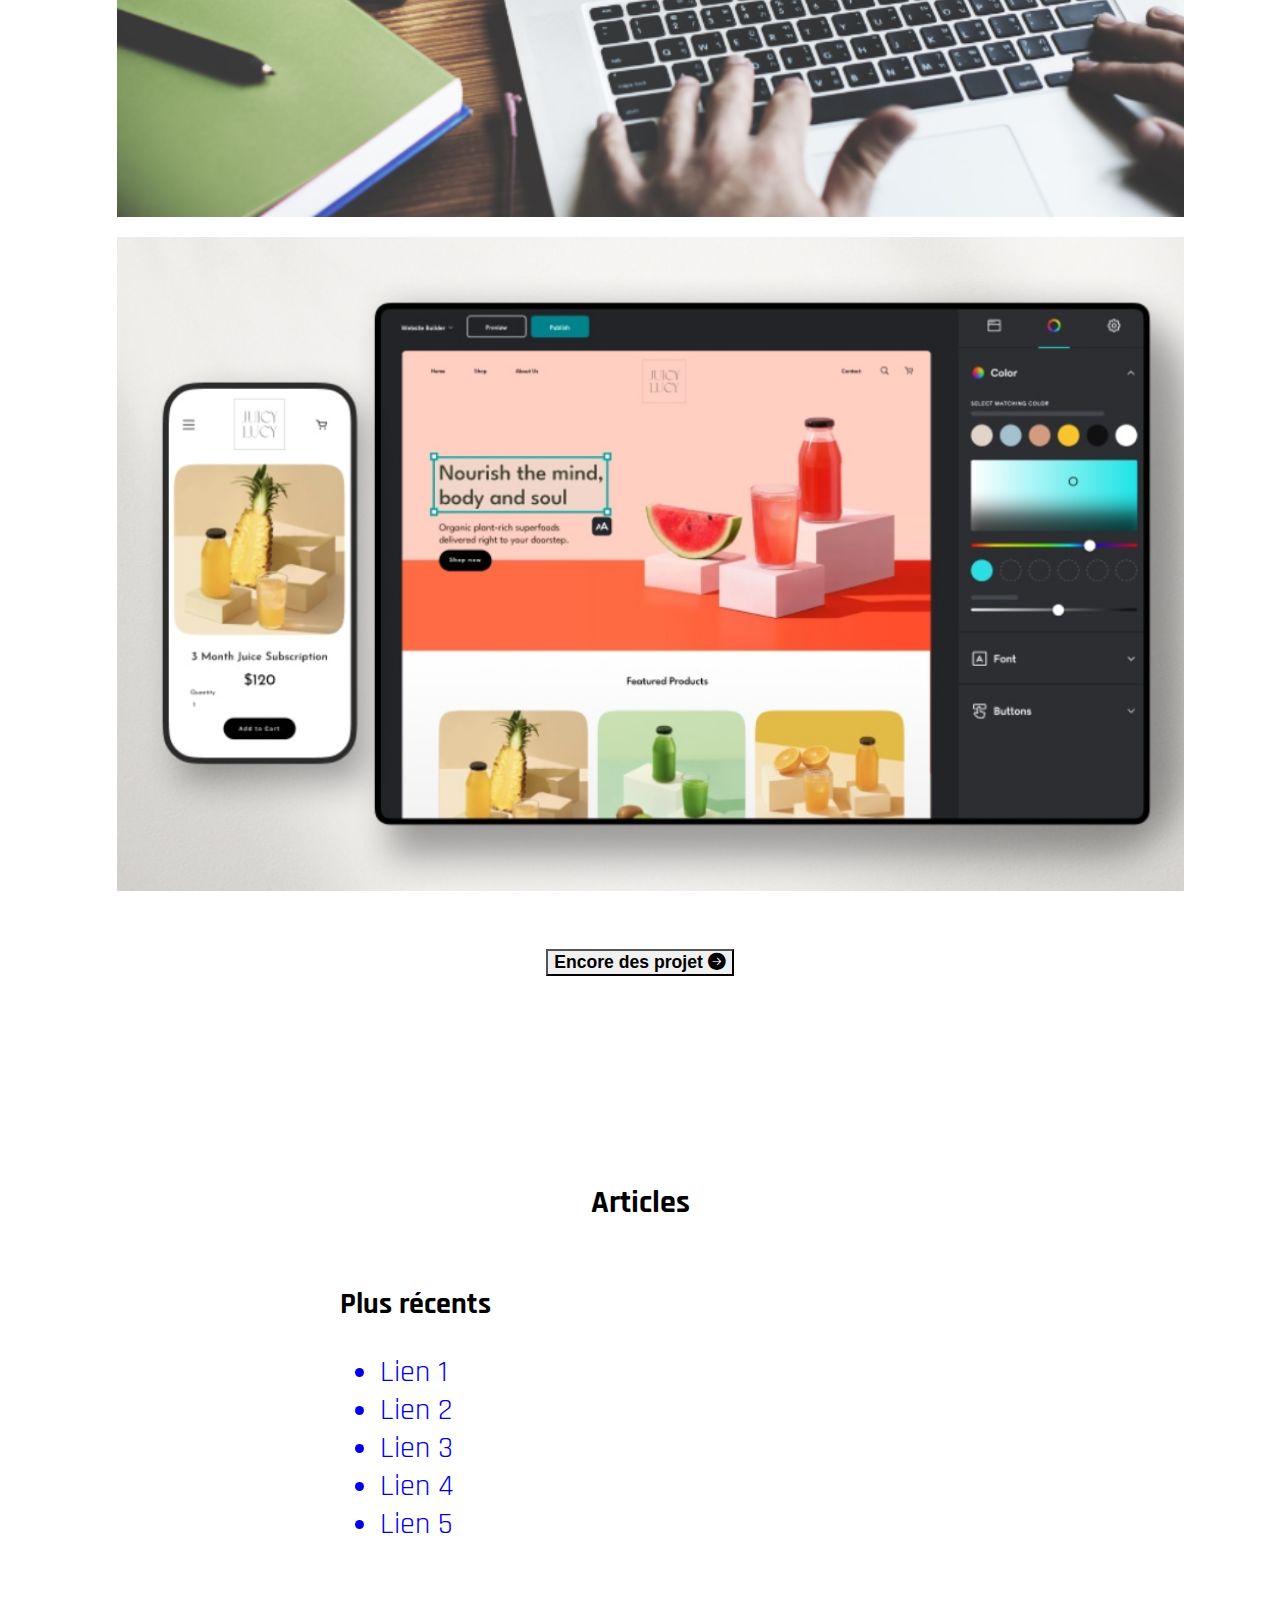
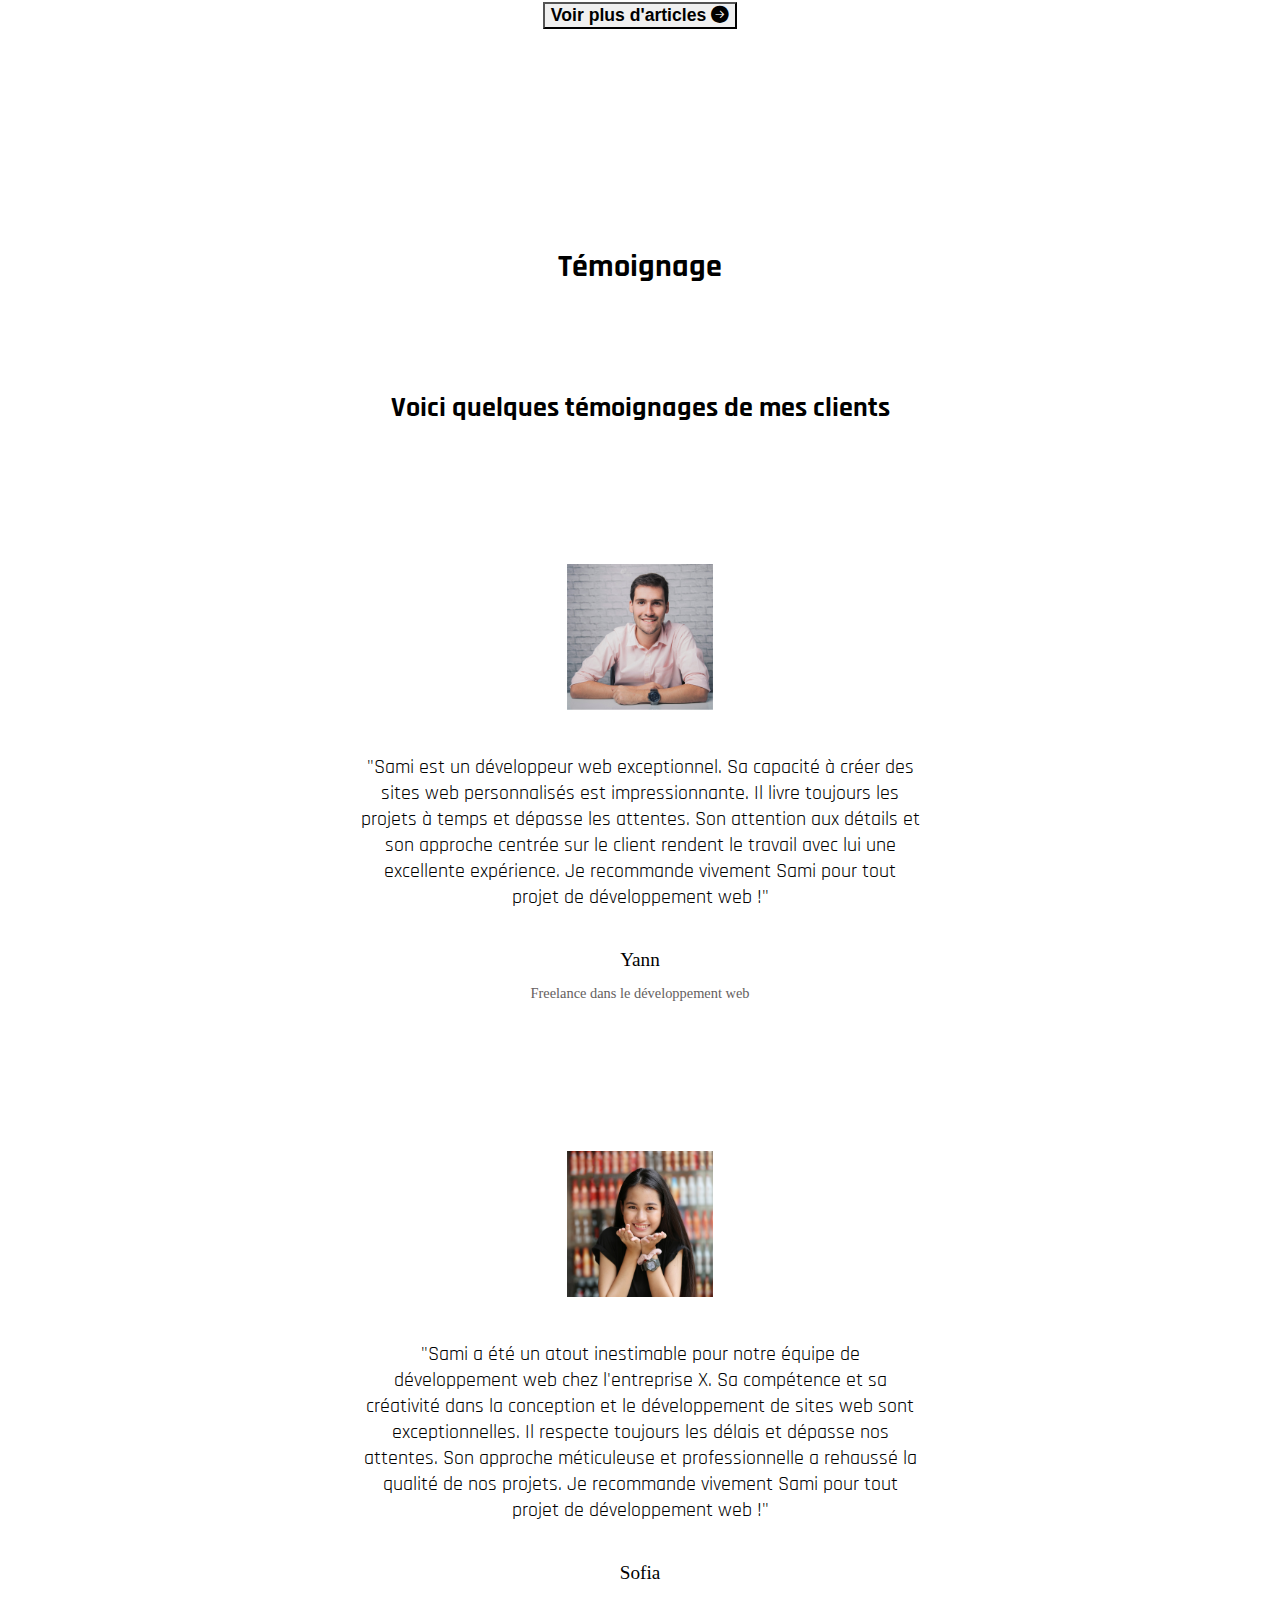
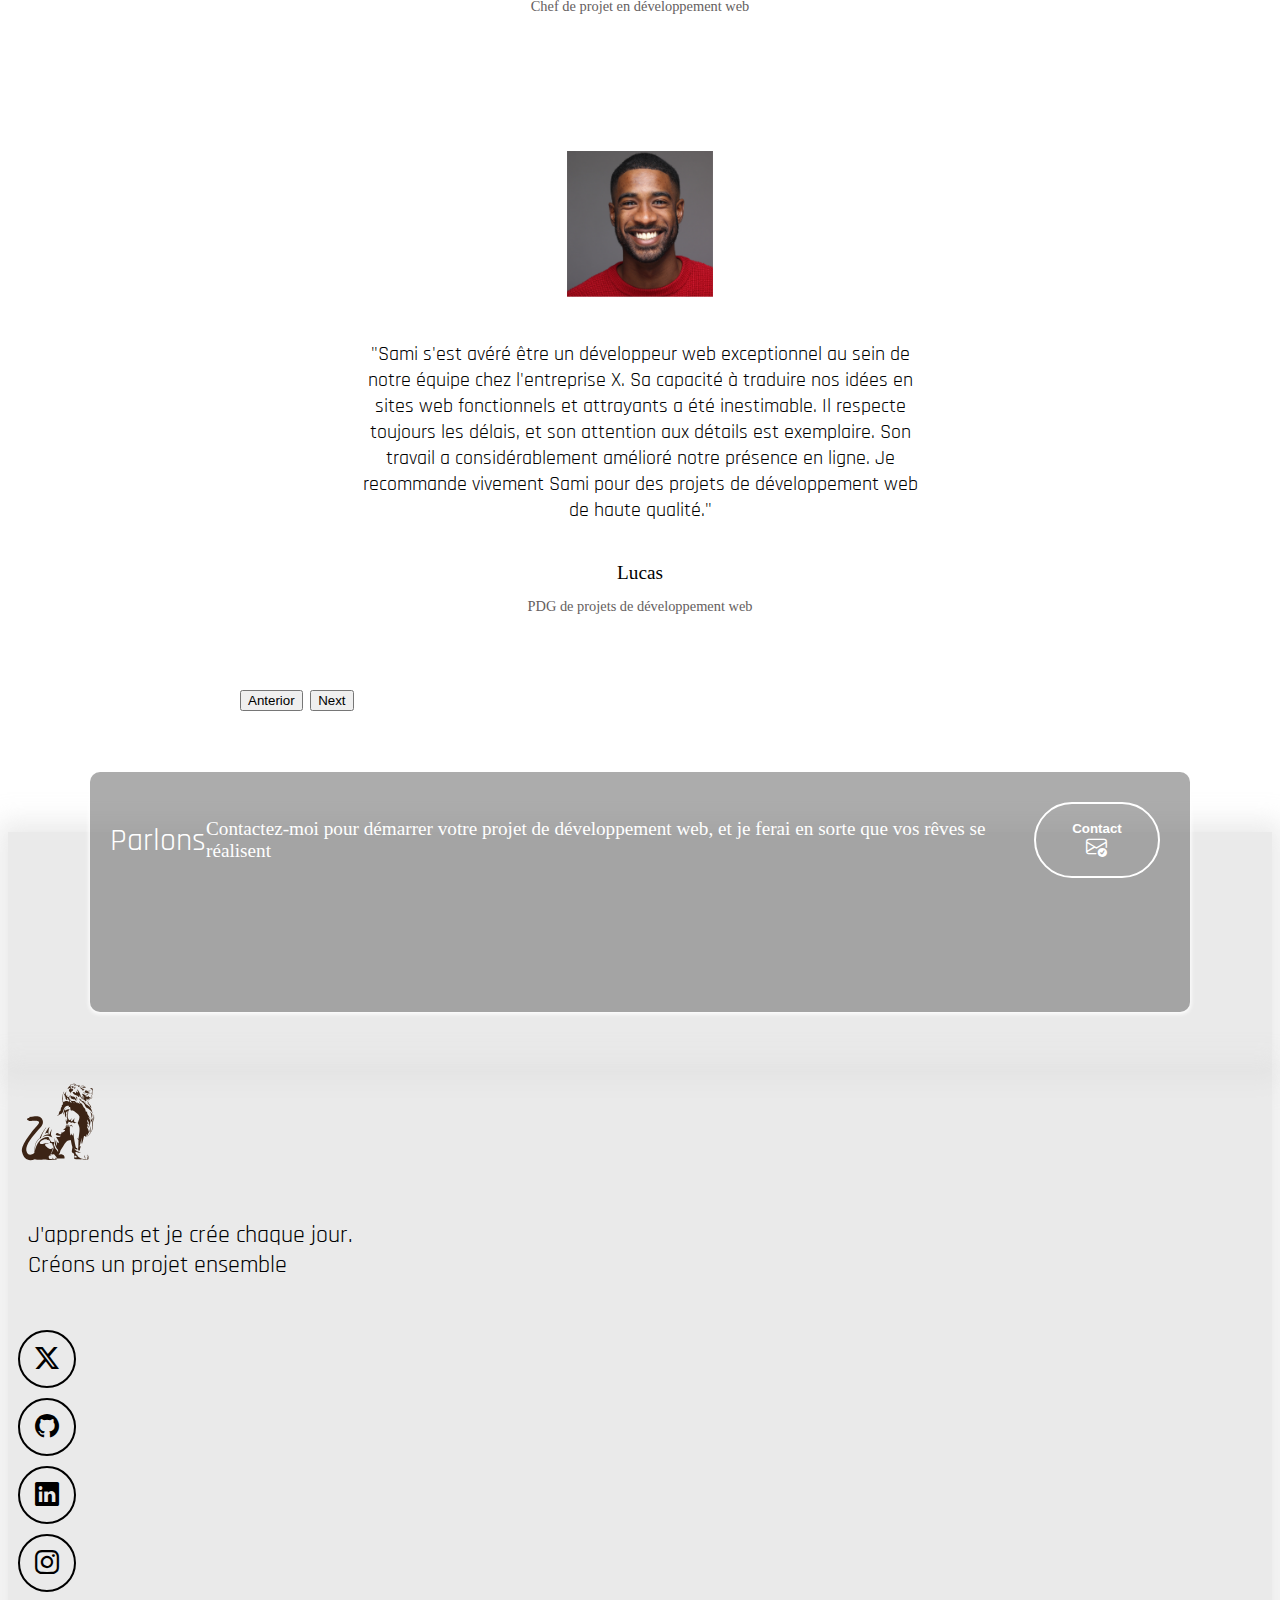
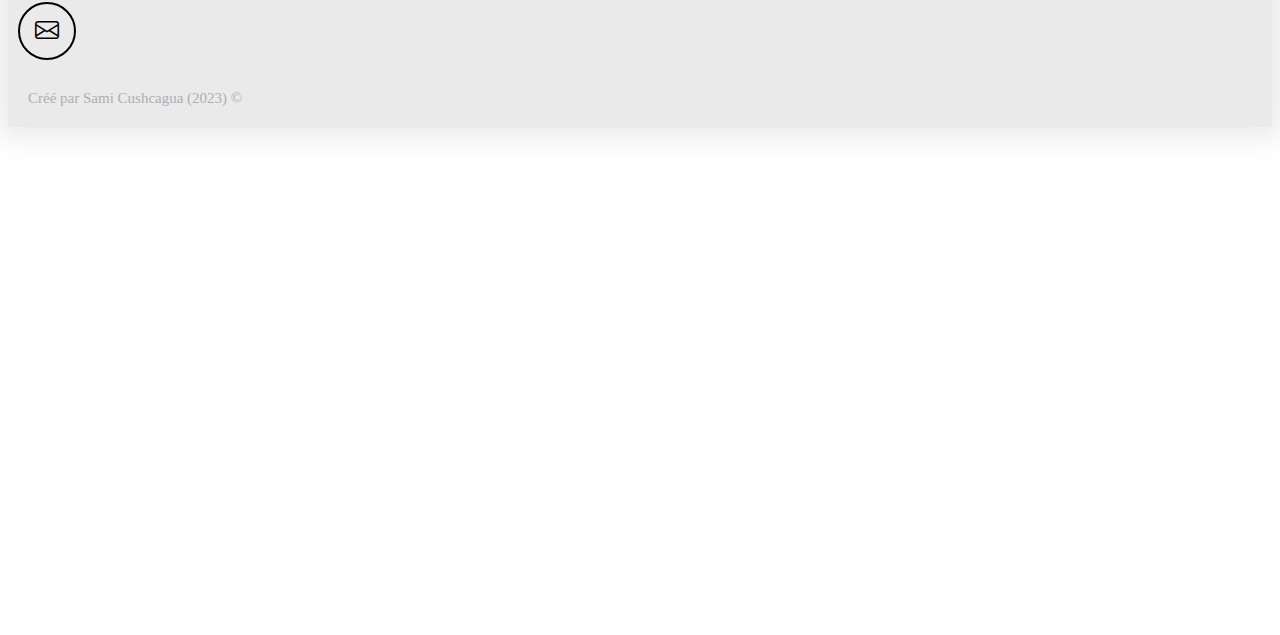
<file: bootstrap/Index_FR.html>
<!DOCTYPE html>
<html lang="FR">

<head>

<!-- metadatos -->
    <meta charset="utf-8">
    <meta name="author" content="Sami Cushcagua">
    <meta name="description" content="Portafolio de desarollo">
    <meta name="keywords" content="HTML, CSS, JavaScript, React">
    <meta name="viewport" content="width=device-width, initial-scale=1"> <!-- inportante en la pantalla q se va aver en cada pantalla-->
    <!-- bootstrap -->
    <link href="https://cdn.jsdelivr.net/npm/bootstrap@5.3.2/dist/css/bootstrap.min.css" rel="stylesheet" integrity="sha384-T3c6CoIi6uLrA9TneNEoa7RxnatzjcDSCmG1MXxSR1GAsXEV/Dwwykc2MPK8M2HN" crossorigin="anonymous">
    <!-- CSS -->
    <link href="style.css" rel="stylesheet">
    <!-- titulo de la pesaña -->
    <title>Sami Cushcagua | Desarollo web front-end</title>
    <!-- Favico = icono alado de la pesaña de la pagina   Rel--- quiere desir relacion type image/x-icon dice q es el icono de la pesanian href la referencia imagen -->
    <link rel="icon" type="image/x-icon" href="imagenes/icono.png">
    <!-- typo de letra de google font -->
    <link rel="preconnect" href="https://fonts.googleapis.com">
    <link rel="preconnect" href="https://fonts.gstatic.com" crossorigin>
 
    <link href="https://fonts.googleapis.com/css2?family=Carattere&family=Quicksand:wght@500&family=Rajdhani&family=Rubik+Dirt&family=Share+Tech+Mono&display=swap" rel="stylesheet">  <!-- link para iconos bootstrap -->
    <link rel="stylesheet" href="https://cdn.jsdelivr.net/npm/bootstrap-icons@1.11.2/font/bootstrap-icons.min.css">
</head>
<body>
<!-- barra de navegacion -->
<nav class="navbar navbar-expand-md ">
    <div class="container-fluid">
      <button class="navbar-toggler" type="button" data-bs-toggle="collapse" data-bs-target="#navbar-toggler" aria-controls="navbarTogglerDemo01" aria-expanded="false" aria-label="Toggle navigation">
        <span class="navbar-toggler-icon"></span>
      </button>
      <a class="navbar-brand" href="#"> <!--logo de la empresa-->
        <img src="imagenes/icono.svg" width="40" alt="logo de menu">
      </a>

      <div class="collapse navbar-collapse" id="navbar-toggler">
        

        <ul class="navbar-nav d-flex justify-content-center align-items-center">
          <li class="nav-item">
            <a class="nav-link" href="#sobre-mi">À propos de moi</a>
          </li>

          <li class="nav-item">
            <a class="nav-link" href="#proyectos-recientes">Projets</a>
          </li>

          <li class="nav-item">
            <a class="nav-link" href="#testimonios">Témoignages</a>
          </li>

          <li class="nav-item">
            <a class="nav-link" href="#contacto">Contacts</a>
          </li>

        </ul>
        
      </div>

      <div class="dropdown">
        <button type="button" class="btn dropdown-toggle" data-bs-toggle="dropdown" >
            <img src="imagenes/belgium-flag-icon.svg" width="20" alt="lenguaje">
        </button>
        <ul class="dropdown-menu">
          <li><a class="dropdown-item" href="/Sami/bootstrap/Index_EN.html">EN</a></li>
          <li><a class="dropdown-item" href="/Sami/bootstrap/Index_NL.html">NL</a></li>
          <li><a class="dropdown-item" href="/Sami/bootstrap/Index_FR.html">FR</a></li>
          <li><a class="dropdown-item" href="/Sami/bootstrap/index.html">ES</a></li>
          
        </ul>
      </div>

    </div>
</nav>


<!-- Seccion banner hero -->
<section class="sami">
    <div class="container rose d-flex justify-content-center align-items-center">

    

          
            <div id="carouselExampleIndicators" class="carousel slide carousel-dark azul carousel-fade">
              
                <div class="carousel-indicators indicadores-carusel">
                <button type="button" data-bs-target="#carouselExampleIndicators" data-bs-slide-to="0" class="active" aria-current="true" aria-label="Slide 1"></button>
                <button type="button" data-bs-target="#carouselExampleIndicators" data-bs-slide-to="1" aria-label="Slide 2"></button>
                <button type="button" data-bs-target="#carouselExampleIndicators" data-bs-slide-to="2" aria-label="Slide 3"></button>
                </div>
                
                

                        <div class="carousel-inner rojo ">
                           


                                <div class="carousel-item active verde  " >
                                    <div class="cafe container">
                                        <img class="amarillo"  src="imagenes/banner1.png" class="banner-imagen " alt="...">
                                    </div>
                                </div>

                       

                                <div class="carousel-item  verde ">
                                    <div class="cafe  container">
                                        <img class="amarillo" src="imagenes/banner2.png" class="banner-imagen" alt="...">
                                    </div> 
                                </div>

                             

                                <div class="carousel-item  verde">
                                    <div class=" cafe  container ">
                                        <img class="amarillo"  src="imagenes/banner1.png" class="banner-imagen" alt="...">
                                    </div>

                                </div>
        
                        </div>

                            <button class="carousel-control-prev botones1" type="button" data-bs-target="#carouselExampleIndicators" data-bs-slide="prev">
                                <span class="carousel-control-prev-icon" aria-hidden="true"></span>
                                <span class="visually-hidden">Previous</span>
                            
                            </button>
                            <button class="carousel-control-next botones2" type="button" data-bs-target="#carouselExampleIndicators" data-bs-slide="next">
                                <span class="carousel-control-next-icon" aria-hidden="true"></span>
                                <span class="visually-hidden">Next</span>
                            </button>

            </div>

    
    
    </div>
</section>

<!-- Seccion Hero -->
<section class="hero align-items-stretch">
    <div class="hero-pricipal" d-flex flex-column justify-content-center align-items-center>
        <img class="hero-imagen-desarollador" src="imagenes/foto_perfil.png" alt="Foto de Sami">
        <h1> Bonjour, je suis Sami</h1>
        <h2>Je développe des sites web et écris des articles sur l'ingénierie</h2>
    </div>

    <div class="hero-inferior">
        <img class="hero-inferior-imagen img-fluid"  src="imagenes/hero-inferior.svg" alt="Monitor, laptop y logos de HTML, CSS, JavaScript y React">

    </div>
</section>

<!-- sobre mi -->
<section id="sobre-mi" class="sobre-mi seccion-oscura">
    <div class="contenedor">
        <h2 class="seccion-titulo ">Sami Cushcagua</h2>
        <p class="seccion-texto">

            "Je suis ingénieur industriel mécatronique diplômé de la VUB,
             passionné par l'apprentissage et l'innovation. 
             En tant qu'étudiant en informatique, 
             je combine mes connaissances techniques avec ma capacité à construire des solutions numériques efficaces.
              Je me spécialise dans le développement de sites web personnalisés pour une grande variété d'entreprises, 
              des salons de coiffure et boulangeries aux garages et restaurants. 
              Mon approche va au-delà de la programmation ; 
              je m'efforce de comprendre les besoins uniques de chaque client pour créer des expériences en ligne qui se démarquent et génèrent des résultats. 
              Si vous recherchez une présence numérique qui reflète l'essence de votre entreprise,
             je suis là pour concrétiser cette vision."</p>
    </div>
</section>

<!-- Experiencia -->
<section class="experiencia seccion-clara">
    <div class="container text-center">
        <div class="row">
            <!-- desarrollo web -->
            <div class="columna col-12 col-md-4">
                <i class="bi bi-laptop"></i>
                <p class="experiencia-titulo">Développement web</p>
                <p class="seccion-texto">"Je développe des sites web en utilisant HTML, CSS, JavaScript et React. Mon objectif est de créer des interfaces visuellement attrayantes et fonctionnelles, en fournissant des solutions numériques adaptées à chaque projet."</p>
                <div class="badges-contenedor">
                    <span class="badge text-bg-secondary">HTML</span>
                    <span class="badge text-bg-secondary">CSS</span>
                    <span class="badge text-bg-secondary">JavaScript</span>
                    <span class="badge text-bg-secondary">React</span>
                </div>


            </div>

            <!-- Articulos -->
          
                <div class="columna col-12 col-md-4">
                    <i class="bi bi-laptop"></i>
                    <p class="experiencia-titulo"> Articles</p>
                    <p class="seccion-texto">"Je suis passionné par l'ingénierie et j'aime écrire des articles sur la technologie, explorant les innovations et les progrès qui propulsent notre monde vers l'avenir."</p>
                    <div class="badges-contenedor">
                        <span class="badge text-bg-secondary">Écrire</span>
                        <span class="badge text-bg-secondary">Éditer</span>
                        <span class="badge text-bg-secondary">Blogs</span>
                        
                    </div>
    
    
                </div>
           

            <!-- Estudiante -->
            <div class="columna col-12 col-md-4">
                <i class="bi bi-laptop"></i>
                <p class="experiencia-titulo">Étudiant</p>
                <p class="seccion-texto">"J'ai terminé mon master en génie industriel et j'ai repris mes études pour me spécialiser dans les technologies de l'information (TI), explorant de nouvelles facettes qui combinent mes connaissances techniques avec les dernières tendances en informatique."</p>
                <div class="badges-contenedor">
                    <span class="badge text-bg-secondary">Freecodecamp</span>
                    <span class="badge text-bg-secondary">Développement web</span>
                    <span class="badge text-bg-secondary">Python</span>
                    
                </div>


            </div>

    </div>
</section>

<!-- Proyectos -->
<section id="proyectos-recientes" class="proyectos-recientes seccion-clara d-flex flex-column">
    <h2 class="seccion-titulo texto-negro">Mes Projets récents</h2>
    <h3 class="seccion-descripcion">Voici quelques projets que j'ai récemment réalisés</h3>

    <!-- galeria de proyectos -->
    <div class="container text-center proyectos-contenedor">
        <div class="row">

            <!-- proyecto1 -->
            <div class="col-12 col-md-6 col-lg-4">
                <div class="proyecto">
                    <img src="imagenes/img1.png" alt="Proyecto1">
                    <div class="overlay">
                        <p>Projet 1</p>
                        <div class="iconos-contenedor">
                            <a href="https://github.com/" target="_blank" rel="noopener noreferrer"> <!-- esto es importante por seguridad para q no aya problemas de seguridad al abrir la pestaña-->
                                <i class="bi bi-github"></i>
                            </a>

                            <a href="https://www.facebook.com/?locale=es_LA" target="_blank" rel="noopener noreferrer"> <!--Target = _blank es abrir enlase en una nueva pestaña-->
                                <i class="bi bi-laptop"></i>
                            </a>
                        </div>
                    </div>
                </div>
            </div>
             <!-- proyecto2 -->
             <div class="col-12 col-md-6 col-lg-4">
                <div class="proyecto">
                    <img src="imagenes/img2.png" alt="Proyecto1">
                    <div class="overlay">
                        <p>Projet 2</p>
                        <div class="iconos-contenedor">
                            <a href="https://github.com/" target="_blank" rel="noopener noreferrer"> <!-- esto es importante por seguridad para q no aya problemas de seguridad al abrir la pestaña-->
                                <i class="bi bi-github"></i>
                            </a>

                            <a href="https://www.facebook.com/?locale=es_LA" target="_blank" rel="noopener noreferrer">
                                <i class="bi bi-laptop"></i>
                            </a>
                        </div>
                    </div>
                </div>
            </div>
             <!-- proyecto3 -->
             <div class="col-12 col-md-6 col-lg-4">
                <div class="proyecto">
                    <img src="imagenes/img3.png" alt="Proyecto1">
                    <div class="overlay">
                        <p>Projet 3</p>
                        <div class="iconos-contenedor">
                            <a href="https://github.com/" target="_blank" rel="noopener noreferrer"> <!-- esto es importante por seguridad para q no aya problemas de seguridad al abrir la pestaña-->
                                <i class="bi bi-github"></i>
                            </a>

                            <a href="https://www.facebook.com/?locale=es_LA" target="_blank" rel="noopener noreferrer">
                                <i class="bi bi-laptop"></i>
                            </a>
                        </div>
                    </div>
                </div>
            </div>
             <!-- proyecto4 -->
             <div class="col-12 col-md-6 col-lg-4">
                <div class="proyecto">
                    <img src="imagenes/img4.png" alt="Proyecto1">
                    <div class="overlay">
                        <p>Projet 4</p>
                        <div class="iconos-contenedor">
                            <a href="https://github.com/" target="_blank" rel="noopener noreferrer"> <!-- esto es importante por seguridad para q no aya problemas de seguridad al abrir la pestaña-->
                                <i class="bi bi-github"></i>
                            </a>

                            <a href="https://www.facebook.com/?locale=es_LA" target="_blank" rel="noopener noreferrer">
                                <i class="bi bi-laptop"></i>
                            </a>
                        </div>
                    </div>
                </div>
            </div>
             <!-- proyecto5 -->
             <div class="col-12 col-md-6 col-lg-4">
                <div class="proyecto">
                    <img src="imagenes/img5.png" alt="Proyecto1">
                    <div class="overlay">
                        <p>Projet 5</p>
                        <div class="iconos-contenedor">
                            <a href="https://github.com/" target="_blank" rel="noopener noreferrer"> <!-- esto es importante por seguridad para q no aya problemas de seguridad al abrir la pestaña-->
                                <i class="bi bi-github"></i>
                            </a>

                            <a href="https://www.facebook.com/?locale=es_LA" target="_blank" rel="noopener noreferrer">
                                <i class="bi bi-laptop"></i>
                            </a>
                        </div>
                    </div>
                </div>
            </div>
             <!-- proyecto6 -->
             <div class="col-12 col-md-6 col-lg-4">
                <div class="proyecto">
                    <img src="imagenes/img6.png" alt="Proyecto1">
                    <div class="overlay">
                        <p>Projet 6</p>
                        <div class="iconos-contenedor">
                            <a href="https://github.com/" target="_blank" rel="noopener noreferrer"> <!-- esto es importante por seguridad para q no aya problemas de seguridad al abrir la pestaña-->
                                <i class="bi bi-github"></i>
                            </a>

                            <a href="https://www.facebook.com/?locale=es_LA" target="_blank" rel="noopener noreferrer">
                                <i class="bi bi-laptop"></i>
                            </a>
                        </div>
                    </div>
                </div>
            </div>
        </div> 
    </div>
    <a href="https://github.com/" target="_blank" rel="noopener noreferrer" style="text-decoration:none">
    <button type="button" class="btn btn-secondary">
        Encore des projet
        <i class="bi bi-arrow-right-circle-fill"></i>
    </button>
    </a>
</section>

<!-- Articulos -->
<section class="articulos justify-content-start">
    <h2 class="seccion-titulo" >Articles</h2>
    <div class="card" >
        <div class="card-header">
            Plus récents
        </div>
        <ul class="list-group list-group-flush">
            <a href="https://github.com/" style="text-decoration:none" target="_blank" rel="noopener noreferrer" >
                <li class="list-group-item">Lien 1</li>

            </a>

            <a href="https://github.com/" style="text-decoration:none" target="_blank" rel="noopener noreferrer" >
                <li class="list-group-item">Lien 2</li>

            </a>

            <a href="https://github.com/" style="text-decoration:none" target="_blank" rel="noopener noreferrer" >
                <li class="list-group-item">Lien 3</li>

            </a>

            <a href="https://github.com/" style="text-decoration:none" target="_blank" rel="noopener noreferrer" >
                <li class="list-group-item">Lien 4</li>

            </a>

            <a href="https://github.com/" style="text-decoration:none" target="_blank" rel="noopener noreferrer" >
                <li class="list-group-item">Lien 5</li>

            </a>

          
        </ul>
      </div>

      <a href="https://github.com/" target="_blank" rel="noopener noreferrer" style="text-decoration:none">
        <button type="button" class="btn btn-secondary">
            Voir plus d'articles
            <i class="bi bi-arrow-right-circle-fill"></i>

        </button>
        </a>

</section>


<!-- Testimonios -->
<section id="testimonios" class="testimonios seccion-clara">
    <h2 class="seccion-titulo">Témoignage</h2>
    <h3 class="seccion-descripcion">Voici quelques témoignages de mes clients</h3>

    <!-- Carrusel -->
    <div id="testimonios-carrusel" class="carousel carousel-dark slide" data-bs-ride="carousel"> <!--variable carussel-->
        <div class="carousel-inner">
          <div class="carousel-item active"> <!--el active quiere desir q es esa la imagen primera-->
            <div class="container">
                <img class="testimonio-imagen rounded-circle" src="imagenes/cliente1.svg" alt="foto cliente 1">
                <p class="testimonio-texto">"Sami est un développeur web exceptionnel. Sa capacité à créer des sites web personnalisés est impressionnante. Il livre toujours les projets à temps et dépasse les attentes. Son attention aux détails et son approche centrée sur le client rendent le travail avec lui une excellente expérience. Je recommande vivement Sami pour tout projet de développement web !"</p>
                <div class="testimonio-info">
                    <p class="cliente">Yann</p>
                    <p class="cargo">Freelance dans le développement web</p>
                </div>

            </div>





          </div>
          <div class="carousel-item">
            <div class="container">
                <img class="testimonio-imagen rounded-circle" src="imagenes/cliente2.svg" alt="foto cliente 1">
                <p class="testimonio-texto">"Sami a été un atout inestimable pour notre équipe de développement web chez l'entreprise X. Sa compétence et sa créativité dans la conception et le développement de sites web sont exceptionnelles. Il respecte toujours les délais et dépasse nos attentes. Son approche méticuleuse et professionnelle a rehaussé la qualité de nos projets. Je recommande vivement Sami pour tout projet de développement web !"</p>
                <div class="testimonio-info">
                    <p class="cliente">Sofia</p>
                    <p class="cargo">Chef de projet en développement web</p>
                </div>

            </div>
          </div>
          <div class="carousel-item">
            <div class="container">
                <img class="testimonio-imagen rounded-circle" src="imagenes/cliente3.svg" alt="foto cliente 1">
                <p class="testimonio-texto">"Sami s'est avéré être un développeur web exceptionnel au sein de notre équipe chez l'entreprise X. Sa capacité à traduire nos idées en sites web fonctionnels et attrayants a été inestimable. Il respecte toujours les délais, et son attention aux détails est exemplaire. Son travail a considérablement amélioré notre présence en ligne. Je recommande vivement Sami pour des projets de développement web de haute qualité."</p>
                <div class="testimonio-info">
                    <p class="cliente">Lucas</p>
                    <p class="cargo">PDG de projets de développement web</p>
                </div>

            </div>
          </div>
        </div>
        <button class="carousel-control-prev" type="button" data-bs-target="#testimonios-carrusel" data-bs-slide="prev">
          <span class="carousel-control-prev-icon" aria-hidden="true"></span>
          <span class="visually-hidden">Anterior</span>
        </button>
        <button class="carousel-control-next" type="button" data-bs-target="#testimonios-carrusel" data-bs-slide="next">
          <span class="carousel-control-next-icon" aria-hidden="true"></span>
          <span class="visually-hidden">Next</span>
        </button>
      </div>

</section>

<!-- contacto -->

<section id="contacto" class="contacto seccion-oscura">
    <div class="container">
        <div class="container text-center rectangulo d-flex justify-content-evenly">
            <div class="row">
                <div class="col-12 col-md-4 seccion-titulo hablemos">
                    Parlons
                </div>
                <div class="col-12 col-md-4 descripcion">
                    Contactez-moi pour démarrer votre projet de développement web, et je ferai en sorte que vos rêves se réalisent
                </div>
                <div class="col-12 col-md-4">
                    <a href="mailto:TuMail@micorreo.com">
                        <button type="button">
                            Contact
                            <i class="bi bi-envelope-check"></i>
                        </button>
                    </a>

                </div>

            </div>

        </div>
        
    </div>


</section>


<!-- pie de pagina (footer) -->
<footer class="seccion-oscura d-flex flex-column align-items-center justify-content-center">
    <img class="footer-logo" src="imagenes/leon.svg" alt="logo portafolio">
    <p class="footer-texto texto-center pie"> J'apprends et je crée chaque jour. <br>Créons un projet ensemble</br></p>
    <div class="iconos-redes-sociales d-flex flex-wrap align-items-center"> <!--flex-wrap es una opcion de bootstrap q êrmite q el icono se mueva dependien de el tamanio del dispocitivo-->
        <a href="https://twitter.com/?lang=es" target="_blank" rel="noopener noreferrer">
            <i class="bi bi-twitter-x"></i>
        </a>
        <a href="https://github.com/" target="_blank" rel="noopener noreferrer">
            <i class="bi bi-github"></i>
        </a>
        <a href="https://es.linkedin.com/" target="_blank" rel="noopener noreferrer">
            <i class="bi bi-linkedin"></i>
        </a>
        <a href="https://www.instagram.com/" target="_blank" rel="noopener noreferrer">
            <i class="bi bi-instagram"></i>
        </a>
        <a href="mailto:micoreo@micorreo.com" target="_blank" rel="noopener noreferrer">
            <i class="bi bi-envelope"></i>
        </a>


    </div>
    <div class="derechos-de-autor">Créé par Sami Cushcagua (2023) &#169; </div>

</footer>


   <script src="https://cdn.jsdelivr.net/npm/bootstrap@5.3.2/dist/js/bootstrap.bundle.min.js" integrity="sha384-C6RzsynM9kWDrMNeT87bh95OGNyZPhcTNXj1NW7RuBCsyN/o0jlpcV8Qyq46cDfL" crossorigin="anonymous"></script>
</body>


<footer>


</footer>
</html>
</file>
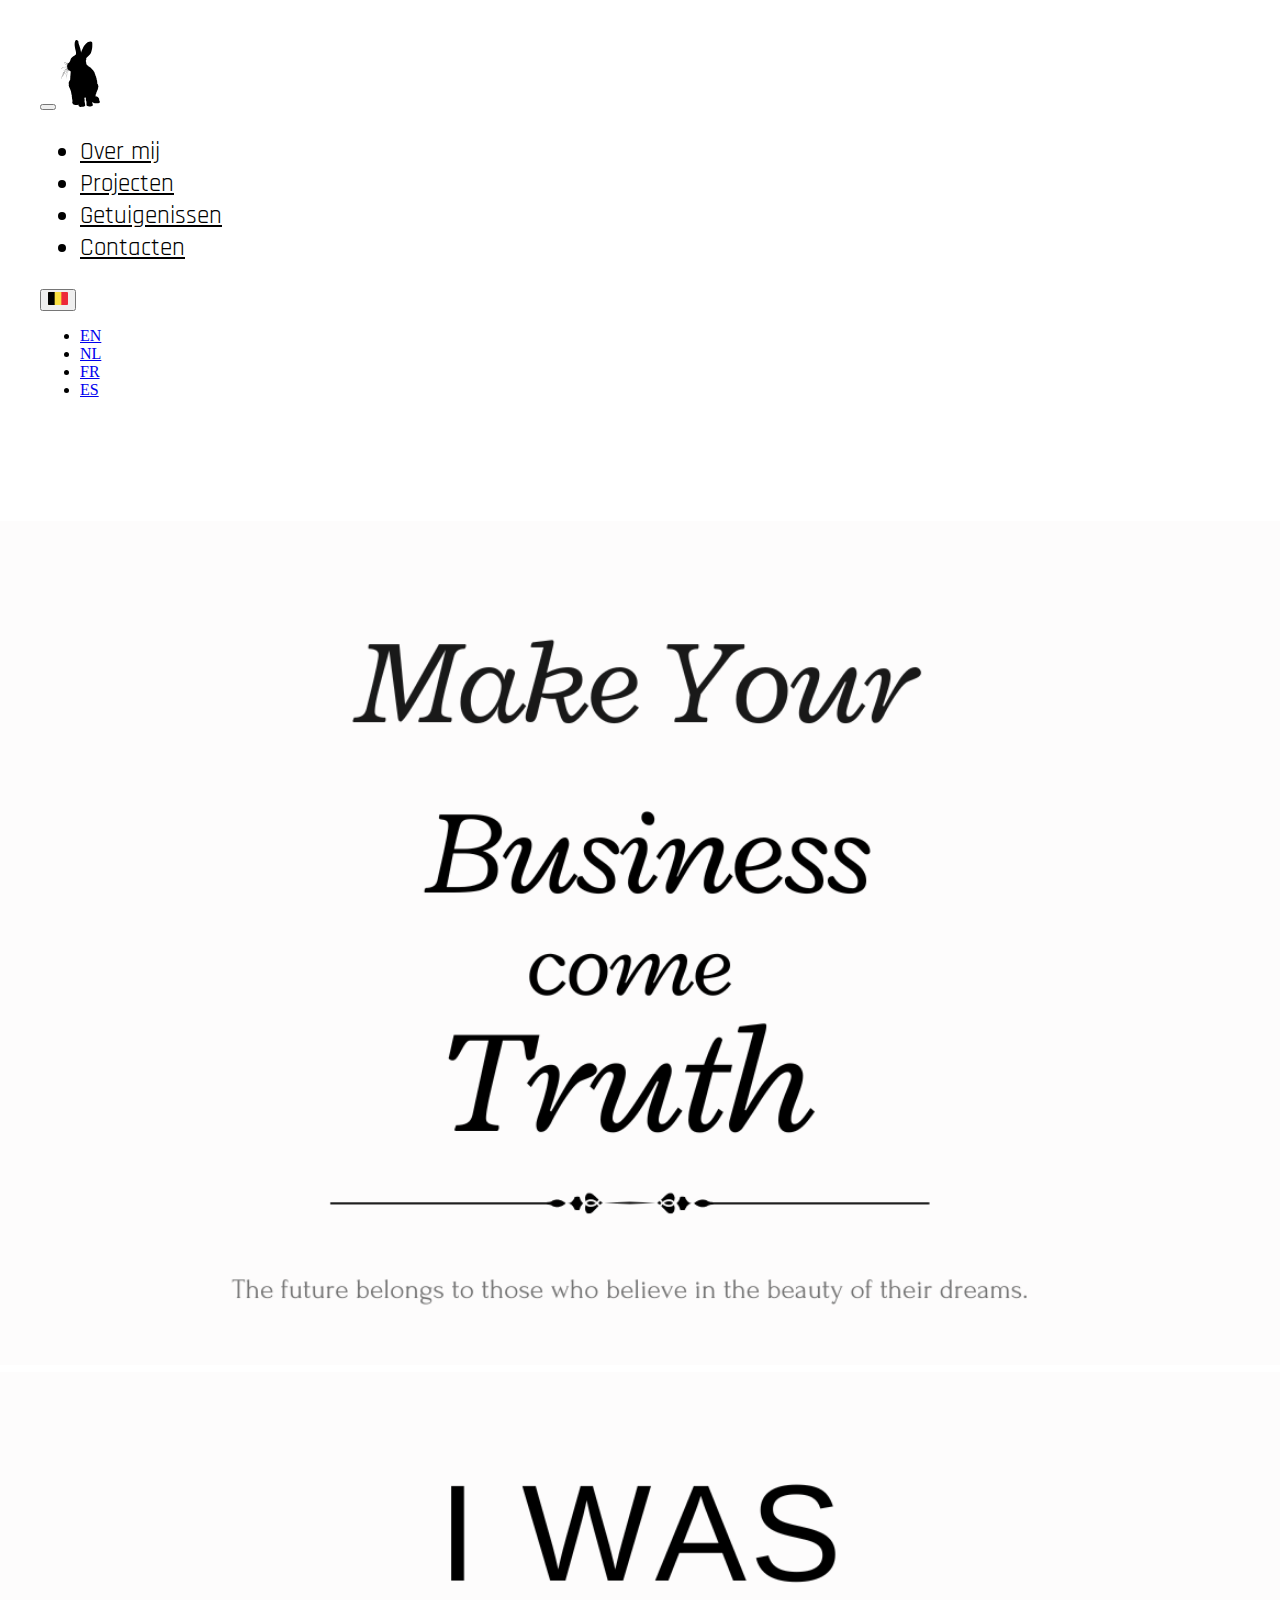
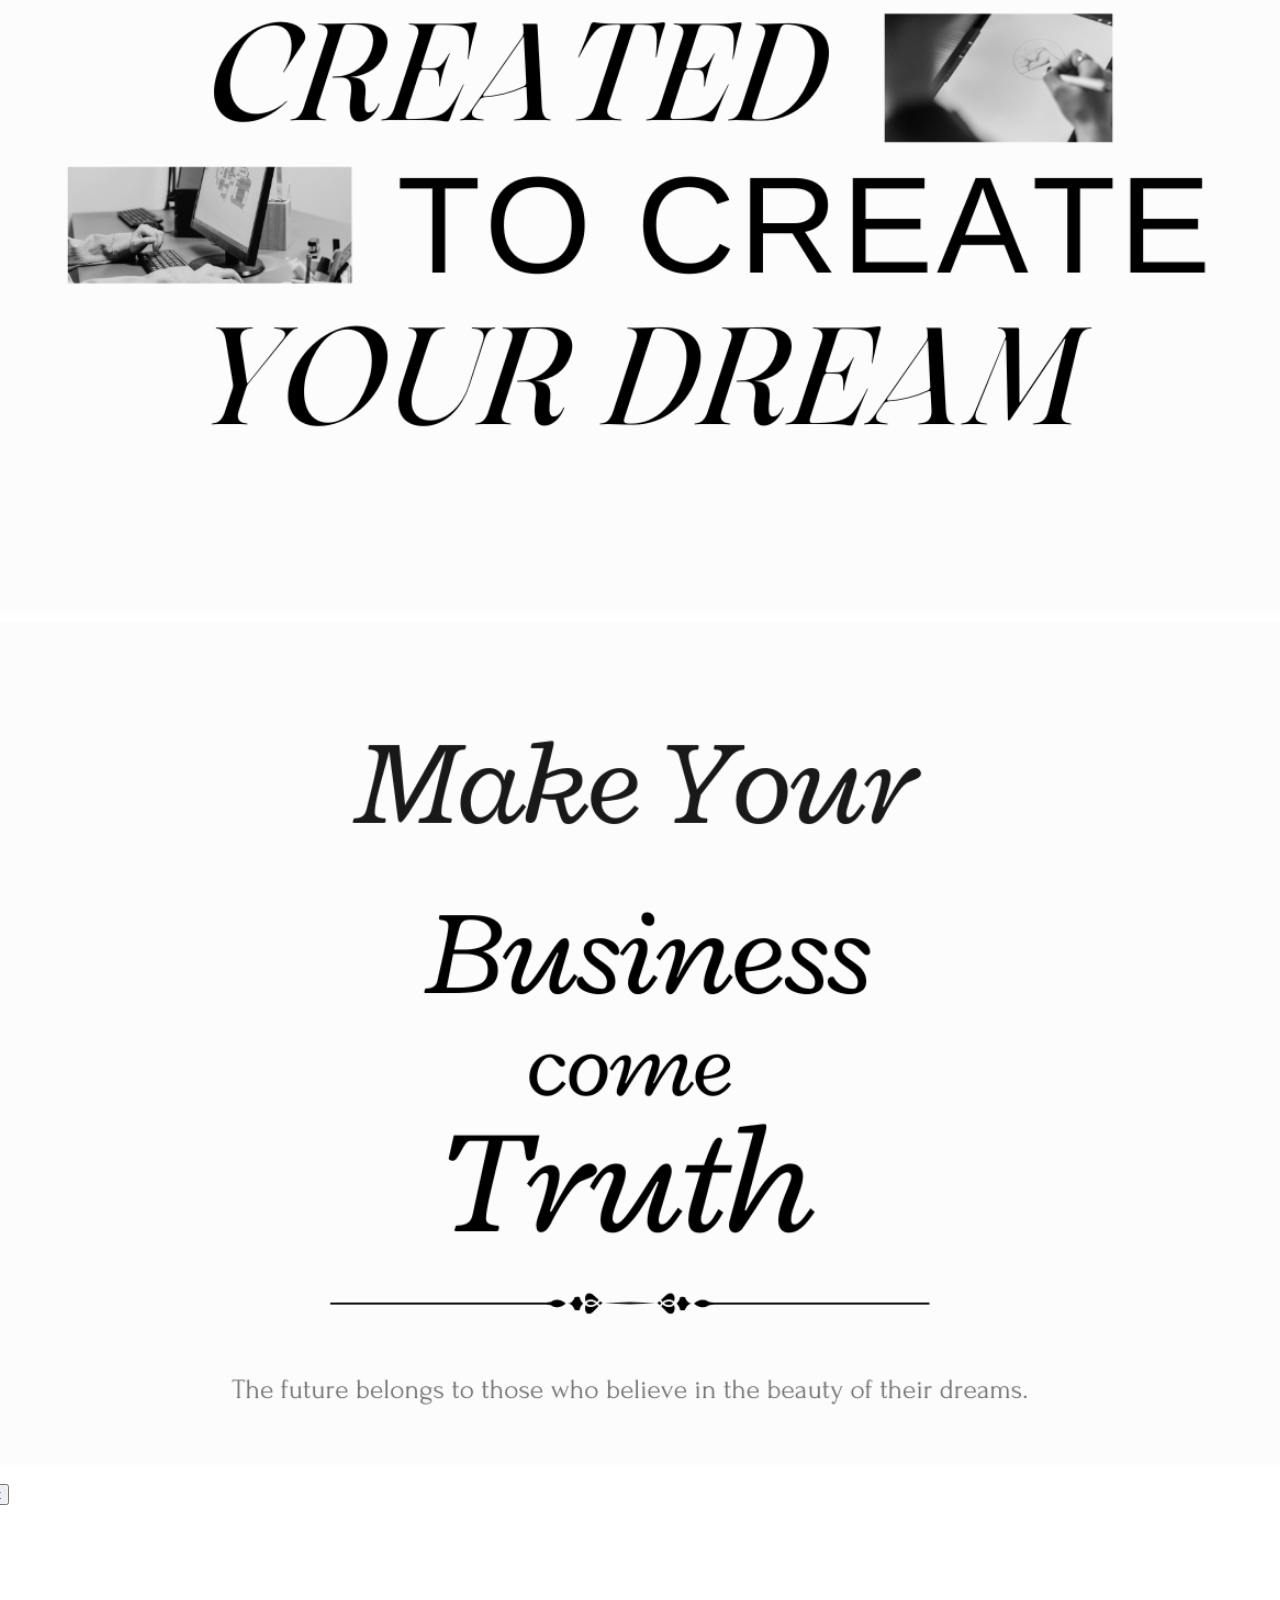
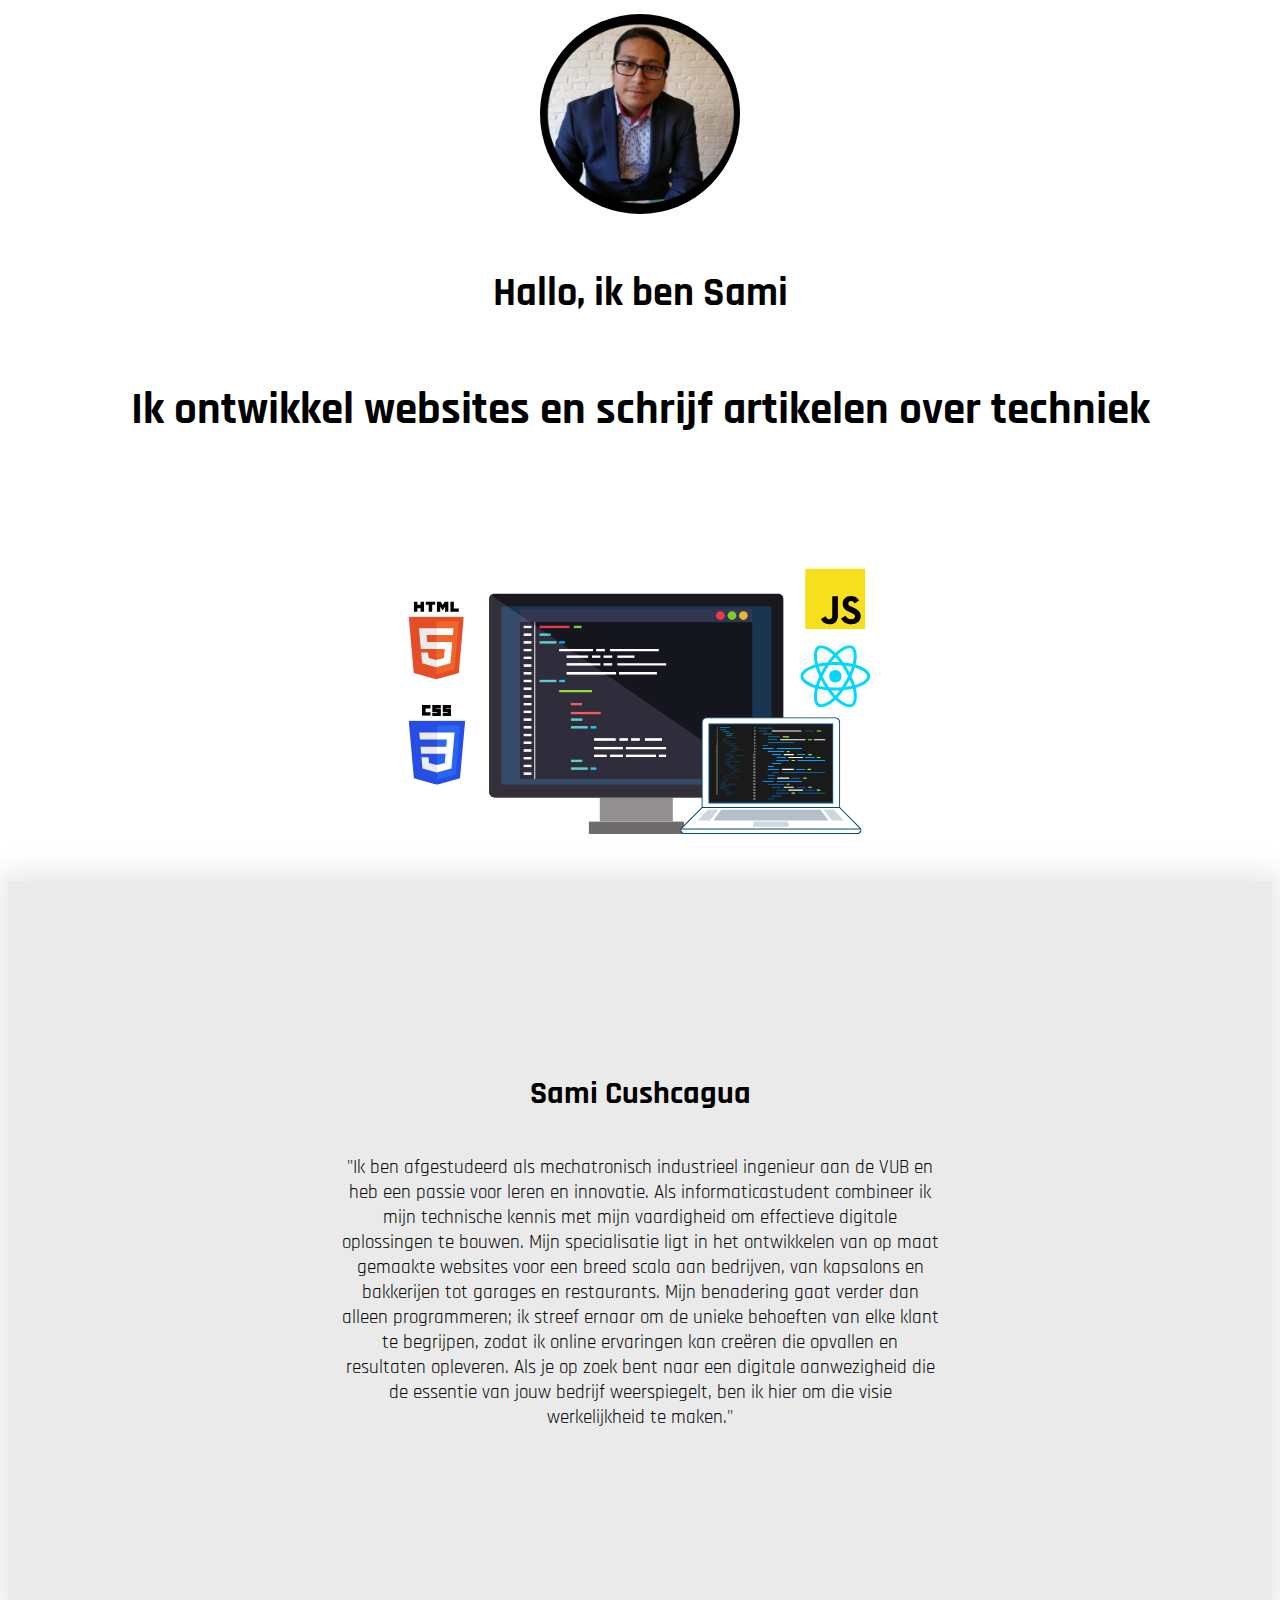
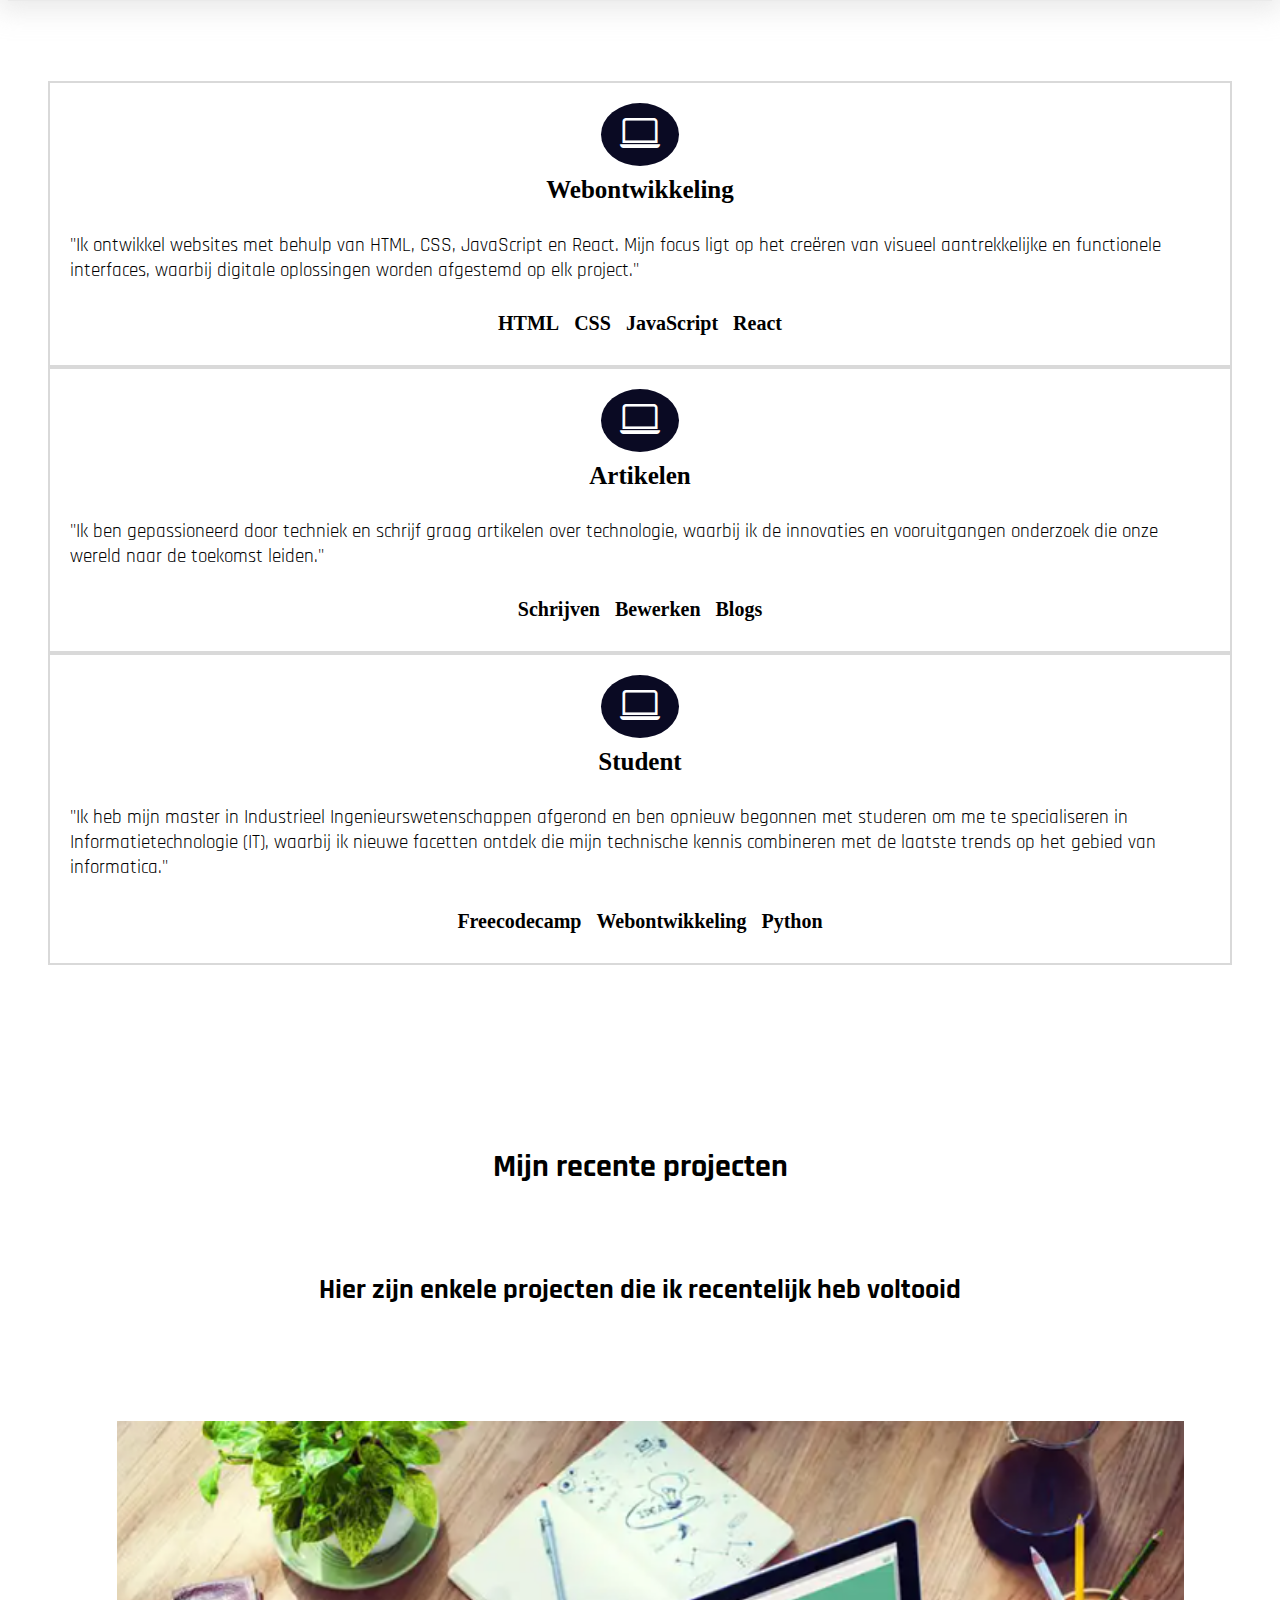
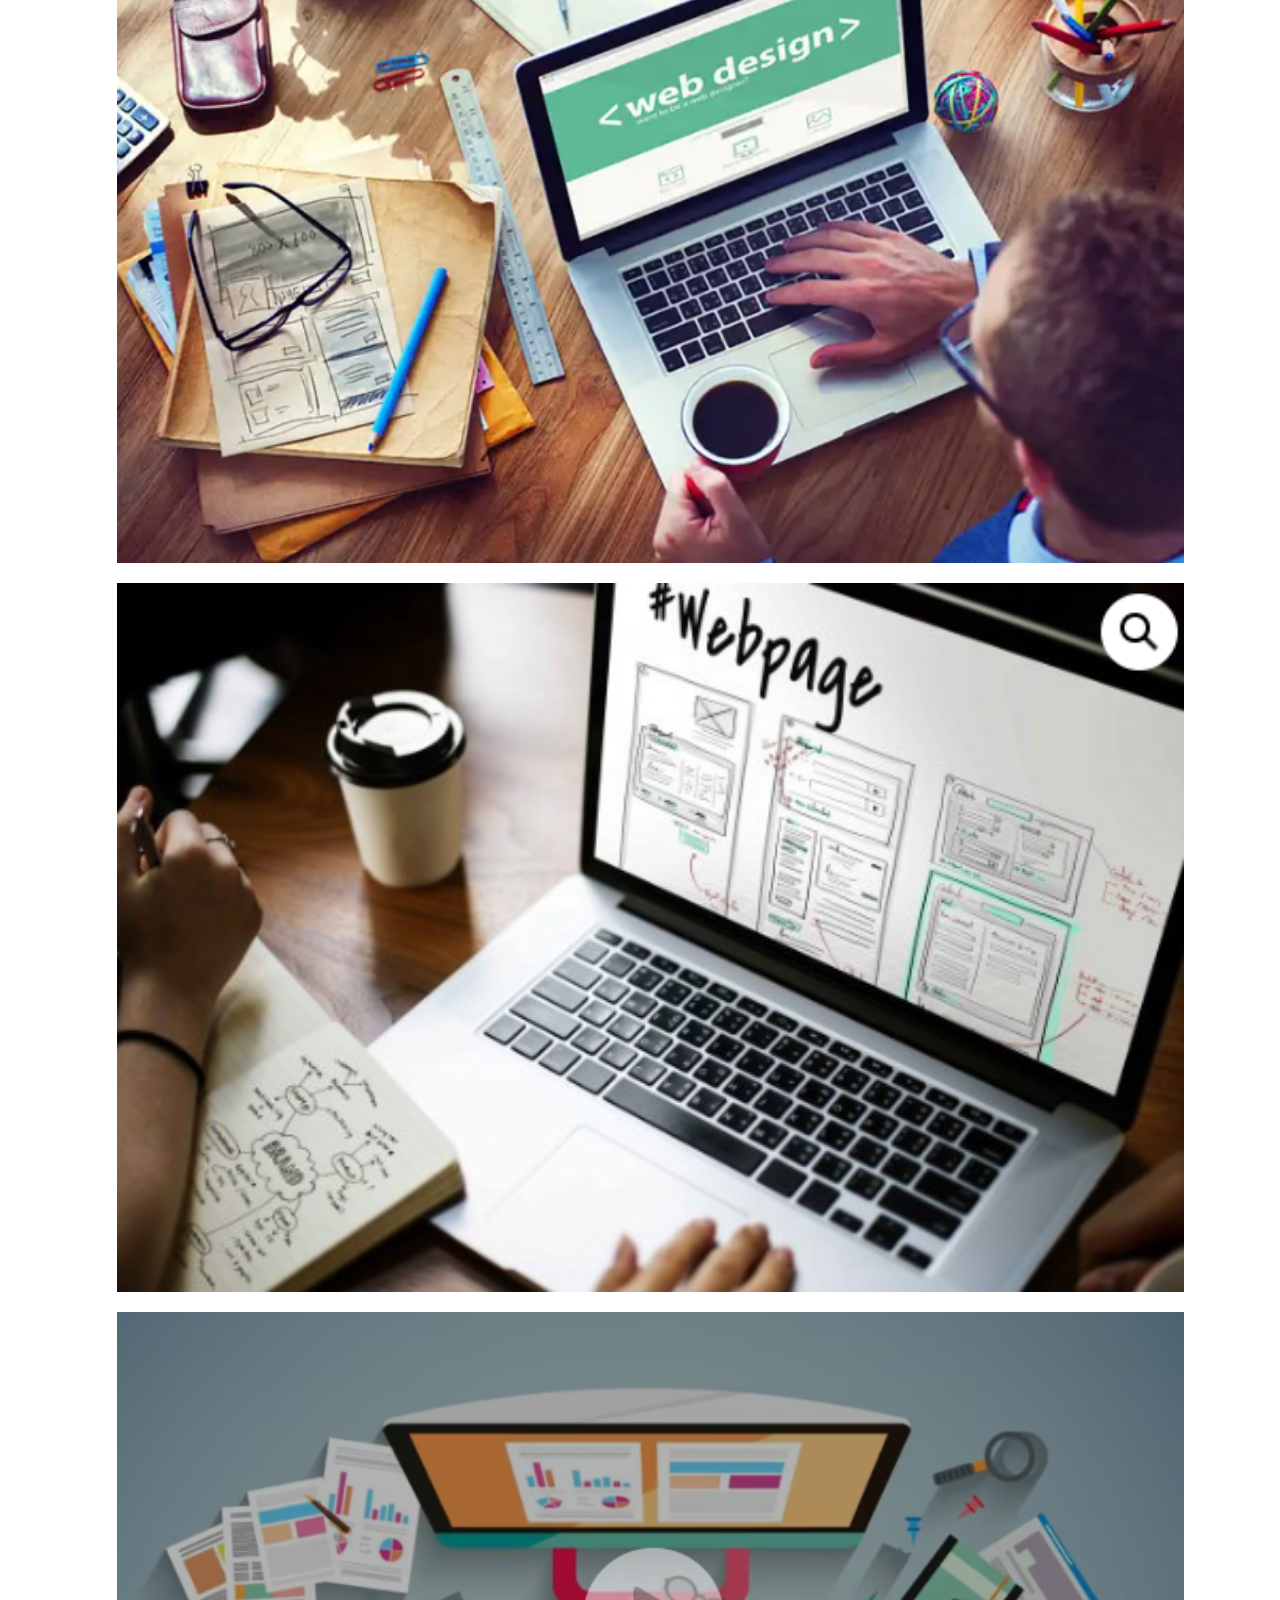
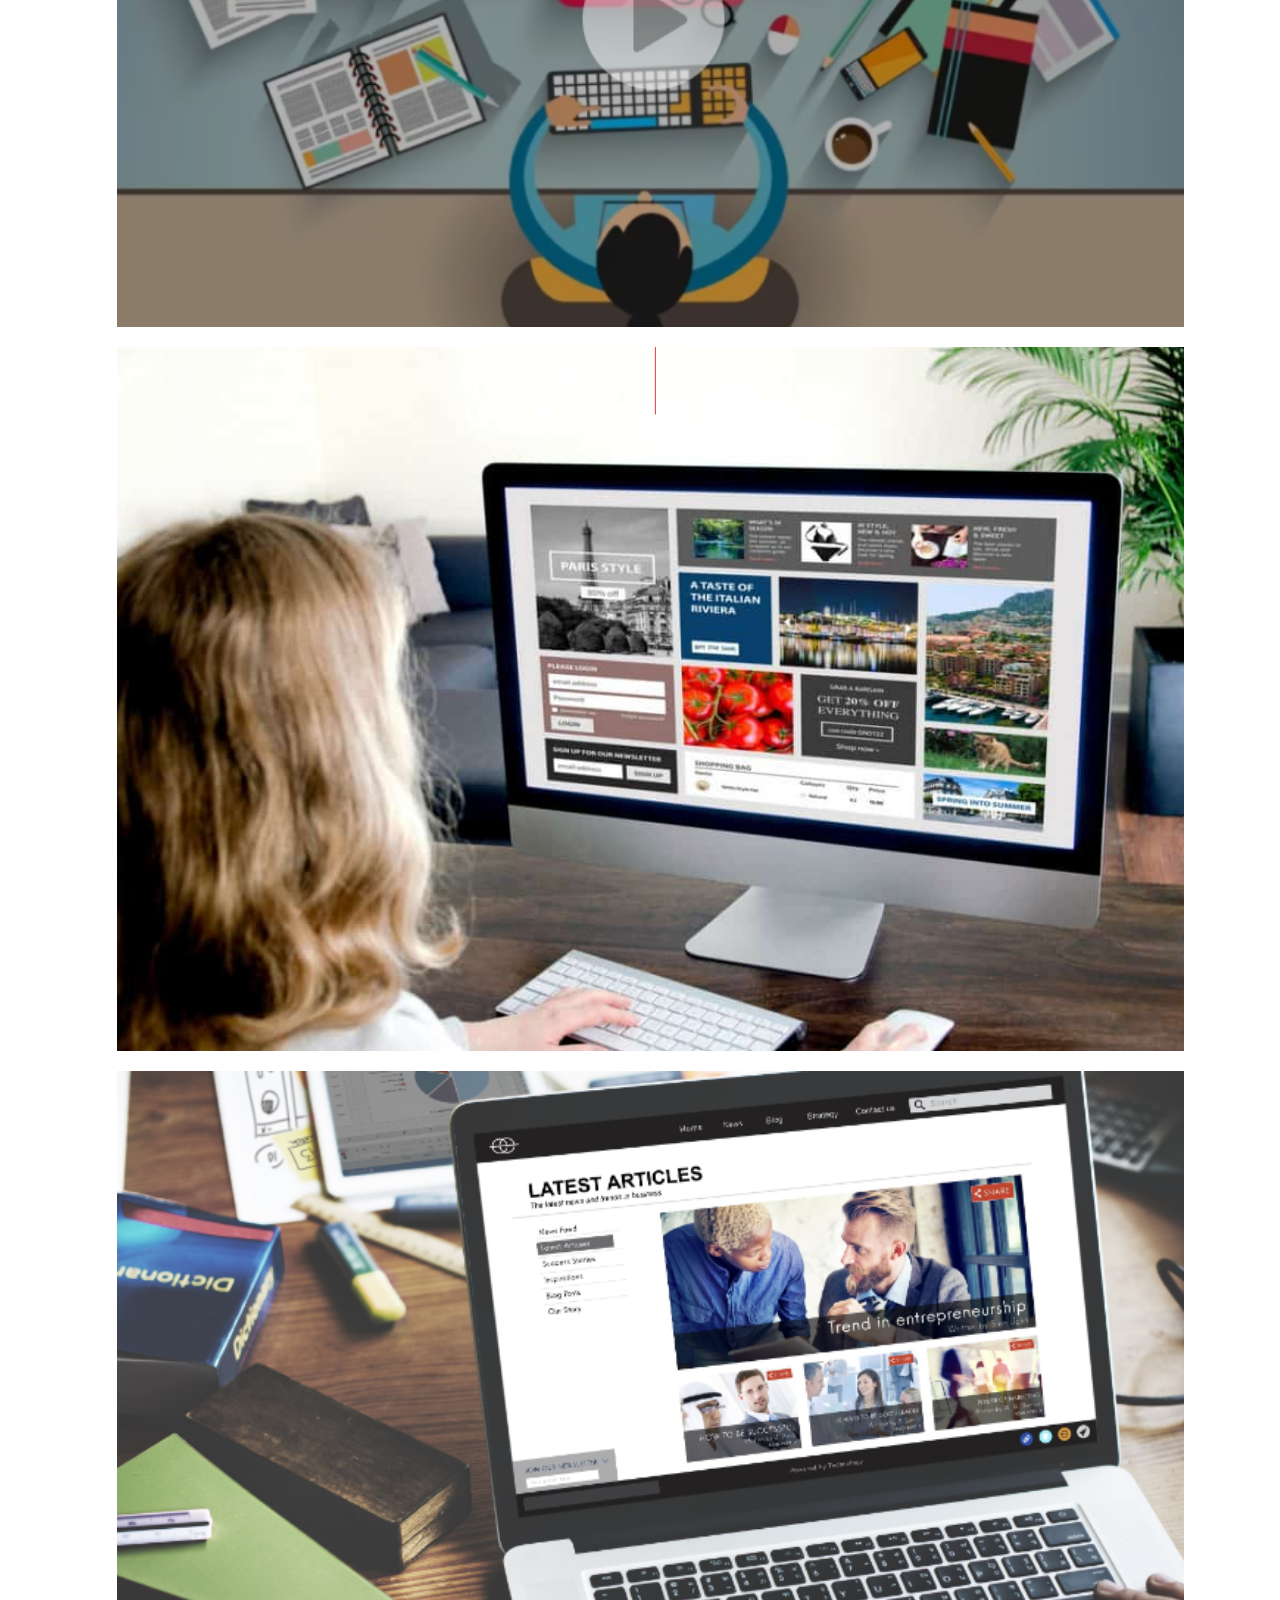
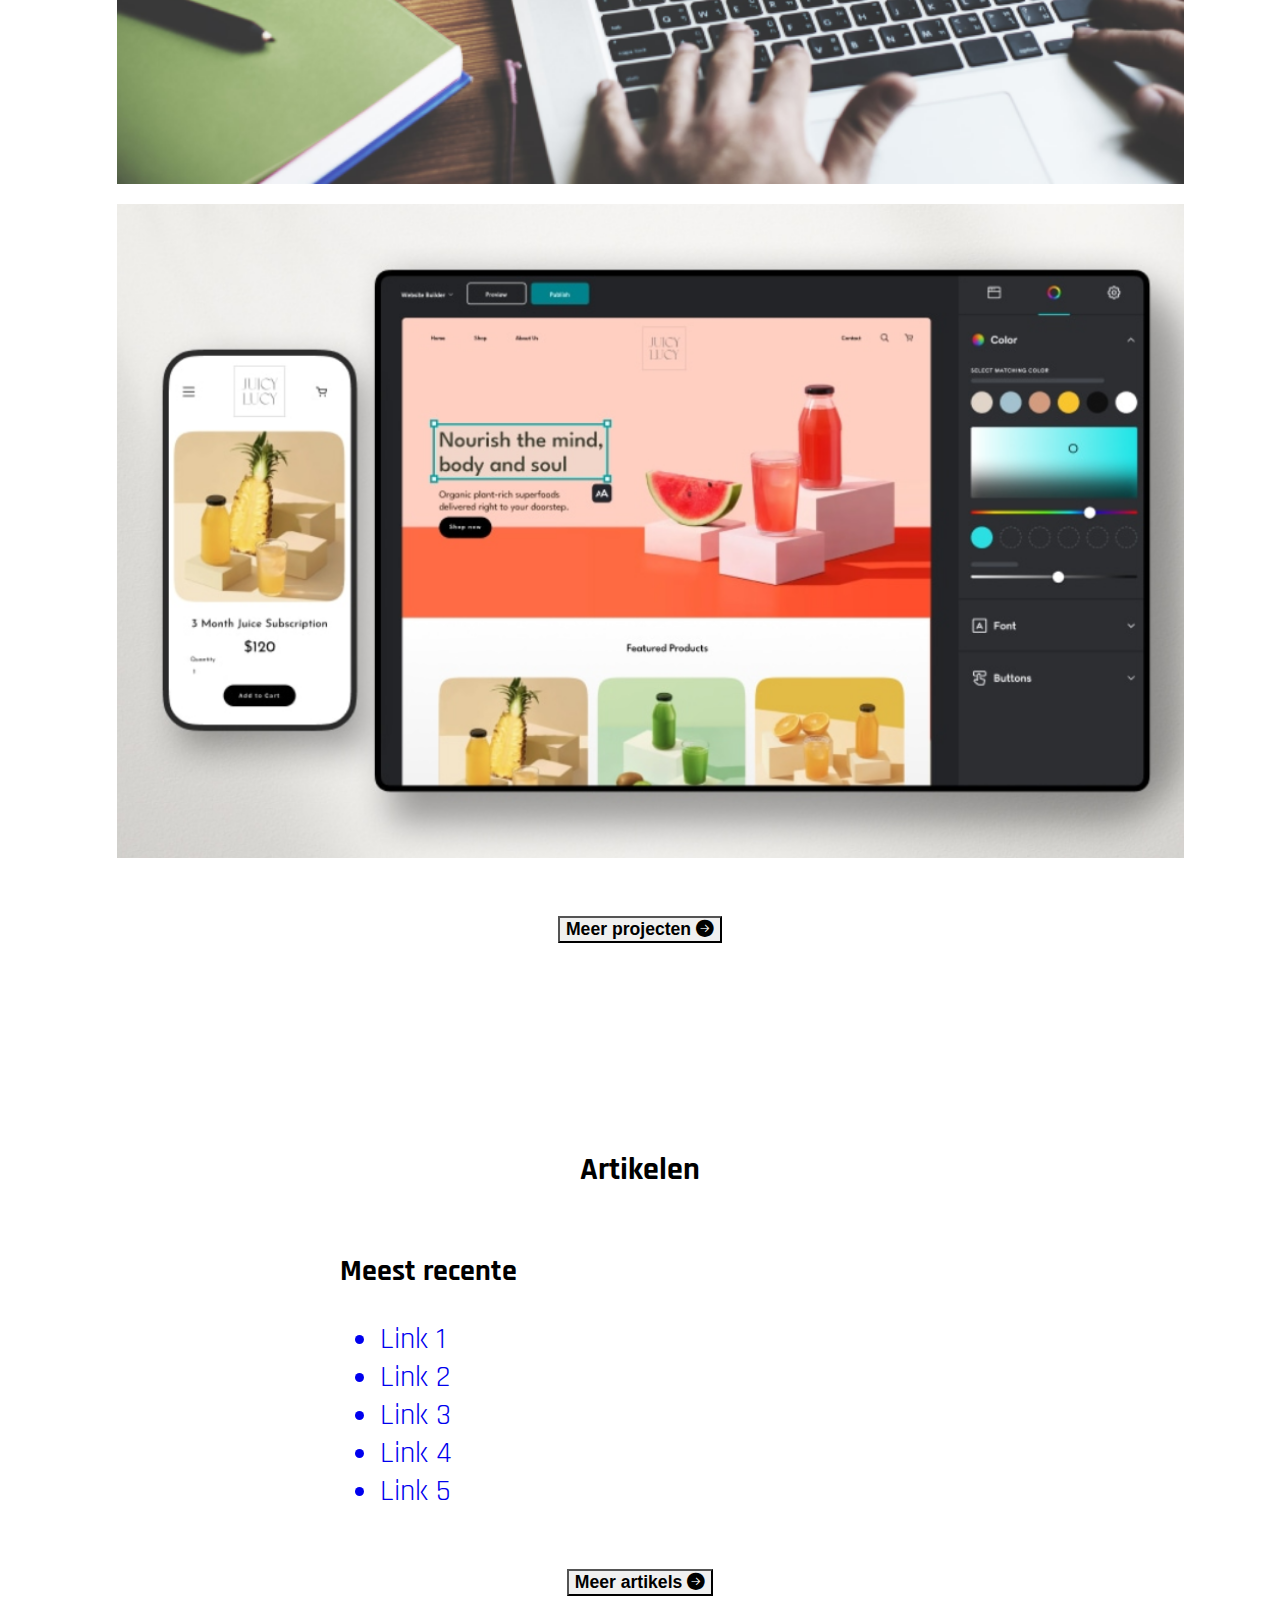
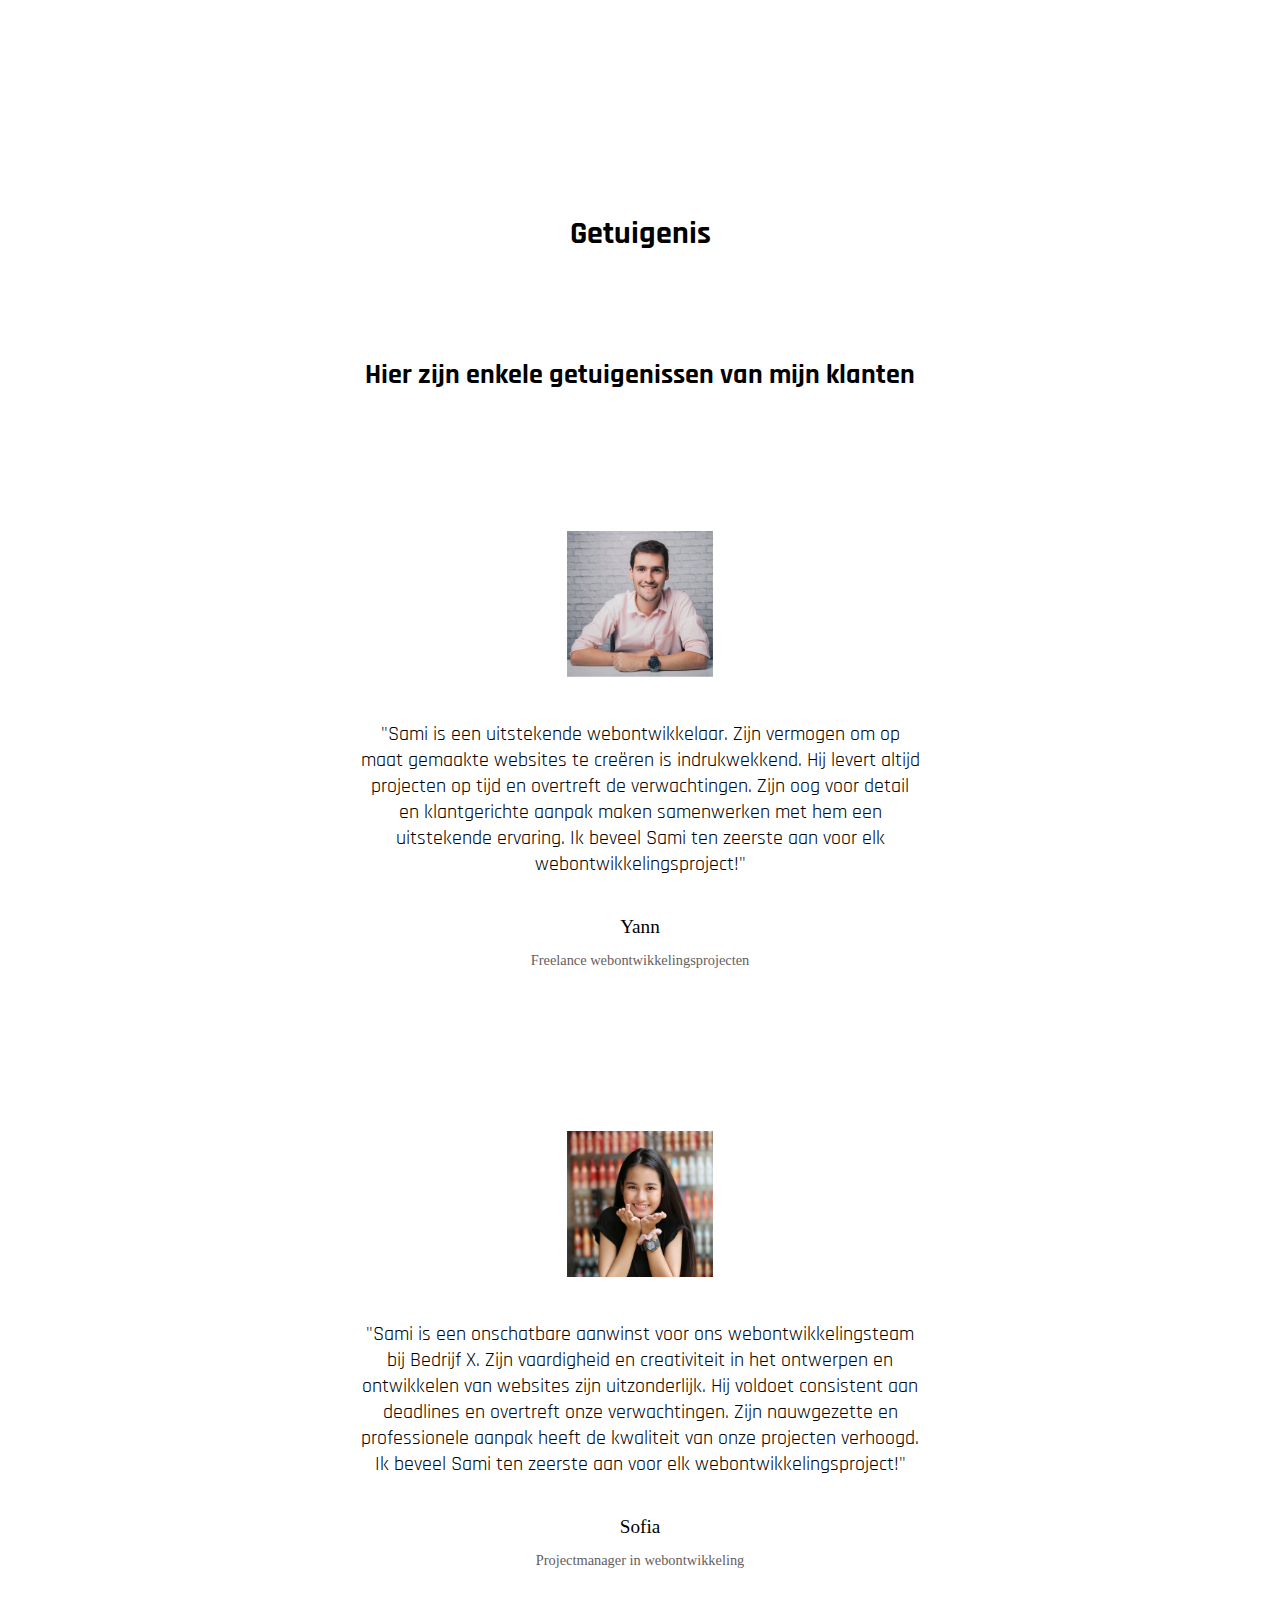
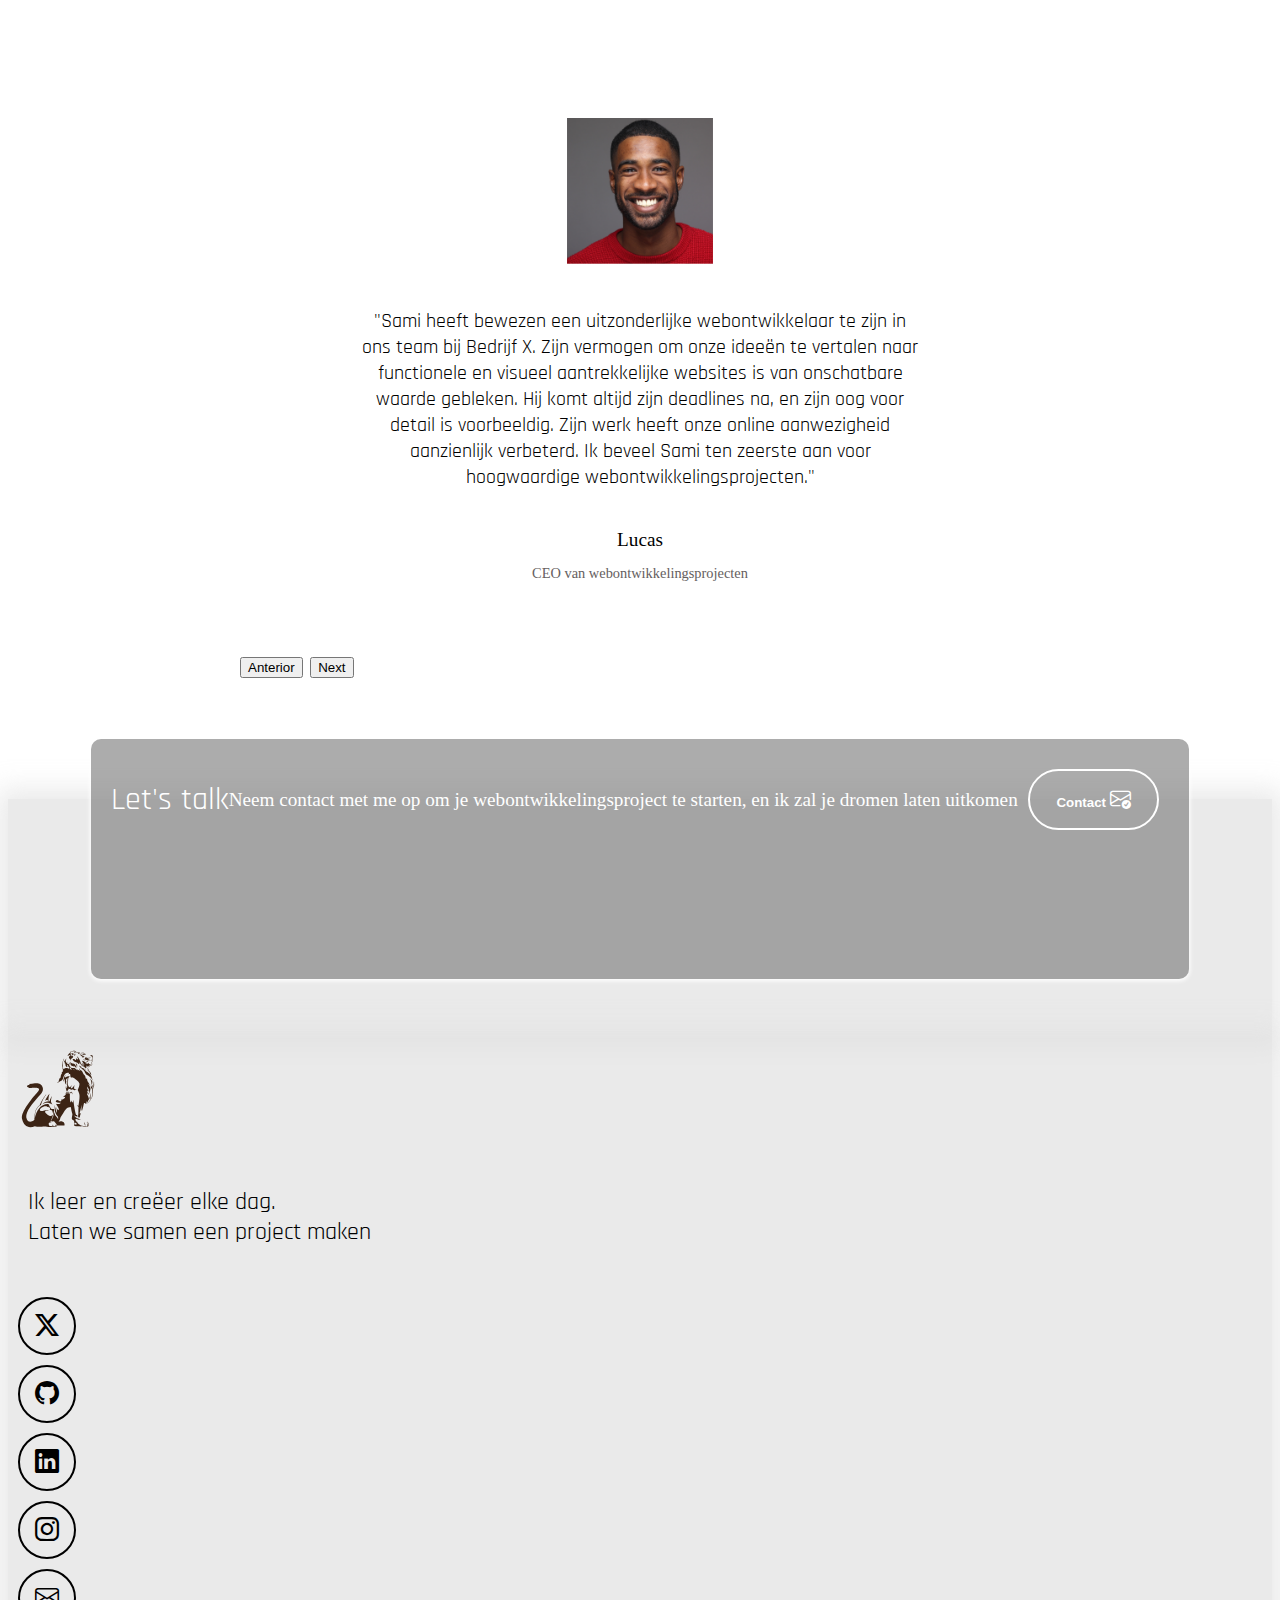
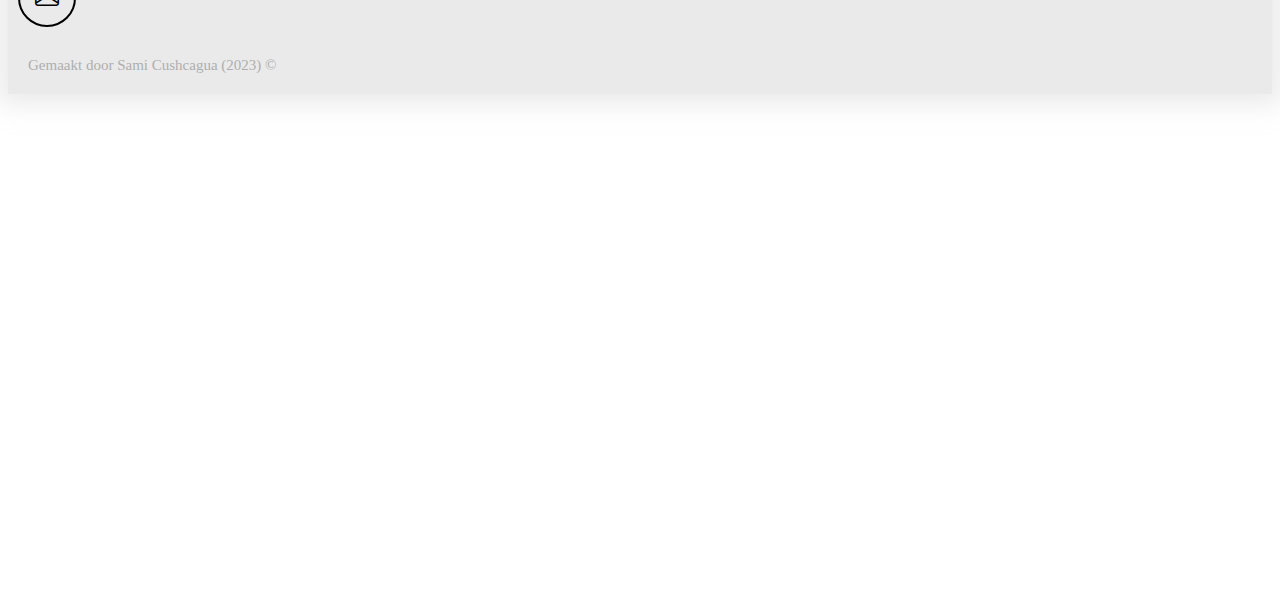
<file: bootstrap/Index_NL.html>
<!DOCTYPE html>
<html lang="NL">

<head>

<!-- metadatos -->
    <meta charset="utf-8">
    <meta name="author" content="Sami Cushcagua">
    <meta name="description" content="Portafolio de desarollo">
    <meta name="keywords" content="HTML, CSS, JavaScript, React">
    <meta name="viewport" content="width=device-width, initial-scale=1"> <!-- inportante en la pantalla q se va aver en cada pantalla-->
    <!-- bootstrap -->
    <link href="https://cdn.jsdelivr.net/npm/bootstrap@5.3.2/dist/css/bootstrap.min.css" rel="stylesheet" integrity="sha384-T3c6CoIi6uLrA9TneNEoa7RxnatzjcDSCmG1MXxSR1GAsXEV/Dwwykc2MPK8M2HN" crossorigin="anonymous">
    <!-- CSS -->
    <link href="style.css" rel="stylesheet">
    <!-- titulo de la pesaña -->
    <title>Sami Cushcagua | Desarollo web front-end</title>
    <!-- Favico = icono alado de la pesaña de la pagina   Rel--- quiere desir relacion type image/x-icon dice q es el icono de la pesanian href la referencia imagen -->
    <link rel="icon" type="image/x-icon" href="imagenes/icono.png">
    <!-- typo de letra de google font -->
    <link rel="preconnect" href="https://fonts.googleapis.com">
    <link rel="preconnect" href="https://fonts.gstatic.com" crossorigin>
 
    <link href="https://fonts.googleapis.com/css2?family=Carattere&family=Quicksand:wght@500&family=Rajdhani&family=Rubik+Dirt&family=Share+Tech+Mono&display=swap" rel="stylesheet">  <!-- link para iconos bootstrap -->
    <link rel="stylesheet" href="https://cdn.jsdelivr.net/npm/bootstrap-icons@1.11.2/font/bootstrap-icons.min.css">
</head>
<body>
<!-- barra de navegacion -->
<nav class="navbar navbar-expand-md ">
    <div class="container-fluid">
      <button class="navbar-toggler" type="button" data-bs-toggle="collapse" data-bs-target="#navbar-toggler" aria-controls="navbarTogglerDemo01" aria-expanded="false" aria-label="Toggle navigation">
        <span class="navbar-toggler-icon"></span>
      </button>
      <a class="navbar-brand" href="#"> <!--logo de la empresa-->
        <img src="imagenes/icono.svg" width="40" alt="logo de menu">
      </a>

      <div class="collapse navbar-collapse" id="navbar-toggler">
        

        <ul class="navbar-nav d-flex justify-content-center align-items-center">
          <li class="nav-item">
            <a class="nav-link" href="#sobre-mi">Over mij</a>
          </li>

          <li class="nav-item">
            <a class="nav-link" href="#proyectos-recientes">Projecten</a>
          </li>

          <li class="nav-item">
            <a class="nav-link" href="#testimonios">Getuigenissen</a>
          </li>

          <li class="nav-item">
            <a class="nav-link" href="#contacto">Contacten</a>
          </li>

        </ul>
        
      </div>

      <div class="dropdown">
        <button type="button" class="btn dropdown-toggle" data-bs-toggle="dropdown" >
            <img src="imagenes/belgium-flag-icon.svg" width="20" alt="lenguaje">
        </button>
        <ul class="dropdown-menu">
          <li><a class="dropdown-item" href="/Sami/bootstrap/Index_EN.html">EN</a></li>
          <li><a class="dropdown-item" href="/Sami/bootstrap/Index_NL.html">NL</a></li>
          <li><a class="dropdown-item" href="/Sami/bootstrap/Index_FR.html">FR</a></li>
          <li><a class="dropdown-item" href="/Sami/bootstrap/index.html">ES</a></li>
          
        </ul>
      </div>

    </div>
</nav>


<!-- Seccion banner hero -->
<section class="sami">
    <div class="container rose d-flex justify-content-center align-items-center">

    

          
            <div id="carouselExampleIndicators" class="carousel slide carousel-dark azul carousel-fade">
              
                <div class="carousel-indicators indicadores-carusel">
                <button type="button" data-bs-target="#carouselExampleIndicators" data-bs-slide-to="0" class="active" aria-current="true" aria-label="Slide 1"></button>
                <button type="button" data-bs-target="#carouselExampleIndicators" data-bs-slide-to="1" aria-label="Slide 2"></button>
                <button type="button" data-bs-target="#carouselExampleIndicators" data-bs-slide-to="2" aria-label="Slide 3"></button>
                </div>
                
                

                        <div class="carousel-inner rojo ">
                           


                                <div class="carousel-item active verde  " >
                                    <div class="cafe container">
                                        <img class="amarillo"  src="imagenes/banner1.png" class="banner-imagen " alt="...">
                                    </div>
                                </div>

                       

                                <div class="carousel-item  verde ">
                                    <div class="cafe  container">
                                        <img class="amarillo" src="imagenes/banner2.png" class="banner-imagen" alt="...">
                                    </div> 
                                </div>

                             

                                <div class="carousel-item  verde">
                                    <div class=" cafe  container ">
                                        <img class="amarillo"  src="imagenes/banner1.png" class="banner-imagen" alt="...">
                                    </div>

                                </div>
        
                        </div>

                            <button class="carousel-control-prev botones1" type="button" data-bs-target="#carouselExampleIndicators" data-bs-slide="prev">
                                <span class="carousel-control-prev-icon" aria-hidden="true"></span>
                                <span class="visually-hidden">Previous</span>
                            
                            </button>
                            <button class="carousel-control-next botones2" type="button" data-bs-target="#carouselExampleIndicators" data-bs-slide="next">
                                <span class="carousel-control-next-icon" aria-hidden="true"></span>
                                <span class="visually-hidden">Next</span>
                            </button>

            </div>

    
    
    </div>
</section>

<!-- Seccion Hero -->
<section class="hero align-items-stretch">
    <div class="hero-pricipal" d-flex flex-column justify-content-center align-items-center>
        <img class="hero-imagen-desarollador" src="imagenes/foto_perfil.png" alt="Foto de Sami">
        <h1> Hallo, ik ben Sami</h1>
        <h2>Ik ontwikkel websites en schrijf artikelen over techniek</h2>
    </div>

    <div class="hero-inferior">
        <img class="hero-inferior-imagen img-fluid"  src="imagenes/hero-inferior.svg" alt="Monitor, laptop y logos de HTML, CSS, JavaScript y React">

    </div>
</section>

<!-- sobre mi -->
<section id="sobre-mi" class="sobre-mi seccion-oscura">
    <div class="contenedor">
        <h2 class="seccion-titulo ">Sami Cushcagua</h2>
        <p class="seccion-texto">

            "Ik ben afgestudeerd als mechatronisch industrieel ingenieur aan de VUB en heb een passie voor leren en innovatie. 
            Als informaticastudent combineer ik mijn technische kennis met mijn vaardigheid om effectieve digitale oplossingen te bouwen. 
            Mijn specialisatie ligt in het ontwikkelen van op maat gemaakte websites voor een breed scala aan bedrijven, van kapsalons en bakkerijen tot garages en restaurants.
             Mijn benadering gaat verder dan alleen programmeren; 
             ik streef ernaar om de unieke behoeften van elke klant te begrijpen, 
             zodat ik online ervaringen kan creëren die opvallen en resultaten opleveren. 
             Als je op zoek bent naar een digitale aanwezigheid die de essentie van jouw bedrijf weerspiegelt, 
            ben ik hier om die visie werkelijkheid te maken."</p>
    </div>
</section>

<!-- Experiencia -->
<section class="experiencia seccion-clara">
    <div class="container text-center">
        <div class="row">
            <!-- desarrollo web -->
            <div class="columna col-12 col-md-4">
                <i class="bi bi-laptop"></i>
                <p class="experiencia-titulo">Webontwikkeling </p>
                <p class="seccion-texto">"Ik ontwikkel websites met behulp van HTML, CSS, JavaScript en React. Mijn focus ligt op het creëren van visueel aantrekkelijke en functionele interfaces, waarbij digitale oplossingen worden afgestemd op elk project."</p>
                <div class="badges-contenedor">
                    <span class="badge text-bg-secondary">HTML</span>
                    <span class="badge text-bg-secondary">CSS</span>
                    <span class="badge text-bg-secondary">JavaScript</span>
                    <span class="badge text-bg-secondary">React</span>
                </div>


            </div>

            <!-- Articulos -->
          
                <div class="columna col-12 col-md-4">
                    <i class="bi bi-laptop"></i>
                    <p class="experiencia-titulo"> Artikelen</p>
                    <p class="seccion-texto">"Ik ben gepassioneerd door techniek en schrijf graag artikelen over technologie, waarbij ik de innovaties en vooruitgangen onderzoek die onze wereld naar de toekomst leiden."</p>
                    <div class="badges-contenedor">
                        <span class="badge text-bg-secondary">Schrijven</span>
                        <span class="badge text-bg-secondary">Bewerken</span>
                        <span class="badge text-bg-secondary">Blogs</span>
                        
                    </div>
    
    
                </div>
           

            <!-- Estudiante -->
            <div class="columna col-12 col-md-4">
                <i class="bi bi-laptop"></i>
                <p class="experiencia-titulo">Student</p>
                <p class="seccion-texto">"Ik heb mijn master in Industrieel Ingenieurswetenschappen afgerond en ben opnieuw begonnen met studeren om me te specialiseren in Informatietechnologie (IT), waarbij ik nieuwe facetten ontdek die mijn technische kennis combineren met de laatste trends op het gebied van informatica."</p>
                <div class="badges-contenedor">
                    <span class="badge text-bg-secondary">Freecodecamp</span>
                    <span class="badge text-bg-secondary">Webontwikkeling</span>
                    <span class="badge text-bg-secondary">Python</span>
                    
                </div>


            </div>

    </div>
</section>

<!-- Proyectos -->
<section id="proyectos-recientes" class="proyectos-recientes seccion-clara d-flex flex-column">
    <h2 class="seccion-titulo texto-negro">Mijn recente projecten</h2>
    <h3 class="seccion-descripcion">Hier zijn enkele projecten die ik recentelijk heb voltooid</h3>

    <!-- galeria de proyectos -->
    <div class="container text-center proyectos-contenedor">
        <div class="row">

            <!-- proyecto1 -->
            <div class="col-12 col-md-6 col-lg-4">
                <div class="proyecto">
                    <img src="imagenes/img1.png" alt="Proyecto1">
                    <div class="overlay">
                        <p>Project 1</p>
                        <div class="iconos-contenedor">
                            <a href="https://github.com/" target="_blank" rel="noopener noreferrer"> <!-- esto es importante por seguridad para q no aya problemas de seguridad al abrir la pestaña-->
                                <i class="bi bi-github"></i>
                            </a>

                            <a href="https://www.facebook.com/?locale=es_LA" target="_blank" rel="noopener noreferrer"> <!--Target = _blank es abrir enlase en una nueva pestaña-->
                                <i class="bi bi-laptop"></i>
                            </a>
                        </div>
                    </div>
                </div>
            </div>
             <!-- proyecto2 -->
             <div class="col-12 col-md-6 col-lg-4">
                <div class="proyecto">
                    <img src="imagenes/img2.png" alt="Proyecto1">
                    <div class="overlay">
                        <p>Project 2</p>
                        <div class="iconos-contenedor">
                            <a href="https://github.com/" target="_blank" rel="noopener noreferrer"> <!-- esto es importante por seguridad para q no aya problemas de seguridad al abrir la pestaña-->
                                <i class="bi bi-github"></i>
                            </a>

                            <a href="https://www.facebook.com/?locale=es_LA" target="_blank" rel="noopener noreferrer">
                                <i class="bi bi-laptop"></i>
                            </a>
                        </div>
                    </div>
                </div>
            </div>
             <!-- proyecto3 -->
             <div class="col-12 col-md-6 col-lg-4">
                <div class="proyecto">
                    <img src="imagenes/img3.png" alt="Proyecto1">
                    <div class="overlay">
                        <p>Project 3</p>
                        <div class="iconos-contenedor">
                            <a href="https://github.com/" target="_blank" rel="noopener noreferrer"> <!-- esto es importante por seguridad para q no aya problemas de seguridad al abrir la pestaña-->
                                <i class="bi bi-github"></i>
                            </a>

                            <a href="https://www.facebook.com/?locale=es_LA" target="_blank" rel="noopener noreferrer">
                                <i class="bi bi-laptop"></i>
                            </a>
                        </div>
                    </div>
                </div>
            </div>
             <!-- proyecto4 -->
             <div class="col-12 col-md-6 col-lg-4">
                <div class="proyecto">
                    <img src="imagenes/img4.png" alt="Proyecto1">
                    <div class="overlay">
                        <p>Project 4</p>
                        <div class="iconos-contenedor">
                            <a href="https://github.com/" target="_blank" rel="noopener noreferrer"> <!-- esto es importante por seguridad para q no aya problemas de seguridad al abrir la pestaña-->
                                <i class="bi bi-github"></i>
                            </a>

                            <a href="https://www.facebook.com/?locale=es_LA" target="_blank" rel="noopener noreferrer">
                                <i class="bi bi-laptop"></i>
                            </a>
                        </div>
                    </div>
                </div>
            </div>
             <!-- proyecto5 -->
             <div class="col-12 col-md-6 col-lg-4">
                <div class="proyecto">
                    <img src="imagenes/img5.png" alt="Proyecto1">
                    <div class="overlay">
                        <p>Project 5</p>
                        <div class="iconos-contenedor">
                            <a href="https://github.com/" target="_blank" rel="noopener noreferrer"> <!-- esto es importante por seguridad para q no aya problemas de seguridad al abrir la pestaña-->
                                <i class="bi bi-github"></i>
                            </a>

                            <a href="https://www.facebook.com/?locale=es_LA" target="_blank" rel="noopener noreferrer">
                                <i class="bi bi-laptop"></i>
                            </a>
                        </div>
                    </div>
                </div>
            </div>
             <!-- proyecto6 -->
             <div class="col-12 col-md-6 col-lg-4">
                <div class="proyecto">
                    <img src="imagenes/img6.png" alt="Proyecto1">
                    <div class="overlay">
                        <p>Project 6</p>
                        <div class="iconos-contenedor">
                            <a href="https://github.com/" target="_blank" rel="noopener noreferrer"> <!-- esto es importante por seguridad para q no aya problemas de seguridad al abrir la pestaña-->
                                <i class="bi bi-github"></i>
                            </a>

                            <a href="https://www.facebook.com/?locale=es_LA" target="_blank" rel="noopener noreferrer">
                                <i class="bi bi-laptop"></i>
                            </a>
                        </div>
                    </div>
                </div>
            </div>
        </div> 
    </div>
    <a href="https://github.com/" target="_blank" rel="noopener noreferrer" style="text-decoration:none">
    <button type="button" class="btn btn-secondary">
        Meer projecten
        <i class="bi bi-arrow-right-circle-fill"></i>
    </button>
    </a>
</section>

<!-- Articulos -->
<section class="articulos justify-content-start">
    <h2 class="seccion-titulo" >Artikelen</h2>
    <div class="card" >
        <div class="card-header">
            Meest recente
        </div>
        <ul class="list-group list-group-flush">
            <a href="https://github.com/" style="text-decoration:none" target="_blank" rel="noopener noreferrer" >
                <li class="list-group-item">Link 1</li>

            </a>

            <a href="https://github.com/" style="text-decoration:none" target="_blank" rel="noopener noreferrer" >
                <li class="list-group-item">Link 2</li>

            </a>

            <a href="https://github.com/" style="text-decoration:none" target="_blank" rel="noopener noreferrer" >
                <li class="list-group-item">Link 3</li>

            </a>

            <a href="https://github.com/" style="text-decoration:none" target="_blank" rel="noopener noreferrer" >
                <li class="list-group-item">Link 4</li>

            </a>

            <a href="https://github.com/" style="text-decoration:none" target="_blank" rel="noopener noreferrer" >
                <li class="list-group-item">Link 5</li>

            </a>

          
        </ul>
      </div>

      <a href="https://github.com/" target="_blank" rel="noopener noreferrer" style="text-decoration:none">
        <button type="button" class="btn btn-secondary">
           Meer artikels
            <i class="bi bi-arrow-right-circle-fill"></i>

        </button>
        </a>

</section>


<!-- Testimonios -->
<section id="testimonios" class="testimonios seccion-clara">
    <h2 class="seccion-titulo">Getuigenis</h2>
    <h3 class="seccion-descripcion">Hier zijn enkele getuigenissen van mijn klanten</h3>

    <!-- Carrusel -->
    <div id="testimonios-carrusel" class="carousel carousel-dark slide" data-bs-ride="carousel"> <!--variable carussel-->
        <div class="carousel-inner">
          <div class="carousel-item active"> <!--el active quiere desir q es esa la imagen primera-->
            <div class="container">
                <img class="testimonio-imagen rounded-circle" src="imagenes/cliente1.svg" alt="foto cliente 1">
                <p class="testimonio-texto">"Sami is een uitstekende webontwikkelaar. Zijn vermogen om op maat gemaakte websites te creëren is indrukwekkend. Hij levert altijd projecten op tijd en overtreft de verwachtingen. Zijn oog voor detail en klantgerichte aanpak maken samenwerken met hem een uitstekende ervaring. Ik beveel Sami ten zeerste aan voor elk webontwikkelingsproject!"</p>
                <div class="testimonio-info">
                    <p class="cliente">Yann</p>
                    <p class="cargo">Freelance webontwikkelingsprojecten</p>
                </div>

            </div>





          </div>
          <div class="carousel-item">
            <div class="container">
                <img class="testimonio-imagen rounded-circle" src="imagenes/cliente2.svg" alt="foto cliente 1">
                <p class="testimonio-texto">"Sami is een onschatbare aanwinst voor ons webontwikkelingsteam bij Bedrijf X. Zijn vaardigheid en creativiteit in het ontwerpen en ontwikkelen van websites zijn uitzonderlijk. Hij voldoet consistent aan deadlines en overtreft onze verwachtingen. Zijn nauwgezette en professionele aanpak heeft de kwaliteit van onze projecten verhoogd. Ik beveel Sami ten zeerste aan voor elk webontwikkelingsproject!"</p>
                <div class="testimonio-info">
                    <p class="cliente">Sofia</p>
                    <p class="cargo">Projectmanager in webontwikkeling</p>
                </div>

            </div>
          </div>
          <div class="carousel-item">
            <div class="container">
                <img class="testimonio-imagen rounded-circle" src="imagenes/cliente3.svg" alt="foto cliente 1">
                <p class="testimonio-texto">"Sami heeft bewezen een uitzonderlijke webontwikkelaar te zijn in ons team bij Bedrijf X. Zijn vermogen om onze ideeën te vertalen naar functionele en visueel aantrekkelijke websites is van onschatbare waarde gebleken. Hij komt altijd zijn deadlines na, en zijn oog voor detail is voorbeeldig. Zijn werk heeft onze online aanwezigheid aanzienlijk verbeterd. Ik beveel Sami ten zeerste aan voor hoogwaardige webontwikkelingsprojecten."</p>
                <div class="testimonio-info">
                    <p class="cliente">Lucas</p>
                    <p class="cargo">CEO van webontwikkelingsprojecten</p>
                </div>

            </div>
          </div>
        </div>
        <button class="carousel-control-prev" type="button" data-bs-target="#testimonios-carrusel" data-bs-slide="prev">
          <span class="carousel-control-prev-icon" aria-hidden="true"></span>
          <span class="visually-hidden">Anterior</span>
        </button>
        <button class="carousel-control-next" type="button" data-bs-target="#testimonios-carrusel" data-bs-slide="next">
          <span class="carousel-control-next-icon" aria-hidden="true"></span>
          <span class="visually-hidden">Next</span>
        </button>
      </div>

</section>

<!-- contacto -->

<section id="contacto" class="contacto seccion-oscura">
    <div class="container">
        <div class="container text-center rectangulo d-flex justify-content-evenly">
            <div class="row">
                <div class="col-12 col-md-4 seccion-titulo hablemos">
                    Let's talk
                </div>
                <div class="col-12 col-md-4 descripcion">
                    Neem contact met me op om je webontwikkelingsproject te starten, en ik zal je dromen laten uitkomen
                </div>
                <div class="col-12 col-md-4">
                    <a href="mailto:TuMail@micorreo.com">
                        <button type="button">
                            Contact
                            <i class="bi bi-envelope-check"></i>
                        </button>
                    </a>

                </div>

            </div>

        </div>
        
    </div>


</section>


<!-- pie de pagina (footer) -->
<footer class="seccion-oscura d-flex flex-column align-items-center justify-content-center">
    <img class="footer-logo" src="imagenes/leon.svg" alt="logo portafolio">
    <p class="footer-texto texto-center pie">Ik leer en creëer elke dag. <br>Laten we samen een project maken</br></p>
    <div class="iconos-redes-sociales d-flex flex-wrap align-items-center"> <!--flex-wrap es una opcion de bootstrap q êrmite q el icono se mueva dependien de el tamanio del dispocitivo-->
        <a href="https://twitter.com/?lang=es" target="_blank" rel="noopener noreferrer">
            <i class="bi bi-twitter-x"></i>
        </a>
        <a href="https://github.com/" target="_blank" rel="noopener noreferrer">
            <i class="bi bi-github"></i>
        </a>
        <a href="https://es.linkedin.com/" target="_blank" rel="noopener noreferrer">
            <i class="bi bi-linkedin"></i>
        </a>
        <a href="https://www.instagram.com/" target="_blank" rel="noopener noreferrer">
            <i class="bi bi-instagram"></i>
        </a>
        <a href="mailto:micoreo@micorreo.com" target="_blank" rel="noopener noreferrer">
            <i class="bi bi-envelope"></i>
        </a>


    </div>
    <div class="derechos-de-autor">Gemaakt door Sami Cushcagua (2023) &#169; </div>

</footer>


   <script src="https://cdn.jsdelivr.net/npm/bootstrap@5.3.2/dist/js/bootstrap.bundle.min.js" integrity="sha384-C6RzsynM9kWDrMNeT87bh95OGNyZPhcTNXj1NW7RuBCsyN/o0jlpcV8Qyq46cDfL" crossorigin="anonymous"></script>
</body>


<footer>


</footer>
</html>
</file>
<file: bootstrap/style.css>
/* barra de navegacion */
.navbar {
    padding: 2rem;
    background-color: white;
    justify-content: center;
    align-items: center;
    
}



.navbar-collapse {
    
    align-items: center;
    justify-content: center; /*crea un espacio entre el icono y los textos*/
    font-family: 'Rajdhani', sans-serif;
 
   
   
}

.navbar .navbar-collapse{

    align-items: center;
  font-size: 25px;
  
  
}
.nav-link{
    
    color: black;
   
}
.logo-conejo{
    width: 35px;

}
.navbar-brand .conejo{
   
   height: 50px;
   transition: 1s ease;
}

.navbar-brand .conejo:hover{
   
    height: 70px;
     
 }
 



.navbar .navbar-collapse .nav-item:hover { /*effecto cuando el raton esta encima del objeto y cambia alguno */
   
    text-decoration: 1px solid underline black;
    text-underline-position: under;
    text-underline-offset: 5px;
    transition: 1s ease;
    font-weight: bold;
    font-size: 30px;
}


/* Estilos generales */
section{
    display: flex;
    flex-direction: column;
    align-items: center;
    justify-content: center;
    font-size: 30px;
    margin-top: 40px;
}

h1{
    font-size: 2.5rem; /*es una option de tamaño relativo de letra*/
    font-family: 'Rajdhani', sans-serif;
}

.seccion-oscura{
color: White;
background-color: #e0e0e0ad;
box-shadow: 0px 0px 25px 10px  #e0e0e0ad;
}



.seccion-clara{
    color: black;
    background-color: white;
}

.seccion-titulo{
    font-size: 2rem;
    padding: 15px 0;
    font-family: 'Rajdhani', sans-serif;
  
}

.seccion-titulo{
    font-size: 1,2rem;
    color: black;
}

.seccion-texto{
    font-size: 1.2rem;
    color: black;
    font-family: 'Rajdhani', sans-serif;  
}

.seccion-descripcion{
    font-size: 1.75rem;
    padding: 15px 0;
    font-family: 'Rajdhani', sans-serif;  
}


.btn-secondary{
    font-size: 1.1rem;
    margin: 20;
    font-weight: bold;
    color: black;
    background-color: rgb(240, 240, 240);
    
}

.texto-negro{
    font-size: 1,2rem;
}

.texto-blanco{
    color: white;
}


/* banner principal------------------------------------- */

.seccion-banner .banner{

    max-width: 100%;
}




/* seccion banner ---------------------------------------*/
 .cafe{
    flex-direction: column;
    width: 1800px;
    width: 1500px;
}

.amarillo{
    flex-direction: column;

width: 100%;

}



.rosa .carousel-item .container{

    width: 100%;
    height: 100%;
    display: flex;
    flex-direction: column;
    align-items: center;
    justify-content: center;
}




/* seccion Hero */
.hero{
    background-color: white;
    min-height: 450px;
    text-align: center;

}
/* sobremi */

.sobre-mi{
    height: 700px;
    padding: 10px;
}

.sobre-mi .contenedor{

    max-width: 600px;
    text-align: center;

}

.hero-pricipal{

    padding: 3rem;

}

.hero-pricipal h2{

    padding: 1.5rem;
    color: black;
    font-family: 'Rajdhani', sans-serif;
}



.hero-imagen-desarollador{
    width: 200px;
    height: 200px;
    border-radius: 50%; /*aredondea la foto*/
    margin: 20px;

}


/* ------------------venta de camisetas ---------------*/

/*
.exposicion_completa{

    background-color: red;
}*/

.exposicion_camisetas{

  padding: 40px;
}



.articulos{
   
  
    font-family: 'Rajdhani', sans-serif;
   
    
  
}



.articulo_camiseta{
   
    position: relative;
    padding: 4px;

}
.camiseta_atras_izquierda{
transition: 1s ease;
opacity: 1;
position: relative;



}

.articulo_camiseta .imagen_camiseta1{
  transition: all 1s ease ;  
  width: 200px;
  height: 300px;

  border-radius: 15%;
  
  box-shadow: 0px 0px 10px 5px  rgba(0, 0, 0, 0.575);
 

}





 .articulo_camiseta .imagen_camiseta1:hover{
    transition: all 1s ease ; 
    width: 220px;
    height: 320px;
    border-radius: 25%;

    


} 


.articulo_camiseta .comprar{

  
    box-shadow: 0px 0px 20px 10px  rgba(0, 0, 0, 0.575);
}
    






/* -----------------------------


.articulo_camiseta .imagen_camiseta1:hover{
    transition: all 1s ease ; 
    opacity: 0;
    border-radius: 15%;

}
 




.imagen_camiseta_peque{
    position: absolute;
    left: 50%;
    right: 50%;
  
    width: 10%;
    height: 10%;
    transition: all 1s ease ;

}




.imagen_camiseta_peque:hover{
    width: 20%;
    height: 20%;


}
.articulo_camiseta .camiseta_atras_izquierda .imagen_camiseta_atras{
 
    position: absolute;
    transition: all 1s ease ;
    opacity: 0;
    border-radius: 15%;
    padding: 4px;
    left: 0;
    right: 0;
    transform: translate(0, -100%);

}



.articulo_camiseta .camiseta_atras_izquierda:hover .imagen_camiseta_atras{
 
    opacity: 1;
    border-radius: 15%;


}

 */





/* experiencia */
.experiencia{

    padding: 40px 40px 60px 40px;

}

.experiencia .columna{
   padding: 20px;
   border: 2px solid #8080804d;
   display: flex;
   flex-direction: column;
   align-items: center;
   justify-content: space-evenly;
   transition: all 0.2s ease-in;


   
}



.experiencia .columna:hover { /*effecto cuando el raton esta encima del objeto y cambia alguno */
    color: white;
    background-color:#555555b7;

    

}

.experiencia .columna:hover i { /*effecto cuando el raton esta encima del objeto y cambia alguno */
    color: white;
    background-color:#b9b9b9b7;
  

}

.experiencia-titulo{
    font-size: 25px;
    font-weight: bold;
    margin: 10px 0;
}

.badge{
    margin: 5px;
   
}
.badges-contenedor{
    font-size: 20px;
    font-weight: bold;
    margin: 10px 0 ;
    

}

.experiencia i{
    font-size: 2.5rem;
    color: white;
    background-color: #0a0a23;
    padding: 8px 19px;
    border-radius: 50%; 
}



/* proyectos */

.proyectos-recientes{
    padding: 40px;

}
.proyectos-recientes img{
    height: 100%;
    width: 100%;
    padding: 10px;
    border-radius: 10px;
    display: block;
    transition: all 0.2s ease;


}

.proyectos-contenedor{

    padding-top: 60px;
    margin-bottom: 40px;

}

.overlay{
    transition: all 0.2s ease ;
    opacity: 0;
    position: absolute;
    top: 50%;
    left: 50%;
    transform: translate(-50%, -50%);
    text-align: center;
}
.proyecto{
    position: relative;
    
    }
.overlay p{

    font-size: 25px;
    font-weight: bold;
    margin-bottom: 0;
}


.proyecto:hover img{
    opacity: 0.2;
   

}

.proyecto:hover .overlay{

    opacity: 1;
}

.overlay .iconos-contenedor{

    display: flex;
}

.overlay i{
    color: black;
    font-size: 80px;

}

/* Articulos */
.articulos{
min-height: 600px;
padding: 30px;


}

.articulos .card{
    width: 80%;
    max-width: 600px;
    margin: 20px;
}

.articulos .card-header{

     font-weight: bold; 
}


/* Testimonios */

.testimonios {
    padding: 40px 40px 80px 40px;
}
.testimonios .carousel{
    max-width: 800px; /*genera q la seccion no sea mas grande q 600px*/
}
.testimonios .carousel-item{
   height: 600px; /*genera q la imagenes no sean muy grande y les pone un limite*/
}

.testimonios .carousel-item .container{

    width: 100%;
    height: 100%;
    display: flex;
    flex-direction: column;
    align-items: center;
    justify-content: center;
}


.testimonio-imagen{
height: 150px;
width: 150px;
margin: 10px 10px 20px 10px;

}

.testimonio-texto{
    max-width: 70%;
    font-size: 20px;
    text-align: center;
    font-family: 'Rajdhani', sans-serif;
}

.testimonio-info p{
margin-bottom: 0;
text-align: center;
}


.testimonio-info .cliente {
    font-size: 1.2rem;
}

.testimonio-info .cargo{
    font-size: 0.9rem;
    color: #656060;
}


.testimonios h2{

    padding: 1.5rem;
    color: black;
    font-family: 'Rajdhani', sans-serif;
}

.testimonios h3{

    padding: 1.5rem;
    color: black;
    font-family: 'Rajdhani', sans-serif;
}


/* contacto */
.contacto .container{
    max-width: 1100px;
    min-height: 200px;
    padding: 20px;
}

.contacto .rectangulo{
    margin-top: -5rem; 
    background-color: rgba(121, 121, 121, 0.616);  
    border-radius: 10px;
    box-shadow: 0px 1px 4px 1px white; /*dara una sombra al rectangulo*/

}




.contacto .descripcion{

    color: white;
    font-size: 1.2rem;
}

.contacto button{
    color: white;
    font-weight: bold;
    background-color: transparent;
    border: 2px solid white;
    padding: 1.25em 2em;
    margin: 10px;
    border-radius: 100px;
    transition: all 0.2 ease-in-out; /*la transision chequea varios */


}
.contacto .row{
    width: 100%;
    display: flex;
    align-items: center;


}

.contacto button:hover{
    background-color: white; /* option se ejecuta cuando el rato esta encima del botton*/
    color: black;
}

.contacto .row .hablemos{
    color: white;
}

.contacto button i{
    color: white;
    font-size: 1.3rem;
    transition: all 0.2s ease-in-out;

}
.contacto button:hover i{
    color: black;

}




/* Pie de pagina footer */

footer{
    min-height: 500px;
}

.footer-logo{
    height: 80px;
    width: 80px;
    margin: 10px;
}
.footer-texto{
    font-size: 1.5rem;
    padding: 20px;
    margin-bottom: 30px;
    font-family: 'Rajdhani', sans-serif;
    color: black;
}



.iconos-redes-sociales a{
   width: 50px;
   height: 50px;
   display: flex;
   align-items: center;
   justify-content: center;
   padding: 2px;
   margin: 10px;
   border: 2px solid black;
   border-radius: 50%;
   transition: all 0.2s;
   color: greenyellow;
}

.iconos-redes-sociales i {
    color: black;
    font-size: 1.5rem;
    transition: all 0.2s ease-in;
}

.iconos-redes-sociales a:hover{
    background-color: white;
    border: 2px solid black;
}

.iconos-redes-sociales a:hover i{
    color: black;
}

.derechos-de-autor{
    font-size: 15px;
    color: #aeaeae;
    padding: 20px;
}
.i2{
    color:#0a0a23;
}
/* adaptable responsible */

@media screen and (max-width: 400px){

    .overlay p{
        font-size: 18px;
    }
    .overlay i {
        font-size: 40px;
    }
    
    
}

@media screen and (max-width: 775px){
    .navbar-brand{
        display: none;
    }
    .lenguaje{
        display: none;
    }
    .cafe{
        
        display: none;
        }
    
}

@media screen and (min-width: 720px) {

.hero-inferior-imagen{
    max-width: 500px;
}


    
}

@media screen and (max-width: 800px) {
    .testimonio-imagen{
        height: 120px;
        width: 120px;
    }

    .testimonio-texto{
        font-size: 18px;
    }
  
}
</file>
